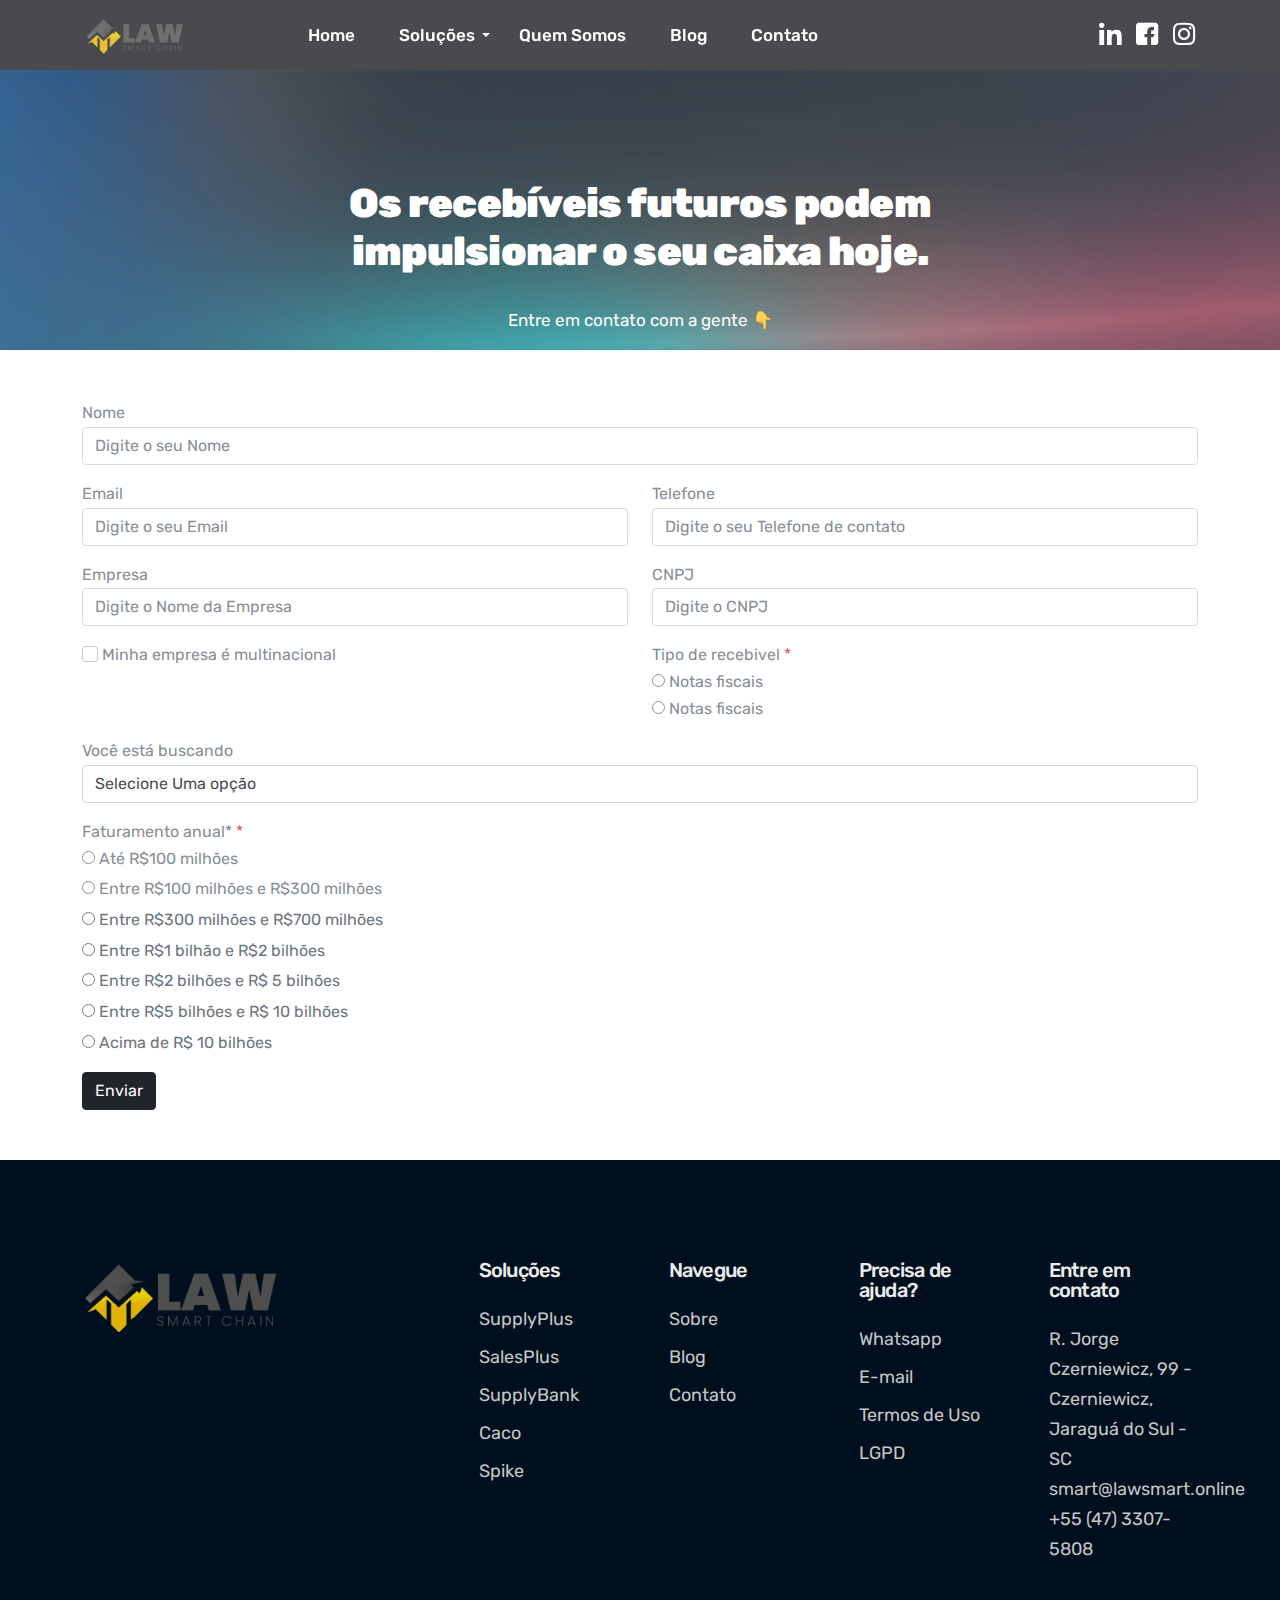
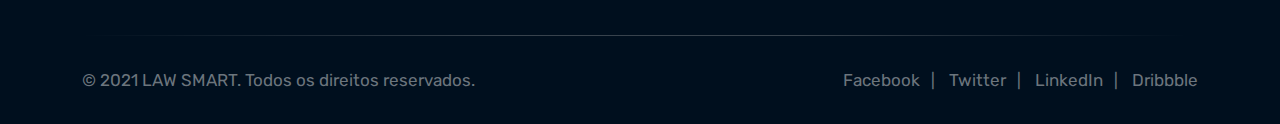
<file: form.html>
<!DOCTYPE html>
<!-- OLMO - Software, App, SaaS & Startup Landing Pages Pack design by DSAThemes (http://www.dsathemes.com) -->
<!--[if lt IE 7 ]><html class="ie ie6" lang="en"> <![endif]-->
<!--[if IE 7 ]><html class="ie ie7" lang="en"> <![endif]-->
<!--[if IE 8 ]><html class="ie ie8" lang="en"> <![endif]-->
<!--[if (gte IE 9)|!(IE)]><!-->
<html lang="en">


	<head>

		<meta charset="utf-8">
		<meta http-equiv="X-UA-Compatible" content="IE=edge"/>
		<meta name="author" content="DSAThemes"/>	
		<meta name="description" content="OLMO - Software, App, SaaS & Startup Landing Pages Pack"/>
		<meta name="keywords" content="Responsive, HTML5, DSAThemes, One Page, Landing, Software, Mobile App, SaaS, Startup, Creative, Freelancers, Digital Product">	
		<meta name="viewport" content="width=device-width, initial-scale=1.0"/>
				
  		<!-- SITE TITLE -->
		<title>LAW Smart</title>
							
		<!-- FAVICON AND TOUCH ICONS -->
		<link rel="shortcut icon" href="images/favicon.ico" type="image/x-icon">
		<link rel="icon" href="images/favicon.ico" type="image/x-icon">
		<link rel="" sizes="192x192" href="images/android-chrome-192x192.png">
		<link rel="" sizes="512x512" href="images/android-chrome-512x512.png">
		<link rel="" sizes="16x16" href="images/favicon-16x16.png">
		<link rel="" sizes="32x32" href="images/favicon-32x32.png">
		

		<!-- GOOGLE FONTS -->
		<link href="https://fonts.googleapis.com/css2?family=Rubik:wght@300;400;500;700&display=swap" rel="stylesheet">

		<!-- BOOTSTRAP CSS -->
		<link href="css/bootstrap.min.css" rel="stylesheet">
				
		<!-- FONT ICONS -->
		<link href="css/flaticon.css" rel="stylesheet">

		<!-- PLUGINS STYLESHEET -->
		<link href="css/menu.css" rel="stylesheet">	
		<link id="effect" href="css/dropdown-effects/fade-down.css" media="all" rel="stylesheet">
		<link href="css/magnific-popup.css" rel="stylesheet">	
		<link href="css/owl.carousel.min.css" rel="stylesheet">
		<link href="css/owl.theme.default.min.css" rel="stylesheet">

		<!-- ON SCROLL ANIMATION -->
		<link href="css/animate.css" rel="stylesheet">

		<!-- TEMPLATE CSS -->
		<link href="css/style.css" rel="stylesheet"> 
		
		<!-- RESPONSIVE CSS -->
		<link href="css/responsive.css" rel="stylesheet">

	</head>



	<body>




		<!-- PRELOADER SPINNER
		============================================= -->	
		<div id="loading" class="lue-loadin">
			<div id="loading-center">
				<div id="loading-center-absolute">
					<div class="object" id="object_one"></div>
					<div class="object" id="object_two"></div>
					<div class="object" id="object_three"></div>
					<div class="object" id="object_four"></div>
				</div>
			</div>
		</div>




		<!-- PAGE CONTENT
		============================================= -->	
		<div id="page" class="page">




					<!-- HEADER
			============================================= -->
			<header id="header" class="header-nav">
				<div class="header-wrapper">


					<!-- MOBILE HEADER -->
				    <div class="wsmobileheader clearfix">	  	
				    	<span class="smllogo"><img src="images/law-logo.png" alt="mobile-logo"/></span>
				    	<a id="wsnavtoggle" class="wsanimated-arrow"><span></span></a>	
				 	</div>
					

				 	<!-- NAVIGATION MENU -->
				  	<div class="wsmainfull menu clearfix">
	    				<div class="wsmainwp clearfix">


	    					<!-- HEADER LOGO -->
	    					<div class="desktoplogo"><a href="#hero-1" class="logo-white"><img src="images/law-logo.png" alt="header-logo"></a></div>


	    					<!-- MAIN MENU -->
	      					<nav class="wsmenu clearfix">
	        					<ul class="wsmenu-list nav-orange-red-hover">


	        						<!-- MEGAMENU -->
						          	<li aria-haspopup="true" class="link-menu" ><a href="./index.html" style="color: white;">Home</a>
	
								    </li>	<!-- END MEGAMENU -->


	        						<!-- DROPDOWN MENU -->
						          	<li aria-haspopup="true" class="link-menu"><a href="#" style="color: white;">Soluções<span class="wsarrow"></span></a>
										
	            						<ul class="sub-menu">
											
													<div class="menu-left"  >
														<li class="menu-title">
															Empresas
														</li>
														<li class="sub-item pb-20">
															<a href="./supplyPlus.html" class="menu-title-sub" >
																<div class="menu-icon1"></div>
																<div class="menu-link">
																	<p style="text-align: left;" >Tenha seu próprio programa de Risco Sacado</p>
																	<p class="menu-text-sub " style="text-align: left;">Contas a Pagar</p>
																</div>
																
															</a>
														</li>
														<li class="sub-item pb-20" >
															<a href="./salesPlus.html" class="menu-title-sub">
																<div class="menu-icon2"></div>
																<div class="menu-link">
																	<p style="text-align: left;" >Tenha seu próprio programa de antecipação de notas fiscais</p>
																	<p class="menu-text-sub " style="text-align: left;">Contas a Receber</p>
																</div>
																
															</a>
														</li>
														<li class="sub-item pb-20">
															<a href="./spike.html" class="menu-title-sub" >
																<div class="menu-icon3"></div>
																<div class="menu-link">
																	<p style="text-align: left;" >Tenha seu próprio programa de antecipações</p>
																	<p class="menu-text-sub " style="text-align: left;">Cartões de crédito</p>
																</div>
																
															</a>
														</li>
														<li class="sub-item pb-20">
															<a href="./caco.html" class="menu-title-sub" >
																<div class="menu-icon4"></div>
																<div class="menu-link">
																	<p style="text-align: left;">Controle seu fluxo de caixa</p>
																	<p class="menu-text-sub " style="text-align: left;">Seu financeiro,automatizado,prático e estratégico</p>
																</div>
																
															</a>
														</li>
														
														
														
													</div>
													<div class="menu-right">
														<li class="nav-item menu-title">
														   Instituições Financeiras                                        </li> 
																								<li class="nav-item sub-item">
															<a href="./form.html" class="menu-title-sub">
															<div class="menu-icon5"></div>
															<div class="menu-link menu-link-red">
																<p style="text-align: left;">Financie Antecipações</spap>
																<p class="menu-text-sub"></p>     
															</div>
															</a>
														</li>
																								<li class="nav-item sub-item">
															<a href="./supplyBank.html" class="menu-title-sub">
															<div class="menu-icon6"></div>
															<div class="menu-link menu-link-red">
																<p style="text-align: left;">Tenha seu próprio Programa de Risco Sacado</p>
																<p class="menu-text-sub"></p>     
															</div>
															</a>
														</li>
													</div>
									
											
										
						           		</ul>
										
								    </li>


							    	<!-- DROPDOWN MENU -->
						        	<li aria-haspopup="true" class="link-menu"><a href="./quemsomos.html" style="color: white;">Quem Somos</a></li>
						        
						          		<!-- END DROPDOWN MENU -->


						          	<!-- DROPDOWN MENU -->
						          	<li aria-haspopup="true" class="link-menu"><a href="./blog.html"  style="color: white;">Blog</a></li>
								    



								    <!-- HEADER BUTTON -->
								    <li class="nl-simple link-menu"  aria-haspopup="true">
								    	<a href="./form.html"  style="color: white;">Contato</a>
								    </li> 


	        					</ul>
	        				</nav>	<!-- END MAIN MENU -->
							<li class="nl-simple white-color header-socials ico-20 clearfix" aria-haspopup="true">
								<span><a href="#" class="ico-linkedin"><span class="flaticon-linkedin"></span></a></span>
								<span><a href="#" class="ico-facebook"><span class="flaticon-facebook"></span></a></span>
								<span><a href="#" class="ico-instagram"><span class="flaticon-instagram"></span></a></span>
								
							</li>

	    				</div>
	    			</div>	<!-- END NAVIGATION MENU -->


				</div>     <!-- End header-wrapper -->
			</header>	<!-- END HEADER -->



            <section class="form">

                <div class="container">
                    <div class="row wow fadeInLeft justify-content-center">
                        <div class="col-xl-8">
                            <div class="banner-content text-center mw-100">
                                <h1 class="title mb-30 text-white mt-40 f1000">Os recebíveis futuros podem impulsionar o seu caixa hoje.</h1>
                                <p class=" text-white text-center" style=" max-width: 100%;">Entre em contato com a gente 👇</p>
                            </div>
                        </div>
                    </div>
                </div>
            </section>
            <section class="section-form mb-50 mt-50">
                <div class="container mb-50 ">
                                    <form class="">
                                        <div class="row wow fadeInUp">
                                          <div class="col-lg-12 mb-3">
                                            <label for="inputNome">Nome</label>
                                            <input type="text" class="form-control" id="inputNome" placeholder="Digite o seu Nome">
                                          </div>
                                          <div class="col-lg-6 col-sm-6 col-12 mb-3">
                                            <label for="inputEmail">Email</label>
                                            <input type="email" class="form-control" id="inputEmail" placeholder="Digite o seu Email">
                                          </div>
                                        <div class="col-lg-6 col-sm-6 col-12 mb-3">
                                          <label for="inputTelefone">Telefone</label>
                                          <input type="tel" class="form-control" id="inputTelefone" placeholder="Digite o seu Telefone de contato">
                                        </div>
                                        <div class="col-lg-6 col-sm-6 col-12 mb-3">
                                          <label for="inputEmpresa">Empresa</label>
                                          <input type="text" class="form-control" id="inputEmpresa" placeholder="Digite o Nome da Empresa">
                                        </div>
                                        <div class="col-lg-6 col-sm-6 col-12 mb-3">
                                            <label for="inputCNPJ">CNPJ</label>
                                            <input type="text" class="form-control" id="inputCNPJ" placeholder="Digite o CNPJ">
                                        </div>
                                       
                                            <div class="col-lg-6 mb-3">
                                        
                                              <input class="form-check-input" type="checkbox" id="gridCheck">
                                              <label class="form-check-label" for="gridCheck">
                                                Minha empresa é multinacional
                                              </label>
                                            </div>
                                            
                                            <div class="col-lg-6 mb-3">
                                                <div class="row">
                                                <label>
                                                    <span>Tipo de recebivel</span>
                                                    <span class="text-danger">*</span>
                                                </label>
                                               </div>
                                                <div class="input">
                                                    <ul>
                                                        <li>
                                                            <input class="form-check-radio" type="radio" id="gridRadio1">            
                                                            <label class="form-check-radio1" for="gridRadio1">
                                                                Notas fiscais
                                                            </label>
                                                            
                                                            
                                                        </li>
                                                        <li>
                                                            <input class="form-check-radio" type="radio" id="gridRadio2">
                                                            <label class="form-check-radio2" for="gridRadio2">
                                                            Notas fiscais
                                                            </label>
                                                         
                                                        </li>
                                                    </ul>
                                                </div>
                                              </div>

                                     
                                          <div class="form-group col-lg-12 col-md-4 mb-3">
                                            <label for="inputState">Você está buscando</label>
                                            <select id="inputState" class="form-control">
                                              <option selected>Selecione Uma opção</option>
                                              <option>...</option>
                                            </select>
                                          </div>

                                          <div class="row">
                                            <label>
                                                <span>Faturamento anual*</span>
                                                <span class="text-danger">*</span>
                                            </label>
                                           </div>
                                           <div class="input">
                                            <ul class="mb-3">
                                                <li class="mb-1">
                                                    <input type="radio" id="gridRadio3">            
                                                    <label for="gridRadio3">
                                                        Até R$100 milhões
                                                    </label>

                                                </li>
                                                                                    
                                                <li class="mb-1">
                                                
                                                <input type="radio" id="gridRadio4">
                                                <label for="gridRadio4">
                                                    Entre R$100 milhões e R$300 milhões
                                                </label>
                                                 
                                                </li>
                                                <li class="mb-1">
                                                
                                                    <input type="radio" id="gridRadio5">
                                                    <label for="gridRadio5">
                                                    Entre R$300 milhões e R$700 milhões
                                                </label>
                                                     
                                                </li>
                                                <li class="mb-1">
                                                
                                                    <input type="radio" id="gridRadio6">
                                                    <label for="gridRadio6">
                                                    Entre R$1 bilhão e R$2 bilhões
                                                </label>
                                                     
                                                </li>
                                                <li class="mb-1">
                                                
                                                    <input type="radio" id="gridRadio7">
                                                    <label for="gridRadio7">
                                                    Entre R$2 bilhões e R$ 5 bilhões
                                                </label>
                                                     
                                                </li>
                                                <li class="mb-1">
                                                
                                                    <input type="radio" id="gridRadio8">
                                                    <label for="gridRadio8">
                                                    Entre R$5 bilhões e R$ 10 bilhões
                                                </label>
                                                     
                                                </li>
                                                <li class="mb-1">
                                                
                                                    <input type="radio" id="gridRadio9">
                                                    <label for="gridRadio9">
                                                    Acima de R$ 10 bilhões
                                                </label>
                                                     
                                                </li>
                                                    
                                            </ul>
                                        </div>
                                        
                                       
                                    </div>
                                        <button type="submit" class="btn btn-dark">Enviar</button>
                                    </form>

            </section>
            

		<!-- FOOTER-1
			============================================= -->
			<footer id="footer-1" class="footer division" style="background-color: #000F1E;">
				<div class="container">


					<!-- FOOTER CONTENT -->
					<div class="row">	


						<!-- FOOTER INFO -->
						<div class="col-lg-4">
							<div class="footer-info mb-40">

								<!-- Footer Logo -->	
								<img class="footer-logo mb-25" src="images/law-logo.png" alt="footer-logo">

								<!-- Text -->	
								

							</div>	
						</div>	


						<!-- FOOTER LINKS -->
						<div class="col-sm-6 col-md-3 col-lg-2">
							<div class="footer-links mb-40">
							
								<!-- Title -->
								<h6 class="h6-xl">Soluções</h6>

								<!-- Footer Links -->
								<ul class="foo-links text-secondary clearfix">
									<li><p class="p-md"><a href="./supplyPlus.html">SupplyPlus</a></p></li>
									<li><p class="p-md"><a href="./salesPlus.html">SalesPlus</a></p></li>
									<li><p class="p-md"><a href="./supplyBank.html">SupplyBank</a></p></li>
									<li><p class="p-md"><a href="./caco.html">Caco</a></p></li>	
									<li><p class="p-md"><a href="./spike.html">Spike</a></p></li>						
								</ul>

							</div>
						</div>


						<!-- FOOTER LINKS -->
						<div class="col-sm-6 col-md-3 col-lg-2">
							<div class="footer-links mb-40">
												
								<!-- Title -->
								<h6 class="h6-xl">Navegue</h6>

								<!-- Footer List -->
								<ul class="foo-links text-secondary clearfix">
									<li><p class="p-md "><a href="./quemsomos.html" >Sobre</a></p></li>
									<li><p class="p-md "><a href="./blog.html" >Blog</a></p></li>						
									<li><p class="p-md"><a href="./form.html" >Contato</a></p></li>				
								</ul>

							</div>	
						</div>


						<!-- FOOTER LINKS -->
						<div class="col-sm-6 col-md-3 col-lg-2">
							<div class="footer-links mb-40">
							
								<!-- Title -->
								<h6 class="h6-xl">Precisa de ajuda?</h6>

								<!-- Footer List -->
								<ul class="foo-links text-secondary clearfix">							
									<li><p class="p-md"><a href="#">Whatsapp</a></p></li>										
									<li><p class="p-md"><a href="#">E-mail</a></p></li>
									<li><p class="p-md"><a href="#">Termos de Uso</a></p></li>
									<li><p class="p-md"><a href="#">LGPD</a></p></li>					
								</ul>

							</div>
						</div>


						<!-- FOOTER LINKS -->
						<div class="col-sm-6 col-md-3 col-lg-2">
							<div class="footer-links mb-40">
							
								<!-- Title -->
								<h6 class="h6-xl">Entre em contato</h6>

								<!-- Footer Links -->
								<ul class="foo-links text-secondary clearfix">
									<li><p class="p-md"><a href="#">
										R. Jorge Czerniewicz, 99 - Czerniewicz, Jaraguá do Sul - SC
										smart@lawsmart.online
										+55 (47) 3307-5808</a></p></li>						
								</ul>

							</div>
						</div>


					</div>	<!-- END FOOTER CONTENT -->


					<hr>


					<!-- BOTTOM FOOTER -->
					<div class="bottom-footer">
						<div class="row row-cols-1 row-cols-md-2 d-flex align-items-center">


							<!-- FOOTER COPYRIGHT -->
							<div class="col">
								<div class="footer-copyright">
									<p>&copy;  2021 LAW SMART. Todos os direitos reservados.</p>
								</div>
							</div>


							<!-- BOTTOM FOOTER LINKS -->
							<div class="col">
								<ul class="bottom-footer-list text-secondary text-end">
									<li class="first-li"><p><a href="#">Facebook</a></p></li>
									<li><p><a href="#">Twitter</a></p></li>
									<li><p><a href="#">LinkedIn</a></p></li>	
									<li class="last-li"><p><a href="#">Dribbble</a></p></li>
								</ul>
							</div>


						</div>  <!-- End row -->
					</div>	<!-- BOTTOM FOOTER -->


				</div>
			</footer>	<!-- END FOOTER-1 -->


		</div>	<!-- END PAGE CONTENT -->	
			



		<!-- EXTERNAL SCRIPTS
		============================================= -->	
		<script src="js/jquery-3.6.0.min.js"></script>
		<script src="js/bootstrap.min.js"></script>	
		<script src="js/modernizr.custom.js"></script>
		<script src="js/jquery.easing.js"></script>
		<script src="js/jquery.appear.js"></script>
		<script src="js/jquery.scrollto.js"></script>	
		<script src="js/menu.js"></script>
		<script src="js/imagesloaded.pkgd.min.js"></script>
		<script src="js/isotope.pkgd.min.js"></script>
		<script src="js/owl.carousel.min.js"></script>
		<script src="js/jquery.magnific-popup.min.js"></script>
		<script src="js/quick-form.js"></script>	
		<script src="js/request-form.js"></script>	
		<script src="js/jquery.validate.min.js"></script>
		<script src="js/jquery.ajaxchimp.min.js"></script>	
		<script src="js/wow.js"></script>
				
		<!-- Custom Script -->		
		<script src="js/custom.js"></script>

		<!-- Google Analytics: Change UA-XXXXX-X to be your site's ID. Go to http://www.google.com/analytics/ for more information. -->															
		
		<script>
			var _gaq = _gaq || [];
			_gaq.push(['_setAccount', 'UA-XXXXX-X']);
			_gaq.push(['_trackPageview']);

			(function() {
				var ga = document.createElement('script'); ga.type = 'text/javascript'; ga.async = true;
				ga.src = ('https:' == document.location.protocol ? 'https://ssl' : 'http://www') + '.google-analytics.com/ga.js';
				var s = document.getElementsByTagName('script')[0]; s.parentNode.insertBefore(ga, s);
			})();
		</script>
		



	</body>



</html>
</file>
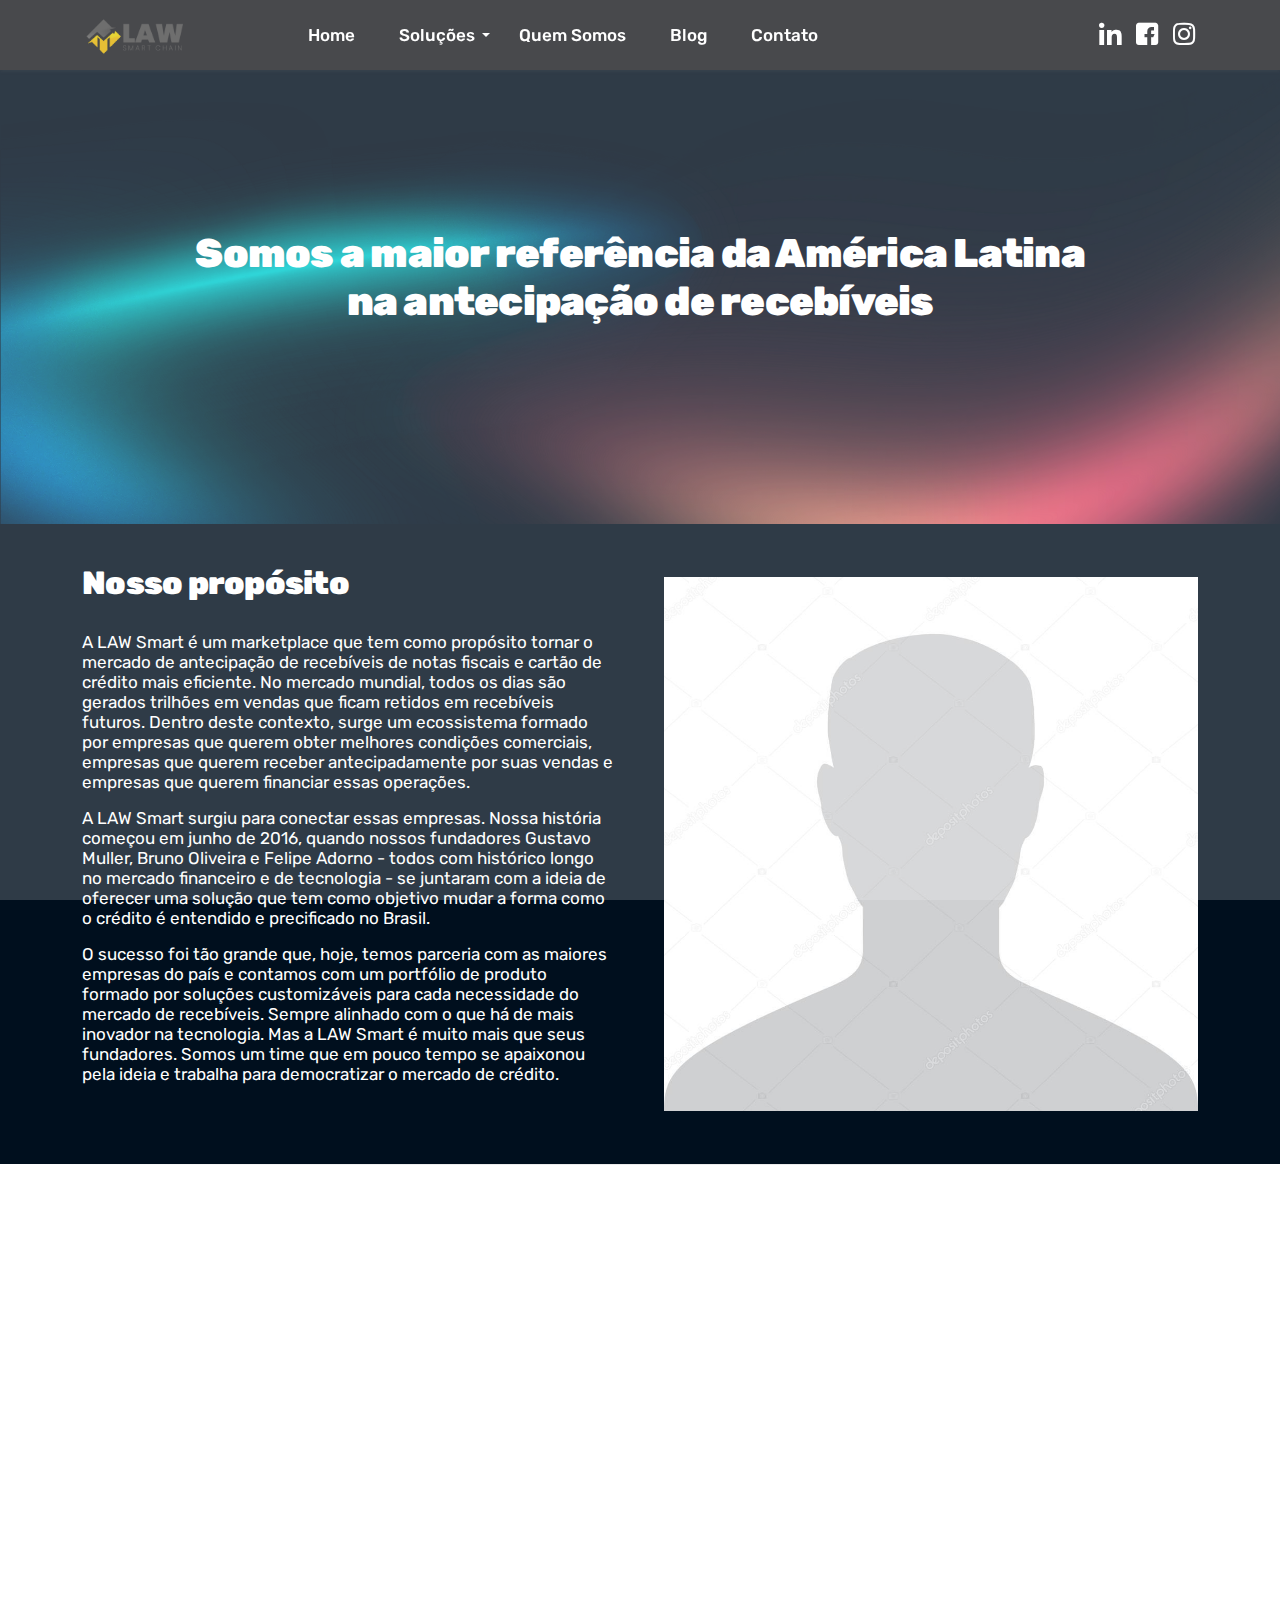
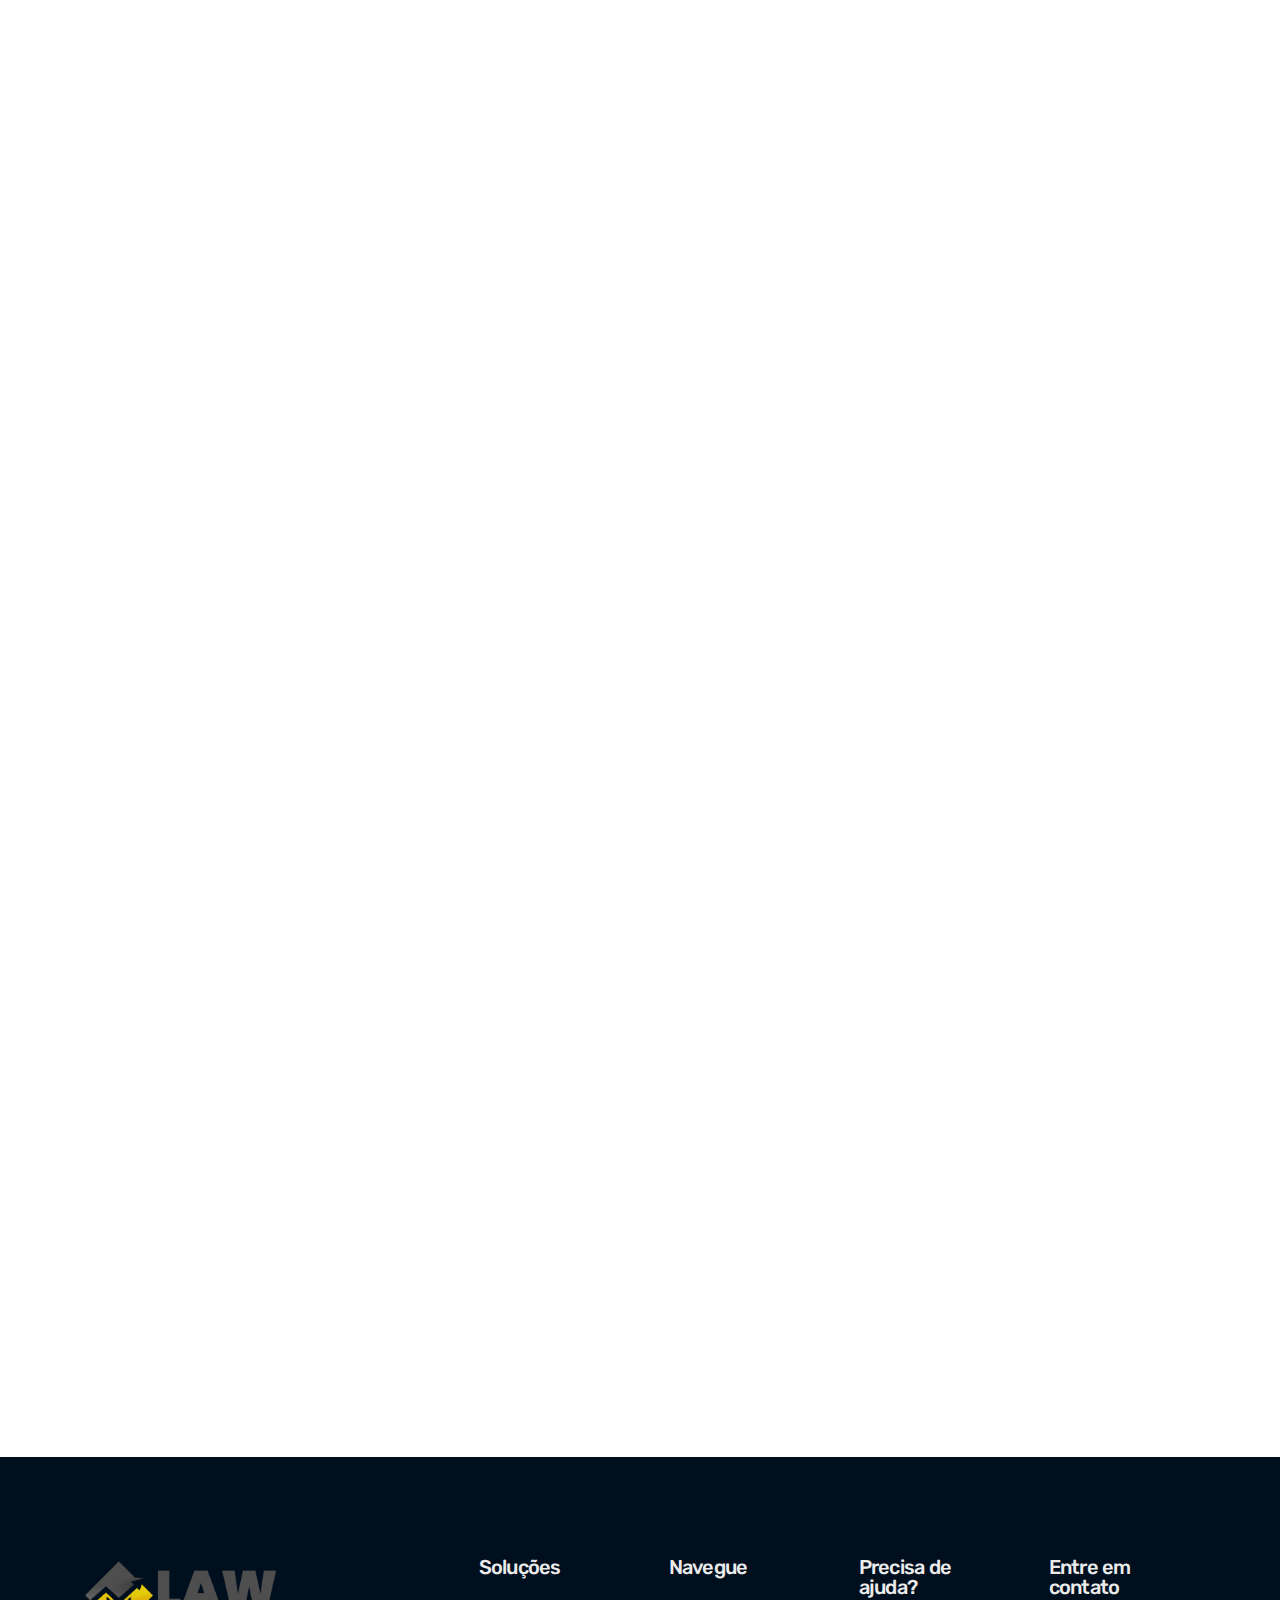
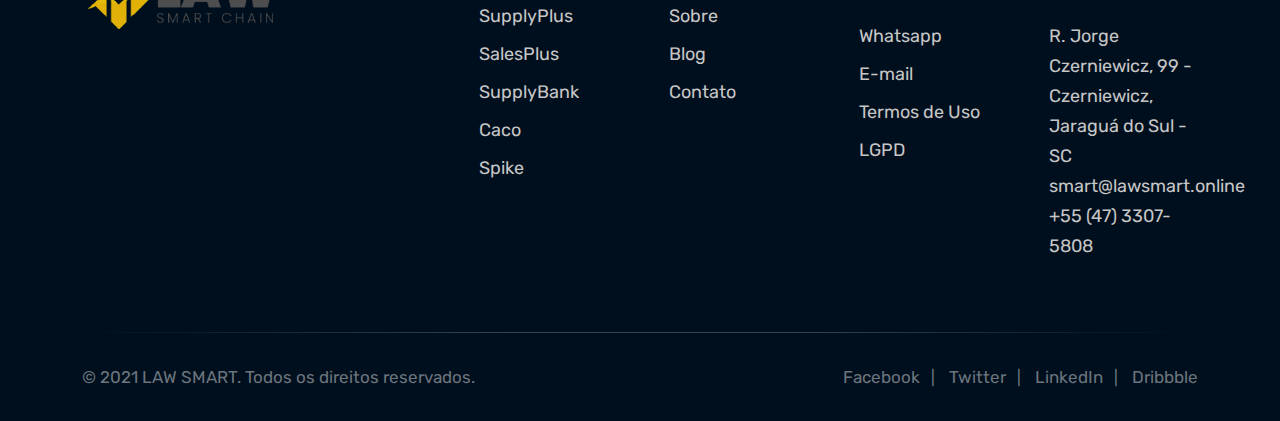
<file: quemsomos.html>
<!DOCTYPE html>
<!-- OLMO - Software, App, SaaS & Startup Landing Pages Pack design by DSAThemes (http://www.dsathemes.com) -->
<!--[if lt IE 7 ]><html class="ie ie6" lang="en"> <![endif]-->
<!--[if IE 7 ]><html class="ie ie7" lang="en"> <![endif]-->
<!--[if IE 8 ]><html class="ie ie8" lang="en"> <![endif]-->
<!--[if (gte IE 9)|!(IE)]><!-->
<html lang="en">


	<head>

		<meta charset="utf-8">
		<meta http-equiv="X-UA-Compatible" content="IE=edge"/>
		<meta name="author" content="DSAThemes"/>	
		<meta name="description" content="OLMO - Software, App, SaaS & Startup Landing Pages Pack"/>
		<meta name="keywords" content="Responsive, HTML5, DSAThemes, One Page, Landing, Software, Mobile App, SaaS, Startup, Creative, Freelancers, Digital Product">	
		<meta name="viewport" content="width=device-width, initial-scale=1.0"/>
				
  		<!-- SITE TITLE -->
		<title>LAW Smart</title>
							
		<!-- FAVICON AND TOUCH ICONS -->
		<link rel="shortcut icon" href="images/favicon.ico" type="image/x-icon">
		<link rel="icon" href="images/favicon.ico" type="image/x-icon">
		<link rel="" sizes="192x192" href="images/android-chrome-192x192.png">
		<link rel="" sizes="512x512" href="images/android-chrome-512x512.png">
		<link rel="" sizes="16x16" href="images/favicon-16x16.png">
		<link rel="" sizes="32x32" href="images/favicon-32x32.png">

		<!-- GOOGLE FONTS -->
		<link href="https://fonts.googleapis.com/css2?family=Rubik:wght@300;400;500;700&display=swap" rel="stylesheet">

		<!-- BOOTSTRAP CSS -->
		<link href="css/bootstrap.min.css" rel="stylesheet">
				
		<!-- FONT ICONS -->
		<link href="css/flaticon.css" rel="stylesheet">

		<!-- PLUGINS STYLESHEET -->
		<link href="css/menu.css" rel="stylesheet">	
		<link id="effect" href="css/dropdown-effects/fade-down.css" media="all" rel="stylesheet">
		<link href="css/magnific-popup.css" rel="stylesheet">	
		<link href="css/owl.carousel.min.css" rel="stylesheet">
		<link href="css/owl.theme.default.min.css" rel="stylesheet">

		<!-- ON SCROLL ANIMATION -->
		<link href="css/animate.css" rel="stylesheet">

		<!-- TEMPLATE CSS -->
		<link href="css/style.css" rel="stylesheet"> 
		
		<!-- RESPONSIVE CSS -->
		<link href="css/responsive.css" rel="stylesheet">

	</head>



	<body>




		<!-- PRELOADER SPINNER
		============================================= -->	
		<div id="loading" class="lue-loadin">
			<div id="loading-center">
				<div id="loading-center-absolute">
					<div class="object" id="object_one"></div>
					<div class="object" id="object_two"></div>
					<div class="object" id="object_three"></div>
					<div class="object" id="object_four"></div>
				</div>
			</div>
		</div>




		<!-- PAGE CONTENT
		============================================= -->	
		<div id="page" class="page">

			
			

					<!-- HEADER
			============================================= -->
			<header id="header" class="header-nav">
				<div class="header-wrapper">


					<!-- MOBILE HEADER -->
				    <div class="wsmobileheader clearfix">	  	
				    	<span class="smllogo"><img src="images/law-logo.png" alt="mobile-logo"/></span>
				    	<a id="wsnavtoggle" class="wsanimated-arrow"><span></span></a>	
				 	</div>
					

				 	<!-- NAVIGATION MENU -->
				  	<div class="wsmainfull menu clearfix">
	    				<div class="wsmainwp clearfix">


	    					<!-- HEADER LOGO -->
	    					<div class="desktoplogo"><a href="#hero-1" class="logo-white"><img src="images/law-logo.png" alt="header-logo"></a></div>


	    					<!-- MAIN MENU -->
	      					<nav class="wsmenu clearfix">
	        					<ul class="wsmenu-list nav-orange-red-hover">


	        						<!-- MEGAMENU -->
						          	<li aria-haspopup="true" class="link-menu" ><a href="./index.html" style="color: white;">Home</a>
	
								    </li>	<!-- END MEGAMENU -->


	        						<!-- DROPDOWN MENU -->
						          	<li aria-haspopup="true" class="link-menu"><a href="#" style="color: white;">Soluções<span class="wsarrow"></span></a>
										
	            						<ul class="sub-menu">
											
													<div class="menu-left"  >
														<li class="menu-title">
															Empresas
														</li>
														<li class="sub-item pb-20">
															<a href="./supplyPlus.html" class="menu-title-sub" >
																<div class="menu-icon1"></div>
																<div class="menu-link">
																	<p style="text-align: left;" >Tenha seu próprio programa de Risco Sacado</p>
																	<p class="menu-text-sub " style="text-align: left;">Contas a Pagar</p>
																</div>
																
															</a>
														</li>
														<li class="sub-item pb-20" >
															<a href="./salesPlus.html" class="menu-title-sub">
																<div class="menu-icon2"></div>
																<div class="menu-link">
																	<p style="text-align: left;" >Tenha seu próprio programa de antecipação de notas fiscais</p>
																	<p class="menu-text-sub " style="text-align: left;">Contas a Receber</p>
																</div>
																
															</a>
														</li>
														<li class="sub-item pb-20">
															<a href="./spike.html" class="menu-title-sub" >
																<div class="menu-icon3"></div>
																<div class="menu-link">
																	<p style="text-align: left;" >Tenha seu próprio programa de antecipações</p>
																	<p class="menu-text-sub " style="text-align: left;">Cartões de crédito</p>
																</div>
																
															</a>
														</li>
														<li class="sub-item pb-20">
															<a href="./caco.html" class="menu-title-sub" >
																<div class="menu-icon4"></div>
																<div class="menu-link">
																	<p style="text-align: left;">Controle seu fluxo de caixa</p>
																	<p class="menu-text-sub " style="text-align: left;">Seu financeiro,automatizado,prático e estratégico</p>
																</div>
																
															</a>
														</li>
														
														
														
													</div>
													<div class="menu-right">
														<li class="nav-item menu-title">
														   Instituições Financeiras                                        </li> 
																								<li class="nav-item sub-item">
															<a href="./form.html" class="menu-title-sub">
															<div class="menu-icon5"></div>
															<div class="menu-link menu-link-red">
																<p style="text-align: left;">Financie Antecipações</spap>
																<p class="menu-text-sub"></p>     
															</div>
															</a>
														</li>
																								<li class="nav-item sub-item">
															<a href="./supplyBank.html" class="menu-title-sub">
															<div class="menu-icon6"></div>
															<div class="menu-link menu-link-red">
																<p style="text-align: left;">Tenha seu próprio Programa de Risco Sacado</p>
																<p class="menu-text-sub"></p>     
															</div>
															</a>
														</li>
													</div>
									
											
										
						           		</ul>
										
								    </li>


							    	<!-- DROPDOWN MENU -->
						        	<li aria-haspopup="true" class="link-menu"><a href="./quemsomos.html" style="color: white;">Quem Somos</a></li>
						        
						          		<!-- END DROPDOWN MENU -->


						          	<!-- DROPDOWN MENU -->
						          	<li aria-haspopup="true" class="link-menu"><a href="./blog.html"  style="color: white;">Blog</a></li>
								    



								    <!-- HEADER BUTTON -->
								    <li class="nl-simple link-menu"  aria-haspopup="true">
								    	<a href="./form.html"  style="color: white;">Contato</a>
								    </li> 


	        					</ul>
	        				</nav>	<!-- END MAIN MENU -->
							<li class="nl-simple white-color header-socials ico-20 clearfix" aria-haspopup="true">
								<span><a href="#" class="ico-linkedin"><span class="flaticon-linkedin"></span></a></span>
								<span><a href="#" class="ico-facebook"><span class="flaticon-facebook"></span></a></span>
								<span><a href="#" class="ico-instagram"><span class="flaticon-instagram"></span></a></span>
								
							</li>

	    				</div>
	    			</div>	<!-- END NAVIGATION MENU -->


				</div>     <!-- End header-wrapper -->
			</header>	<!-- END HEADER -->





			<!-- HERO-1
			============================================= -->	
			<section class="section1-quemsomos">
				<div class="container">	
					<div class="row wow fadeInUp justify-content-center">


						<!-- HERO TEXT -->
						<div class="col-xl-10 col-md-10">
							<div class="hero-1-txt text-center white-color wow fadeInRight">

								<!-- Title -->
								<h1 style="font-weight: 900 !important; color: white;">Somos a maior referência da América Latina na antecipação de recebíveis</h2>


								<!-- Advantages List -->
                            </div>
						
						</div>	<!-- END HERO TEXT -->	


						<!-- HERO IMAGE -->
						
                  


					</div>      

               <!-- End row --> 	
				</div>	   <!-- End container --> 	


				


			</section>	<!-- END HERO-1 -->	




			<!-- FEATURES-2
			============================================= -->
			<section class="pt-40" style="background-color: #000F1E;">
                <div class="container">
                    <div class="row wow fadeInUp align-items-center gx-xl-5 pb-40">                
                        <div class="col-lg-6">
                            <div class="content-title mb-40 text-left box-clients-i">
                                <h2 class="title text-white mb-30 mt-0 f1000">Nosso propósito</h2>
                                <div class="content-text box-about text-white mb-10 mt-10">
                                    <p>A LAW Smart é um marketplace que tem como propósito tornar o mercado de antecipação de recebíveis de notas fiscais e cartão de crédito mais eficiente. No mercado mundial, todos os dias são gerados trilhões em vendas que ficam retidos em recebíveis futuros. Dentro deste contexto, surge um ecossistema formado por empresas que querem obter melhores condições comerciais, empresas que querem receber antecipadamente por suas vendas e empresas que querem financiar essas operações.</p>
        
        <p>A LAW Smart surgiu para conectar essas empresas. Nossa história começou em junho de 2016, quando nossos fundadores Gustavo Muller, Bruno Oliveira e Felipe Adorno - todos com histórico longo no mercado financeiro e de tecnologia - se juntaram com a ideia de oferecer uma solução que tem como objetivo mudar a forma como o crédito é entendido e precificado no Brasil.</p>
        
        <p>O sucesso foi tão grande que, hoje, temos parceria com as maiores empresas do país e contamos com um portfólio de produto formado por soluções customizáveis para cada necessidade do mercado de recebíveis. Sempre alinhado com o que há de mais inovador na tecnologia. Mas a LAW Smart é muito mais que seus fundadores. Somos um time que em pouco tempo se apaixonou pela ideia e trabalha para democratizar o mercado de crédito.</p>
                                </div>                 
                            </div>
                        </div>
                        <div class="col-lg-6">                                        
                                <div class="gallery">
                                    <img class="main-photo" id="mainPhoto" src="./images/img-perfil.jpg" alt="Sobre a Monkey">                            
                                   
                                </div>                                            
                        </div>
                    </div>
                    
                </div>
            </section>




			<!-- DIVIDER LINE -->
			<hr class="divider">




			<!-- CONTENT-2
			============================================= -->
			<section class=" pt-70 pb-40">
                <div class="container">
                    <div class="row wow fadeInUp">
                        <div class="col-12">
                            <div class="row justify-content-center">
                                <div class="col-md-6 col-lg-4 item box-founders mb-20 aos-init aos-animate" data-aos="fade-up">
                                        <img src="./images/img-perfil.jpg" class="lazyload" alt="Bruno Oliveira">
                                        <h3 class="mb-0 lh-1 mt-10 mb-10 tit-founders f1000 text-blue">Perfil 1</h3>
                                        <span class="text-blue">COO</span>
                                        <p>Co-fundador da LAW Smart - o maior marketplace de soluções financeiras da América Latina. Formado em Administração de Empresas pelo Insper–SP, Bruno possui mais de 15 anos de experiência em Finanças, Planejamento Estratégico, M&amp;A. Atualmente, como Co-Fundador da LAW Smart conecta toda a sua experiência ao desafiador mercado de tecnologia, com a missão de desenvolver soluções financeiras para todas as empresas.?</p>
        
                                    </div><div class="col-md-6 col-lg-4 item box-founders mb-20 aos-init aos-animate" data-aos="fade-up">
                                        <img src="./images/img-perfil.jpg" class="lazyload" alt="Gustavo Muller">
                                        <h3 class="mb-0 lh-1 mt-10 mb-10 tit-founders f1000 text-blue">Perfil 2</h3>
                                        <span class="text-blue">CEO</span>
                                        <p>Gustavo Muller é CEO e Co-fundador da LAW Smart, maior marketplace de soluções financeiras da América Latina, que conta com mais de 65 grandes clientes e 7.000 pequenas e médias empresas usando seus produtos. Com mais de 20 anos de experiência no mercado financeiro, atuou em grandes instituições financeiras como o Citibank, além de ter sido sócio da XP Investimentos e Co-founder da Fisher Venture Builder.</p>
        
                                    </div><div class="col-md-6 col-lg-4 item box-founders mb-20 aos-init aos-animate" data-aos="fade-up">
                                        <img src="./images/img-perfil.jpg" class="lazyload" alt="Felipe Adorno">
                                        <h3 class="mb-0 lh-1 mt-10 mb-10 tit-founders f1000 text-blue">Perfil 3</h3>
                                        <span class="text-blue">CTO</span>
                                        <p>Co-fundador da LAW Smart - +15 anos de experiência em Desenv. de Software, Design de Soluções e Gestão de Projetos. Experiência adquirida em startups de diferentes indústrias - Financeira, Produtos e E-commerce. Referência brasileira em back end e no desenvolvimento em plataforma Java e JVM.</p>
        
                                    </div>                       
                            </div>
                        </div>
                    </div>
                </div>
            </section>


            <section class="pt-40 pb-70">
                <div class="container">
                    <div class="row wow fadeInUp">
                        <div class="col-12">
                            <div class="section-title mb-50 text-center section-80 aos-init aos-animate" data-aos="fade-up">
                                <h2 class=" mb-15 f1000 fs-27r">Nossa Estrutura</h2>
                                <p>No nosso escritório, um espaço foi especialmente preparado para receber funcionários, colaboradores e clientes. É lá que fica o Estúdio LAW Smart, no qual desenvolvemos inúmeros conteúdos relacionados a nossa marca.</p>
                            </div>
                        </div>
                        <div class="col-12 mt-30">                  
                            <div class="row justify-content-center box-structure">
                                <div class="col-md-6 col-lg-6 item aos-init aos-animate" data-aos="fade-up">
                                    <iframe src="https://www.youtube.com" frameborder="0" allow="accelerometer; autoplay; clipboard-write; encrypted-media; gyroscope; picture-in-picture; web-share" allowfullscreen="" title="Monkey l Nossa casa" class="vid-structure" data-gtm-yt-inspected-6="true" id="630347353"></iframe>
                                </div>
                                <div class="col-md-6 col-lg-6 item aos-init aos-animate" data-aos="fade-up">
                                    <iframe src="https://www.youtube.com" frameborder="0" allow="accelerometer; autoplay; clipboard-write; encrypted-media; gyroscope; picture-in-picture; web-share" allowfullscreen="" title="Monkey l Banana Estúdio" class="vid-structure" data-gtm-yt-inspected-6="true" id="368505198"></iframe>
                                </div>                
                            </div>
                        </div>
                    </div>
                </div>
            </section>

			


			<section class="pt-40 pb-70">
                <div class="container">
                    <div class="row wow fadeInUp">
                        <div class="col-12">
                            <div class="section-title text-center mb-50">
                                 <h2 class=" mb-25 f1000 fs-27r">Nossa jornada</h2>
                                 <p>Para obter o mídia kit envie um e-mail para <strong>imprensa@LAW Smart</strong></p>
                            </div>
                        </div>
                        <div class="col-12">                    
                            <div class="row justify-content-center">
                                <div class="col-md-6 col-lg-3 item box-journey">
                                        <h3 class="mb-0 lh-1 mt-10 mb-10 f1000 text-blue fs-2r">Valor Econômico</h3>
                                        <p>Programa para antecipar faturas e dar liquidez à indústria atraiu 30 bancos e dois mil fornecedores.</p>
        
                                        <a href="https://valor.globo.com/empresas/noticia/2023/02/17/fornecedor-da-petrobras-antecipa-r-16-bi-em-2-anos.ghtml" target="_blank">Ler mais &gt;</a>
                                    </div><div class="col-md-6 col-lg-3 item box-journey">
                                        <h3 class="mb-0 lh-1 mt-10 mb-10 f1000 text-blue fs-2r">finsiders</h3>
                                        <p>LAW Smart Exchange prevê transacionar R$ 100 bilhões este ano.</p>
        
                                        <a href="https://finsidersbrasil.com.br/reportagem-exclusiva-fintechs/monkey-exchange-preve-transacionar-r-100-bilhoes-este-ano/" target="_blank">Ler mais &gt;</a>
                                    </div><div class="col-md-6 col-lg-3 item box-journey">
                                        <h3 class="mb-0 lh-1 mt-10 mb-10 f1000 text-blue fs-2r">Economia SP</h3>
                                        <p>Fintech que ultrapassou R$ 100 bilhões transacionados expande para México e EUA</p>
        
                                        <a href="https://economiasp.com/2024/09/30/fintech-que-ultrapassou-r-100-bilhoes-transacionados-expande-para-mexico-e-eua/" target="_blank">Ler mais &gt;</a>
                                    </div><div class="col-md-6 col-lg-3 item box-journey">
                                        <h3 class="mb-0 lh-1 mt-10 mb-10 f1000 text-blue fs-2r">finsiders</h3>
                                        <p>LAW Smart Exchange capta US$ 6 milhões no primeiro aporte do Kinea Ventures, do Itaú.</p>
        
                                        <a href="https://finsidersbrasil.com.br/negocios-em-fintechs/monkey-exchange-capta-us-6-milhoes-kinea-ventures-itau/" target="_blank">Ler mais &gt;</a>
                                    </div>                                                
                            </div>
                        </div>
                    </div>
                </div>
            </section>
<!-- FOOTER-1
			============================================= -->
			<footer id="footer-1" class="footer division" style="background-color: #000F1E;">
				<div class="container">


					<!-- FOOTER CONTENT -->
					<div class="row">	


						<!-- FOOTER INFO -->
						<div class="col-lg-4">
							<div class="footer-info mb-40">

								<!-- Footer Logo -->	
								<img class="footer-logo mb-25" src="images/law-logo.png" alt="footer-logo">

								<!-- Text -->	
								

							</div>	
						</div>	


						<!-- FOOTER LINKS -->
						<div class="col-sm-6 col-md-3 col-lg-2">
							<div class="footer-links mb-40">
							
								<!-- Title -->
								<h6 class="h6-xl">Soluções</h6>

								<!-- Footer Links -->
								<ul class="foo-links text-secondary clearfix">
									<li><p class="p-md"><a href="./supplyPlus.html">SupplyPlus</a></p></li>
									<li><p class="p-md"><a href="./salesPlus.html">SalesPlus</a></p></li>
									<li><p class="p-md"><a href="./supplyBank.html">SupplyBank</a></p></li>
									<li><p class="p-md"><a href="./caco.html">Caco</a></p></li>	
									<li><p class="p-md"><a href="./spike.html">Spike</a></p></li>						
								</ul>

							</div>
						</div>


						<!-- FOOTER LINKS -->
						<div class="col-sm-6 col-md-3 col-lg-2">
							<div class="footer-links mb-40">
												
								<!-- Title -->
								<h6 class="h6-xl">Navegue</h6>

								<!-- Footer List -->
								<ul class="foo-links text-secondary clearfix">
									<li><p class="p-md "><a href="./quemsomos.html" >Sobre</a></p></li>
									<li><p class="p-md "><a href="./blog.html" >Blog</a></p></li>						
									<li><p class="p-md"><a href="./form.html" >Contato</a></p></li>				
								</ul>

							</div>	
						</div>


						<!-- FOOTER LINKS -->
						<div class="col-sm-6 col-md-3 col-lg-2">
							<div class="footer-links mb-40">
							
								<!-- Title -->
								<h6 class="h6-xl">Precisa de ajuda?</h6>

								<!-- Footer List -->
								<ul class="foo-links text-secondary clearfix">							
									<li><p class="p-md"><a href="#">Whatsapp</a></p></li>										
									<li><p class="p-md"><a href="#">E-mail</a></p></li>
									<li><p class="p-md"><a href="#">Termos de Uso</a></p></li>
									<li><p class="p-md"><a href="#">LGPD</a></p></li>					
								</ul>

							</div>
						</div>


						<!-- FOOTER LINKS -->
						<div class="col-sm-6 col-md-3 col-lg-2">
							<div class="footer-links mb-40">
							
								<!-- Title -->
								<h6 class="h6-xl">Entre em contato</h6>

								<!-- Footer Links -->
								<ul class="foo-links text-secondary clearfix">
									<li><p class="p-md"><a href="#">
										R. Jorge Czerniewicz, 99 - Czerniewicz, Jaraguá do Sul - SC
										smart@lawsmart.online
										+55 (47) 3307-5808</a></p></li>						
								</ul>

							</div>
						</div>


					</div>	<!-- END FOOTER CONTENT -->


					<hr>


					<!-- BOTTOM FOOTER -->
					<div class="bottom-footer">
						<div class="row row-cols-1 row-cols-md-2 d-flex align-items-center">


							<!-- FOOTER COPYRIGHT -->
							<div class="col">
								<div class="footer-copyright">
									<p>&copy;  2021 LAW SMART. Todos os direitos reservados.</p>
								</div>
							</div>


							<!-- BOTTOM FOOTER LINKS -->
							<div class="col">
								<ul class="bottom-footer-list text-secondary text-end">
									<li class="first-li"><p><a href="#">Facebook</a></p></li>
									<li><p><a href="#">Twitter</a></p></li>
									<li><p><a href="#">LinkedIn</a></p></li>	
									<li class="last-li"><p><a href="#">Dribbble</a></p></li>
								</ul>
							</div>


						</div>  <!-- End row -->
					</div>	<!-- BOTTOM FOOTER -->


				</div>
			</footer>	<!-- END FOOTER-1 -->


		</div>	<!-- END PAGE CONTENT -->	
			



		<!-- EXTERNAL SCRIPTS
		============================================= -->	
		<script src="js/jquery-3.6.0.min.js"></script>
		<script src="js/bootstrap.min.js"></script>	
		<script src="js/modernizr.custom.js"></script>
		<script src="js/jquery.easing.js"></script>
		<script src="js/jquery.appear.js"></script>
		<script src="js/jquery.scrollto.js"></script>	
		<script src="js/menu.js"></script>
		<script src="js/imagesloaded.pkgd.min.js"></script>
		<script src="js/isotope.pkgd.min.js"></script>
		<script src="js/owl.carousel.min.js"></script>
		<script src="js/jquery.magnific-popup.min.js"></script>
		<script src="js/quick-form.js"></script>	
		<script src="js/request-form.js"></script>	
		<script src="js/jquery.validate.min.js"></script>
		<script src="js/jquery.ajaxchimp.min.js"></script>	
		<script src="js/wow.js"></script>
				
		<!-- Custom Script -->		
		<script src="js/custom.js"></script>

		<!-- Google Analytics: Change UA-XXXXX-X to be your site's ID. Go to http://www.google.com/analytics/ for more information. -->															
		
		<script>
			var _gaq = _gaq || [];
			_gaq.push(['_setAccount', 'UA-XXXXX-X']);
			_gaq.push(['_trackPageview']);

			(function() {
				var ga = document.createElement('script'); ga.type = 'text/javascript'; ga.async = true;
				ga.src = ('https:' == document.location.protocol ? 'https://ssl' : 'http://www') + '.google-analytics.com/ga.js';
				var s = document.getElementsByTagName('script')[0]; s.parentNode.insertBefore(ga, s);
			})();
		</script>
		



	</body>



</html>
</file>
<file: css/flaticon.css>
@font-face {
    font-family: "flaticon";
    src: url("../fonts/flaticon.ttf?de8b2f631cc16167293f53219e16ed40") format("truetype"),
url("../fonts/flaticon.woff?de8b2f631cc16167293f53219e16ed40") format("woff"),
url("../fonts/flaticon.woff2?de8b2f631cc16167293f53219e16ed40") format("woff2"),
url("../fonts/flaticon.eot?de8b2f631cc16167293f53219e16ed40#iefix") format("embedded-opentype"),
url("../fonts/flaticon.svg?de8b2f631cc16167293f53219e16ed40#flaticon") format("svg");
}

span[class^="flaticon-"]:before, span[class*=" flaticon-"]:before {
    font-family: flaticon !important;
    font-style: normal;
    font-weight: normal !important;
    font-variant: normal;
    text-transform: none;
    font-size: 20px;
    line-height: 1!important;
    -webkit-font-smoothing: antialiased;
    -moz-osx-font-smoothing: grayscale;
}

.flaticon-251:before {
    content: "\f101";
}
.flaticon-placeholder:before {
    content: "\f102";
}
.flaticon-map:before {
    content: "\f103";
}
.flaticon-dollar:before {
    content: "\f104";
}
.flaticon-chat:before {
    content: "\f105";
}
.flaticon-user:before {
    content: "\f106";
}
.flaticon-analytics:before {
    content: "\f107";
}
.flaticon-analytics-1:before {
    content: "\f108";
}
.flaticon-analytics-2:before {
    content: "\f109";
}
.flaticon-analytics-3:before {
    content: "\f10a";
}
.flaticon-analytics-4:before {
    content: "\f10b";
}
.flaticon-analytics-5:before {
    content: "\f10c";
}
.flaticon-chat-1:before {
    content: "\f10d";
}
.flaticon-chat-2:before {
    content: "\f10e";
}
.flaticon-chat-3:before {
    content: "\f10f";
}
.flaticon-chat-4:before {
    content: "\f110";
}
.flaticon-credit-card:before {
    content: "\f111";
}
.flaticon-credit-card-1:before {
    content: "\f112";
}
.flaticon-voice-message:before {
    content: "\f113";
}
.flaticon-rotation-lock:before {
    content: "\f114";
}
.flaticon-ballot:before {
    content: "\f115";
}
.flaticon-email:before {
    content: "\f116";
}
.flaticon-email-1:before {
    content: "\f117";
}
.flaticon-wireframe:before {
    content: "\f118";
}
.flaticon-wireframe-1:before {
    content: "\f119";
}
.flaticon-wireframe-2:before {
    content: "\f11a";
}
.flaticon-dashboard:before {
    content: "\f11b";
}
.flaticon-inside:before {
    content: "\f11c";
}
.flaticon-outside:before {
    content: "\f11d";
}
.flaticon-menu:before {
    content: "\f11e";
}
.flaticon-search:before {
    content: "\f11f";
}
.flaticon-trash:before {
    content: "\f120";
}
.flaticon-bulleye:before {
    content: "\f121";
}
.flaticon-graph:before {
    content: "\f122";
}
.flaticon-graph-1:before {
    content: "\f123";
}
.flaticon-command:before {
    content: "\f124";
}
.flaticon-home:before {
    content: "\f125";
}
.flaticon-double-click:before {
    content: "\f126";
}
.flaticon-box:before {
    content: "\f127";
}
.flaticon-paperclip:before {
    content: "\f128";
}
.flaticon-font:before {
    content: "\f129";
}
.flaticon-search-1:before {
    content: "\f12a";
}
.flaticon-paint-roller:before {
    content: "\f12b";
}
.flaticon-active:before {
    content: "\f12c";
}
.flaticon-alarm:before {
    content: "\f12d";
}
.flaticon-calendar:before {
    content: "\f12e";
}
.flaticon-calendar-1:before {
    content: "\f12f";
}
.flaticon-stopwatch:before {
    content: "\f130";
}
.flaticon-book:before {
    content: "\f131";
}
.flaticon-hashtag:before {
    content: "\f132";
}
.flaticon-speech-bubble:before {
    content: "\f133";
}
.flaticon-algorithm:before {
    content: "\f134";
}
.flaticon-cloud-network:before {
    content: "\f135";
}
.flaticon-hierarchy:before {
    content: "\f136";
}
.flaticon-shift:before {
    content: "\f137";
}
.flaticon-social-media:before {
    content: "\f138";
}
.flaticon-web-programming:before {
    content: "\f139";
}
.flaticon-smartphone:before {
    content: "\f13a";
}
.flaticon-web-browser:before {
    content: "\f13b";
}
.flaticon-web-browser-1:before {
    content: "\f13c";
}
.flaticon-add:before {
    content: "\f13d";
}
.flaticon-internet:before {
    content: "\f13e";
}
.flaticon-desktop:before {
    content: "\f13f";
}
.flaticon-web-programming-1:before {
    content: "\f140";
}
.flaticon-web-search-engine:before {
    content: "\f141";
}
.flaticon-line-graph:before {
    content: "\f142";
}
.flaticon-line-graph-1:before {
    content: "\f143";
}
.flaticon-increase:before {
    content: "\f144";
}
.flaticon-back-camera:before {
    content: "\f145";
}
.flaticon-smartphone-1:before {
    content: "\f146";
}
.flaticon-rotate:before {
    content: "\f147";
}
.flaticon-smartphone-2:before {
    content: "\f148";
}
.flaticon-calculator:before {
    content: "\f149";
}
.flaticon-key:before {
    content: "\f14a";
}
.flaticon-office-building:before {
    content: "\f14b";
}
.flaticon-folder:before {
    content: "\f14c";
}
.flaticon-add-1:before {
    content: "\f14d";
}
.flaticon-folder-1:before {
    content: "\f14e";
}
.flaticon-graphs:before {
    content: "\f14f";
}
.flaticon-alarm-clock:before {
    content: "\f150";
}
.flaticon-hosting-servers:before {
    content: "\f151";
}
.flaticon-upload:before {
    content: "\f152";
}
.flaticon-download:before {
    content: "\f153";
}
.flaticon-copy:before {
    content: "\f154";
}
.flaticon-image:before {
    content: "\f155";
}
.flaticon-wishlist:before {
    content: "\f156";
}
.flaticon-menu-1:before {
    content: "\f157";
}
.flaticon-phone-call:before {
    content: "\f158";
}
.flaticon-reload:before {
    content: "\f159";
}
.flaticon-chat-5:before {
    content: "\f15a";
}
.flaticon-reward:before {
    content: "\f15b";
}
.flaticon-command-line:before {
    content: "\f15c";
}
.flaticon-arrow:before {
    content: "\f15d";
}
.flaticon-add-2:before {
    content: "\f15e";
}
.flaticon-book-1:before {
    content: "\f15f";
}
.flaticon-love-message:before {
    content: "\f160";
}
.flaticon-new-window:before {
    content: "\f161";
}
.flaticon-video:before {
    content: "\f162";
}
.flaticon-share:before {
    content: "\f163";
}
.flaticon-folder-2:before {
    content: "\f164";
}
.flaticon-stop:before {
    content: "\f165";
}
.flaticon-coding:before {
    content: "\f166";
}
.flaticon-add-3:before {
    content: "\f167";
}
.flaticon-diamond:before {
    content: "\f168";
}
.flaticon-repeat:before {
    content: "\f169";
}
.flaticon-cloud-computing:before {
    content: "\f16a";
}
.flaticon-share-1:before {
    content: "\f16b";
}
.flaticon-translation:before {
    content: "\f16c";
}
.flaticon-airplay:before {
    content: "\f16d";
}
.flaticon-click:before {
    content: "\f16e";
}
.flaticon-resize:before {
    content: "\f16f";
}
.flaticon-slow-motion:before {
    content: "\f170";
}
.flaticon-shopping-bag:before {
    content: "\f171";
}
.flaticon-filter:before {
    content: "\f172";
}
.flaticon-list:before {
    content: "\f173";
}
.flaticon-equalizer:before {
    content: "\f174";
}
.flaticon-send:before {
    content: "\f175";
}
.flaticon-voice-search:before {
    content: "\f176";
}
.flaticon-server:before {
    content: "\f177";
}
.flaticon-server-1:before {
    content: "\f178";
}
.flaticon-color-palette:before {
    content: "\f179";
}
.flaticon-web-design:before {
    content: "\f17a";
}
.flaticon-target:before {
    content: "\f17b";
}
.flaticon-speech-bubble-1:before {
    content: "\f17c";
}
.flaticon-settings:before {
    content: "\f17d";
}
.flaticon-worldwide:before {
    content: "\f17e";
}
.flaticon-shuttle:before {
    content: "\f17f";
}
.flaticon-shield:before {
    content: "\f180";
}
.flaticon-wallet:before {
    content: "\f181";
}
.flaticon-cloud-computing-1:before {
    content: "\f182";
}
.flaticon-help:before {
    content: "\f183";
}
.flaticon-seo:before {
    content: "\f184";
}
.flaticon-click-1:before {
    content: "\f185";
}
.flaticon-flow-chart:before {
    content: "\f186";
}
.flaticon-pay-day:before {
    content: "\f187";
}
.flaticon-priority:before {
    content: "\f188";
}
.flaticon-speech-bubble-2:before {
    content: "\f189";
}
.flaticon-speech-bubble-3:before {
    content: "\f18a";
}
.flaticon-list-1:before {
    content: "\f18b";
}
.flaticon-faq:before {
    content: "\f18c";
}
.flaticon-settings-1:before {
    content: "\f18d";
}
.flaticon-binary-code:before {
    content: "\f18e";
}
.flaticon-click-2:before {
    content: "\f18f";
}
.flaticon-album:before {
    content: "\f190";
}
.flaticon-price:before {
    content: "\f191";
}
.flaticon-tool:before {
    content: "\f192";
}
.flaticon-time:before {
    content: "\f193";
}
.flaticon-shirt:before {
    content: "\f194";
}
.flaticon-puzzle:before {
    content: "\f195";
}
.flaticon-deadline:before {
    content: "\f196";
}
.flaticon-tv:before {
    content: "\f197";
}
.flaticon-negotiation:before {
    content: "\f198";
}
.flaticon-layers:before {
    content: "\f199";
}
.flaticon-idea:before {
    content: "\f19a";
}
.flaticon-record:before {
    content: "\f19b";
}
.flaticon-radar:before {
    content: "\f19c";
}
.flaticon-gamepad:before {
    content: "\f19d";
}
.flaticon-signal:before {
    content: "\f19e";
}
.flaticon-speech-bubble-4:before {
    content: "\f19f";
}
.flaticon-server-2:before {
    content: "\f1a0";
}
.flaticon-shield-1:before {
    content: "\f1a1";
}
.flaticon-firewall:before {
    content: "\f1a2";
}
.flaticon-process:before {
    content: "\f1a3";
}
.flaticon-24-hours:before {
    content: "\f1a4";
}
.flaticon-fingerprint-scan:before {
    content: "\f1a5";
}
.flaticon-folder-3:before {
    content: "\f1a6";
}
.flaticon-folder-4:before {
    content: "\f1a7";
}
.flaticon-tongue:before {
    content: "\f1a8";
}
.flaticon-secure:before {
    content: "\f1a9";
}
.flaticon-increase-1:before {
    content: "\f1aa";
}
.flaticon-gift:before {
    content: "\f1ab";
}
.flaticon-browser:before {
    content: "\f1ac";
}
.flaticon-shield-2:before {
    content: "\f1ad";
}
.flaticon-keyboard:before {
    content: "\f1ae";
}
.flaticon-filter-1:before {
    content: "\f1af";
}
.flaticon-click-3:before {
    content: "\f1b0";
}
.flaticon-download-1:before {
    content: "\f1b1";
}
.flaticon-file:before {
    content: "\f1b2";
}
.flaticon-pantone:before {
    content: "\f1b3";
}
.flaticon-avatar:before {
    content: "\f1b4";
}
.flaticon-left-quote:before {
    content: "\f1b5";
}
.flaticon-heart:before {
    content: "\f1b6";
}
.flaticon-half-star-shape:before {
    content: "\f1b7";
}
.flaticon-star-half-empty:before {
    content: "\f1b8";
}
.flaticon-star:before {
    content: "\f1b9";
}
.flaticon-star-1:before {
    content: "\f1ba";
}
.flaticon-heart-shape-outline:before {
    content: "\f1bb";
}
.flaticon-reply-arrow:before {
    content: "\f1bc";
}
.flaticon-play-button:before {
    content: "\f1bd";
}
.flaticon-play:before {
    content: "\f1be";
}
.flaticon-right-arrow:before {
    content: "\f1bf";
}
.flaticon-magnifying-glass:before {
    content: "\f1c0";
}
.flaticon-plus-black-symbol:before {
    content: "\f1c1";
}
.flaticon-minus-symbol:before {
    content: "\f1c2";
}
.flaticon-left-arrow:before {
    content: "\f1c3";
}
.flaticon-right-arrow-1:before {
    content: "\f1c4";
}
.flaticon-down-arrow:before {
    content: "\f1c5";
}
.flaticon-instagram:before {
    content: "\f1c6";
}
.flaticon-telegram:before {
    content: "\f1c7";
}
.flaticon-whatsapp:before {
    content: "\f1c8";
}
.flaticon-linkedin:before {
    content: "\f1c9";
}
.flaticon-viber:before {
    content: "\f1ca";
}
.flaticon-spotify:before {
    content: "\f1cb";
}
.flaticon-vk:before {
    content: "\f1cc";
}
.flaticon-facebook:before {
    content: "\f1cd";
}
.flaticon-kakao-talk:before {
    content: "\f1ce";
}
.flaticon-youtube:before {
    content: "\f1cf";
}
.flaticon-line:before {
    content: "\f1d0";
}
.flaticon-twitter:before {
    content: "\f1d1";
}
.flaticon-behance:before {
    content: "\f1d2";
}
.flaticon-google-play:before {
    content: "\f1d3";
}
.flaticon-snapchat:before {
    content: "\f1d4";
}
.flaticon-google-plus:before {
    content: "\f1d5";
}
.flaticon-odnoklassniki:before {
    content: "\f1d6";
}
.flaticon-messenger:before {
    content: "\f1d7";
}
.flaticon-skype:before {
    content: "\f1d8";
}
.flaticon-google-drive:before {
    content: "\f1d9";
}
.flaticon-slack:before {
    content: "\f1da";
}
.flaticon-open-source:before {
    content: "\f1db";
}
.flaticon-twitter-1:before {
    content: "\f1dc";
}
.flaticon-vimeo:before {
    content: "\f1dd";
}
.flaticon-evernote:before {
    content: "\f1de";
}
.flaticon-blogger:before {
    content: "\f1df";
}
.flaticon-google-hangouts:before {
    content: "\f1e0";
}
.flaticon-yelp:before {
    content: "\f1e1";
}
.flaticon-dropbox:before {
    content: "\f1e2";
}
.flaticon-stack-overflow:before {
    content: "\f1e3";
}
.flaticon-github:before {
    content: "\f1e4";
}
.flaticon-codepen:before {
    content: "\f1e5";
}
.flaticon-github-1:before {
    content: "\f1e6";
}
.flaticon-envato:before {
    content: "\f1e7";
}
.flaticon-delicious:before {
    content: "\f1e8";
}
.flaticon-pinterest-round-logo:before {
    content: "\f1e9";
}
.flaticon-linkedin-logo:before {
    content: "\f1ea";
}
.flaticon-dribble-big-logo:before {
    content: "\f1eb";
}
.flaticon-linux-platform:before {
    content: "\f1ec";
}
.flaticon-python:before {
    content: "\f1ed";
}
.flaticon-sketch:before {
    content: "\f1ee";
}
.flaticon-diamond-1:before {
    content: "\f1ef";
}
.flaticon-wordpress-logo:before {
    content: "\f1f0";
}
.flaticon-adobe:before {
    content: "\f1f1";
}
.flaticon-html-5:before {
    content: "\f1f2";
}
.flaticon-css-3:before {
    content: "\f1f3";
}
.flaticon-back:before {
    content: "\f1f4";
}
.flaticon-next:before {
    content: "\f1f5";
}
.flaticon-slack-1:before {
    content: "\f1f6";
}
.flaticon-steam:before {
    content: "\f1f7";
}
.flaticon-git:before {
    content: "\f1f8";
}
.flaticon-bookmark:before {
    content: "\f1f9";
}
.flaticon-check:before {
    content: "\f1fa";
}
.flaticon-cancel:before {
    content: "\f1fb";
}
.flaticon-hidden:before {
    content: "\f1fc";
}
.flaticon-visible:before {
    content: "\f1fd";
}
</file>
<file: css/menu.css>
/*
 * Plugin: Web Slide Navigation System
 * Demo Link: https://uxwing.com/webslide/
 * Author: UXWing
 * License: http://codecanyon.net/licenses/standard
*/


/*------------------------------------------*/
/*  Desktop Base CSS
--------------------------------------------*/

.wsmenu html,
.wsmenu body,
.wsmenu iframe,
.wsmenu h1,
.wsmenu h2,
.wsmenu h3,
.wsmenu h4,
.wsmenu h5,
.wsmenu h6 {
  -webkit-font-smoothing: subpixel-antialiased;
  font-smoothing: antialiased;
  font-smooth: antialiased;
  -webkit-text-size-adjust: 100%;
  -ms-text-size-adjust: 100%;
  -webkit-font-smoothing: subpixel-antialiased;
  font-smoothing: subpixel-antialiased;
  font-smooth: subpixel-antialiased;
}

.wsmenu .cl {
  clear: both;
}

.wsmenu img {
  border: 0 none;
  max-width: 100%;
}

.wsmenu a:focus {
  outline: none;
}

.wsmenu:before,
.wsmenu:after {
  content: "";
  display: table;
}

.wsmenu:after {
  clear: both;
}

/*------------------------------------------*/
/*  Desktop Main Menu CSS
--------------------------------------------*/

.wsmenucontainer {
  background-size: cover;
  overflow: hidden;
  background-attachment: fixed;
  background-position: 50% 0;
  background-repeat: no-repeat;
}

.wsmainfull {
  width: 100%;
  height: auto;
  background-color: #1F2024!important;
  z-index: 999;
  -webkit-box-shadow: 0 2px 3px rgba(96, 96, 96, .1);
  -moz-box-shadow: 0 2px 3px rgba(96, 96, 96, .1);
  box-shadow: 0 2px 3px rgba(96, 96, 96, .1);
  -webkit-transition: all 450ms ease-in-out;
  -moz-transition: all 450ms ease-in-out;
  -o-transition: all 450ms ease-in-out;
  -ms-transition: all 450ms ease-in-out;
  transition: all 450ms ease-in-out; 
}

.wsmainwp {
  margin: 0 auto;
  max-width: 1140px;
  padding: 0 15px;
  position: relative;

}

/* Header Logo */
.desktoplogo {
  padding: 0;
  margin: 0;
  float: left;
  line-height: 70px;
}

.desktoplogo img {
  vertical-align: middle;
}

/* Navigation Menu */
.wsmenu {
  padding: 0;
  float: left;
  display: block;
  transition: 0.5s;
}

.wsmenu > .wsmenu-list {
  text-align: left;
  margin: 0 auto 0 auto;
  width: 100%;
  display: block;
  padding: 0;
  margin-left:100px
}

.wsmenu > .wsmenu-list > li {
  text-align: center;
  display: block;
  padding: 0;
  margin: 0;
  float: left;
}

.wsmenu > .wsmenu-list > li > a {
  display: block;
  color: #666;
  font-size: 15px;
  font-weight: 700;
  letter-spacing: 0.5px;
  padding: 10px 32px 10px 18px;
  line-height: 50px;
  text-decoration: none;
  position: relative;
}

.wsmenu > .wsmenu-list > li > a.last-link {
  padding: 10px 0px 10px 0;
}

.wsmenu > .wsmenu-list > li > a.callusbtn {
  font-size: 15px;
}

.wsmenu > .wsmenu-list > li > a.callusbtn i {
  font-size: 13px;
  margin-top: 1px;
  margin-right: 1px;
}

.tra-menu .wsmenu > .wsmenu-list > li > a,
.aqua-menu .wsmenu > .wsmenu-list > li > a,
.blue-menu .wsmenu > .wsmenu-list > li > a {
  color: #fff;
}

.white-menu .wsmenu > .wsmenu-list > li > a {
  color: #444;
}

.tra-menu .wsmenu.dark-txt > .wsmenu-list > li > a {
  color: #333;
}

.wsmenu > .wsmenu-list > li:hover > a {
  color: #f0f0f0;
}

.white-menu .wsmenu > .wsmenu-list > li:hover > a {
  color: #171819;
}

.wsmenu > .wsmenu-list > li a.menuhomeicon {
  padding-left: 29px;
  padding-right: 29px;
}

.wsmenu > .wsmenu-list > li > a i {
  display: inline-block;
  font-size: 16px;
  line-height: inherit;
  margin-right: 12px;
  vertical-align: top;
}

.wsmenu > .wsmenu-list > li > a.menuhomeicon i {
  margin-right: 0px;
  font-size: 15px;
}

.wsmenu > .wsmenu-list > li > a .wsarrow:after {
  border-left: 4px solid rgba(0, 0, 0, 0);
  border-right: 4px solid rgba(0, 0, 0, 0);
  border-top: 4px solid;
  content: "";
  float: right;
  right: 15px;
  height: 0;
  margin: 0 0 0 14px;
  position: absolute;
  text-align: right;
  top: 33px;
  width: 0;
}

/* Desktop Search Bar */
.wsmenu > .wsmenu-list > li.rightmenu {
  float: right;
}

.wsmenu > .wsmenu-list > li.rightmenu a {
  padding: 0px 30px 0px 20px;
  border-right: none;
}

.wsmenu > .wsmenu-list > li.rightmenu a i {
  font-size: 15px;
}

.wsmenu > .wsmenu-list > li.rightmenu {
  float: right;
}

.wsmenu > .wsmenu-list > li.rightmenu:before,
.wsmenu-list > li.rightmenu:after {
  content: "";
  display: table;
}

.wsmenu > .wsmenu-list > li.rightmenu:after {
  clear: both;
}

.wsmenu > .wsmenu-list > li.rightmenu > .topmenusearch {
  float: right;
  width: 210px;
  height: 39px;
  position: relative;
  margin: 16px 0px 0px 0px;
}

.wsmenu > .wsmenu-list > li.rightmenu > .topmenusearch .searchicon {
  -webkit-transition: all 0.7s ease 0s;
  -moz-transition: all 0.7s ease 0s;
  -o-transition: all 0.7s ease 0s;
  transition: all 0.7s ease 0s;
}

.wsmenu > .wsmenu-list > li.rightmenu > .topmenusearch input {
  width: 100%;
  position: relative;
  float: right;
  top: 0;
  right: 0;
  bottom: 0;
  width: 100%;
  border: 0;
  padding: 0;
  margin: 0;
  text-indent: 15px;
  height: 39px;
  z-index: 2;
  outline: none;
  color: #333;
  background-color: #efefef;
  -webkit-transition: all 0.7s ease 0s;
  -moz-transition: all 0.7s ease 0s;
  -o-transition: all 0.7s ease 0s;
  transition: all 0.7s ease 0s;
  font-size: 12px;
}

.wsmenu > .wsmenu-list > li.rightmenu > .topmenusearch input::placeholder {
  color: #a9a9a9;
}

.wsmenu > .wsmenu-list > li.rightmenu > .topmenusearch input:focus {
  color: #333;
  width: 220px;
}

.wsmenu > .wsmenu-list > li.rightmenu > .topmenusearch input:focus~.btnstyle i {
  color: #000;
  opacity: 1;
}

.wsmenu > .wsmenu-list > li.rightmenu > .topmenusearch input:focus~.searchicon {
  opacity: 1;
  z-index: 3;
  color: #FFFFFF;
}

.wsmenu > .wsmenu-list > li.rightmenu > .topmenusearch .btnstyle {
  top: 0px;
  position: absolute;
  right: 0;
  bottom: 0;
  width: 40px;
  line-height: 30px;
  z-index: 1;
  cursor: pointer;
  opacity: 0.3;
  color: #333;
  z-index: 1000;
  background-color: transparent;
  border: solid 0px;
  -webkit-transition: all 0.7s ease 0s;
  -moz-transition: all 0.7s ease 0s;
  -o-transition: all 0.7s ease 0s;
  transition: all 0.7s ease 0s;
}

.wsmenu > .wsmenu-list > li.rightmenu > .topmenusearch .btnstyle i {
  line-height: 37px;
  margin: 0;
  padding: 0;
  text-align: center;
}

.wsmenu > .wsmenu-list > li.rightmenu > .topmenusearch .btnstyle:hover i {
  opacity: 1;
}

.wsmenu > .wsmenu-list > li.rightmenu {
  zoom: 1;
}

/*------------------------------------------*/
/*  Desktop Drop Down Menu CSS
--------------------------------------------*/

.wsmenu > .wsmenu-list > li > ul.sub-menu {
  position: absolute;
  top: 70px;
  z-index: 1000;
  margin: 0px;
  padding: 12px;
  min-width: 200px;
  background-color: #1F2024;
  border: solid 1px #292828;
  -webkit-border-radius: 4px;
  -moz-border-radius: 4px;
  border-radius: 4px;
}


.menu-title-sub {
 
  font-size: 18px !important;
  font-style: normal !important;
  font-weight: 400 !important;
  line-height: 28px !important;
  letter-spacing: 0.6px !important;
  color: #FFF;
}
.wsmenu > .wsmenu-list > li > ul.sub-menu.last-sub-menu {
  min-width: 160px;
}

.wsmenu > .wsmenu-list > li > ul.sub-menu > li {
  position: relative;
  margin: 0px;
  padding: 0px;
  display: block;
}

.wsmenu > .wsmenu-list > li > ul.sub-menu > li > a {
  position: relative;
  background-image: none;  
  border-right: 0 none;
  text-align: left;
  display: block;
  padding: 9px;
  text-transform: none;
  color: #888;
  font-size: 15px;
  line-height: 22px;
  font-weight: 400;
  letter-spacing: 0;
  border-right: 0px solid;
  -webkit-border-radius: 4px;
  -moz-border-radius: 4px;
  border-radius: 4px; 
  -webkit-transition: all 400ms ease-in-out;
  -moz-transition: all 400ms ease-in-out;
  -o-transition: all 400ms ease-in-out;
  -ms-transition: all 400ms ease-in-out;
  transition: all 400ms ease-in-out;
}

.wsmenu > .wsmenu-list > li > ul.sub-menu.last-sub-menu > li > a {
  padding: 11px 0;  
}

.wsmenu > .wsmenu-list > li > ul.sub-menu > li > a:hover {
  padding: 9px 9px 9px 10px;
}

.wsmenu > .wsmenu-list > li > ul.sub-menu.last-sub-menu > li > a:hover {
  padding: 11px 0 11px 8px;
}

.wsmenu > .wsmenu-list > li > ul.sub-menu > li > a > i {
  position: absolute;
  top: 12px;
  right: 0;
}

.wsmenu > .wsmenu-list > li > ul.sub-menu > li > ul.sub-menu {
  min-width: 200px;
  position: absolute;
  left: 100%;
  top: 0;
  margin: 0;
  padding: 0 15px;
  list-style: none;
  background-color: #fff;
  border: solid 1px #eee;
  -webkit-border-radius: 4px;
  -moz-border-radius: 4px;
  border-radius: 4px;
}

.wsmenu > .wsmenu-list > li > ul.sub-menu > li > ul.sub-menu > li {
  position: relative;
  margin: 0px;
  padding: 0px;
  display: block;
  border-bottom: 1px dashed #c0c0c0;
}

.wsmenu > .wsmenu-list > li > ul.sub-menu > li > ul.sub-menu > li:last-child {
  border-bottom: none;
}

.wsmenu > .wsmenu-list > li > ul.sub-menu > li > ul.sub-menu > li > a {
  position: relative;
  background-image: none;
  border-right: 0 none;
  text-align: left;
  display: block;
  padding: 9px;
  text-transform: none;
  color: #888;
  font-size: 16px;
  line-height: 22px;
  font-weight: 400;
  letter-spacing: normal;
  border-right: 0px solid;
  -webkit-transition: all 400ms ease-in-out;
  -moz-transition: all 400ms ease-in-out;
  -o-transition: all 400ms ease-in-out;
  -ms-transition: all 400ms ease-in-out;
  transition: all 400ms ease-in-out;
}

.wsmenu > .wsmenu-list > li > ul.sub-menu > li > ul.sub-menu > li > a:hover {
  padding: 8px 15px 8px 23px;
}

.wsmenu > .wsmenu-list > li > ul.sub-menu > li > ul.sub-menu > li > a > i {
  position: absolute;
  top: 12px;
  right: 12px;
}

.wsmenu > .wsmenu-list > li > ul.sub-menu > li > ul.sub-menu > li > ul.sub-menu {
  min-width: 200px;
  position: absolute;
  left: 100%;
  top: 0;
  margin: 0px;
  list-style: none;
  padding: 0px;
  background-color: #fff;
  border: solid 1px #eee;
  -webkit-border-radius: 4px;
  -moz-border-radius: 4px;
  border-radius: 4px;
}

.wsmenu > .wsmenu-list > li > ul.sub-menu > li > ul.sub-menu > li > ul.sub-menu > li {
  position: relative;
  margin: 0px;
  padding: 0px;
  display: block;
}

.wsmenu > .wsmenu-list > li > ul.sub-menu > li > ul.sub-menu > li > ul.sub-menu > li > a {
  background-image: none;
  border-right: 0 none;
  text-align: left;
  display: block;
  padding: 9px;
  text-transform: none;
  color: #888;
  font-size: 16px;
  font-family: 'Roboto', sans-serif; 
  line-height: 22px;
  font-weight: 400;
  letter-spacing: normal;
  border-right: 0px solid;
  -webkit-transition: all 400ms ease-in-out;
  -moz-transition: all 400ms ease-in-out;
  -o-transition: all 400ms ease-in-out;
  -ms-transition: all 400ms ease-in-out;
  transition: all 400ms ease-in-out;
}

.wsmenu > .wsmenu-list > li > ul.sub-menu > li > ul.sub-menu > li > ul.sub-menu > li > a:hover {
  padding: 9px 9px 9px 20px;
}

.wsmenu > .wsmenu-list > li > ul.sub-menu > li > ul.sub-menu > li > ul.sub-menu > li > a > i {
  margin-left: 9px;
}

/*------------------------------------------*/
/*  Desktop Mega Menus CSS
--------------------------------------------*/

.wsmenu > .wsmenu-list > li > .wsmegamenu {
  width: 100%;
  left: 0px;
  position: absolute;
  top: 70px;
  color: #000;
  z-index: 1000;
  margin: 0px;
  text-align: left;
  padding: 20px 30px;
  border: solid 1px #eee;
  background-color: #fff;
  -webkit-border-radius: 4px;
  -moz-border-radius: 4px;
  border-radius: 4px;
}

.wsmenu > .wsmenu-list > li > .wsmegamenu.halfmenu {
  padding: 20px 20px;
}

.wsmenu > .wsmenu-list > li > .wsmegamenu .carousel-control-next {
  opacity: 0.8;
}

.wsmenu > .wsmenu-list > li > .wsmegamenu .carousel-control-prev {
  opacity: 0.8;
}

.wsmenu > .wsmenu-list > li > .wsmegamenu .carousel-caption {
  bottom: 0px;
  background-color: rgba(0, 0, 0, 0.7);
  font-size: 13px;
  height: 31px;
  left: 0;
  padding: 7px 0;
  right: 0;
  width: 100%;
}

.wsmenu > .wsmenu-list > li > .wsmegamenu .wsmwnutxt {
  width: 100%;
  color: #888;
  font-size: 16px;
  font-weight: 400;
  text-align: justify;
  margin-top: 0;
}

.wsmenu > .wsmenu-list > li > .wsmegamenu .link-list li {
  display: block;
  text-align: center;
  text-align: left;
  border-bottom: 1px dashed #c0c0c0;
}

.wsmenu > .wsmenu-list > li > .wsmegamenu .link-list li.title,
.wsmenu > .wsmenu-list > li > .wsmegamenu .link-list li:last-child {
  border-bottom: none;
}

.wsmenu > .wsmenu-list > li > .wsmegamenu .link-list li a {
  line-height: 22px;
  border-right: none;
  text-align: left;
  padding: 13px 0px;
  background: #fff;
  background-image: none;
  border-right: 0 none;
  display: block;
  background-color: #fff;
  color: #888;
  font-size: 16px;
  font-weight: 400;
  -webkit-transition: all 400ms ease-in-out;
  -moz-transition: all 400ms ease-in-out;
  -o-transition: all 400ms ease-in-out;
  -ms-transition: all 400ms ease-in-out;
  transition: all 400ms ease-in-out;
}

.wsmenu > .wsmenu-list > li > .wsmegamenu .mrgtop {
  margin-top: 15px;
}

.wsmenu > .wsmenu-list > li > .wsmegamenu .show-grid div {
  padding-bottom: 10px;
  padding-top: 10px;
  background-color: #dbdbdb;
  border: 1px solid #e7e7e7;
  color: #6a6a6a;
  margin: 2px 0px;
  font-size: 13px;
}

/*= Desktop Half Menu CSS =*/
.wsmenu > .wsmenu-list > li > .wsmegamenu.halfmenu {
  width: 40%;
  right: auto;
  left: auto;
}

.wsmenu > .wsmenu-list > li > .wsmegamenu.halfmenu.ext-halfmenu {
  width: 50%;
}

.wsmenu > .wsmenu-list > li > .wsmegamenu.halfdiv {
  width: 35%;
  right: auto;
  left: auto;
}

/*= Desktop HTML Form Menu CSS =*/
.wsmenu > .wsmenu-list > li > .wsmegamenu .menu_form {
  width: 100%;
  display: block;
}

.wsmenu > .wsmenu-list > li > .wsmegamenu .menu_form input[type="text"] {
  width: 100%;
  border: 1px solid #e2e2e2;
  color: #000;
  font-size: 13px;
  padding: 8px 5px;
  margin-bottom: 8px;
}

.wsmenu > .wsmenu-list > li > .wsmegamenu .menu_form textarea {
  width: 100%;
  border: 1px solid #e2e2e2;
  color: #000;
  font-size: 13px;
  padding: 8px 5px;
  margin-bottom: 8px;
  min-height: 122px;
}

.wsmenu > .wsmenu-list > li > .wsmegamenu .menu_form input[type="submit"] {
  width: 25%;
  display: block;
  height: 32px;
  float: right;
  border: none;
  margin-right: 15px;
  cursor: pointer;
  background-color: #e1e1e1;
  -webkit-border-radius: 2px;
  -moz-border-radius: 2px;
  border-radius: 2px;
}

.wsmenu > .wsmenu-list > li > .wsmegamenu .menu_form input[type="button"] {
  width: 25%;
  display: block;
  height: 32px;
  float: right;
  border: none;
  cursor: pointer;
  background-color: #e1e1e1;
  -webkit-border-radius: 2px;
  -moz-border-radius: 2px;
  border-radius: 2px;
}

.wsmenu > .wsmenu-list > li > .wsmegamenu .carousel-inner .item img {
  width: 100%;
}

.wsmenu > .wsmenu-list > li > .wsmegamenu .carousel-caption {
  bottom: 0px;
  background-color: rgba(0, 0, 0, 0.7);
  font-size: 13px;
  height: 31px;
  left: 0;
  padding: 7px 0;
  right: 0;
  width: 100%;
}

.wsmenu > .wsmenu-list > li > .wsmegamenu .typography-text {
  padding: 0px 0px;
  font-size: 14px;
}

.wsmenu > .wsmenu-list > li > .wsmegamenu .typography-text ul {
  padding: 0px 0px;
  margin: 0px;
}

.wsmenu > .wsmenu-list > li > .wsmegamenu .typography-text p {
  text-align: justify;
  line-height: 24px;
  color: #656565;
}

.wsmenu > .wsmenu-list > li > .wsmegamenu .typography-text ul li {
  display: block;
  padding: 2px 0px;
  line-height: 22px;
}

.wsmenu > .wsmenu-list > li > .wsmegamenu .typography-text ul li a {
  color: #656565;
}

/*------------------------------------------*/
/*  Desktop Extra CSS
--------------------------------------------*/

.wsmobileheader {
  display: none;
  background-color: white;
}


.wsmenu .wsmenu-click {
  display: none;
}

.wsmenu .wsmenu-click02 {
  display: none;
}

.hometext {
  display: none;
}

/*==============================================================================
                              Start Mobile CSS
===============================================================================*/

/* ================== Mobile Menu Change Brake Point ================== */

@media only screen and (max-width: 991px) {

/* ================== Mobile Base CSS ================== */

html {
  overflow: hidden;
  height: 100%;
  -webkit-overflow-scrolling: touch;
}

body {
  height: 100%;
  overflow-y: auto;
  overflow-x: hidden;
}

body.wsactive {
  overflow: hidden;
}

/* ================== Mobile Main Menu CSS ================== */

.desktoplogo {
  display: none;
}

.wsmainfull {
  height: 0;
}

.wsmenu {
  width: 0px;
  background: rgba(0, 0, 0, 0) none repeat scroll 0 0;
  right: 0;
  overflow-y: hidden;
  padding: 0;
  top: 0;
  visibility: hidden;
  position: fixed;
  margin: 0px;
  height: 0px;
}

.wsmenu > .wsmenu-list {
  height: auto;
  min-height: 100%;
  background: #1F2024;
  padding-bottom: 0;
  margin-right: -350px;
  display: block;
  text-align: center;
  -webkit-transition: all 0.25s ease-in-out;
  -moz-transition: all 0.25s ease-in-out;
  -o-transition: all 0.25s ease-in-out;
  -ms-transition: all 0.25s ease-in-out;
  transition: all 0.25s ease-in-out;
}

.wsmenu > .wsmenu-list > li {
  width: 100%;
  display: block;
  border-right: none;
  background-color: #1F2024;
  position: relative;
  white-space: inherit;
  clear: right;
}

@supports (-webkit-overflow-scrolling: touch) {
  .wsmenu > .wsmenu-list > li:last-child {
    padding-bottom: 110px;
  }
}

.wsmenu > .wsmenu-list > li >a {
  padding: 12px 32px 12px 17px;
  font-size: 15px;
  text-align: left;
  border-right: solid 0px;
  color: #666666;
  line-height: 25px;
  border-bottom: 1px solid;
  border-bottom-color: rgba(0, 0, 0, 0.13);
  position: static;
}

.wsmenu > .wsmenu-list > li a.menuhomeicon {
  padding-left: 17px;
  padding-right: 17px;
  border-top: solid 1px rgba(0, 0, 0, 0.13);
}

.wsmenu > .wsmenu-list > li >a.menuhomeicon i {
  margin-right: 2px;
  font-size: 13px;
}

.wsmenu > .wsmenu-list > li > a >i {
  font-size: 14px;
  color: #bfbfbf;
}

.wsmenu > .wsmenu-list > li >a .wsarrow:after {
  display: none;
}

.wsmenu > .wsmenu-list > li:hover>a {
  background-color: rgba(0, 0, 0, 0.08);
  text-decoration: none;
}

.wsmenu > .wsmenu-list > li > a > .hometext {
  display: inline-block;
}

/* ================== Mobile Slide Down Links CSS ================== */

.wsmenu > .wsmenu-list > li > ul.sub-menu {
  display: none;
  position: relative;
  top: 0px;
  background-color: #fff;
  border: none;
  padding: 0px;
  opacity: 1;
  visibility: visible;
  -webkit-transform: none;
  -moz-transform: none;
  -ms-transform: none;
  -o-transform: none;
  transform: none;
  -webkit-transition: inherit;
  -moz-transition: inherit;
  transition: inherit;
  -webkit-transform-style: flat;
}

.wsmenu > .wsmenu-list > li > ul.sub-menu > li > a {
  line-height: 20px;
  font-size: 13px;
  padding: 10px 0px 10px 16px;
  color: #383838;
}

.wsmenu > .wsmenu-list > li > ul.sub-menu > li span + a {
  padding-right: 30px;
}

.wsmenu > .wsmenu-list > li > ul.sub-menu > li > a > i {
  display: none;
}

.wsmenu > .wsmenu-list > li > ul.sub-menu > li > a:hover {
  background-color: #e7e7e7;
  text-decoration: underline;
}

.wsmenu > .wsmenu-list > li > ul.sub-menu li:hover > a {
  background-color: #e7e7e7;
  color: #666666;
}

.wsmenu > .wsmenu-list > li > ul.sub-menu > li > ul.sub-menu {
  width: 100%;
  position: static;
  left: 100%;
  top: 0;
  display: none;
  margin: 0px;
  padding: 0px;
  border: solid 0px;
  transform: none;
  opacity: 1;
  visibility: visible;
  -webkit-transform: none;
  -moz-transform: none;
  -ms-transform: none;
  -o-transform: none;
  transform: none;
  -webkit-transition: inherit;
  -moz-transition: inherit;
  transition: inherit;
  -webkit-transform-style: flat;
}

.wsmenu > .wsmenu-list > li > ul.sub-menu > li > ul.sub-menu > li {
  margin: 0px 0px 0px 0px;
  padding: 0px;
  position: relative;
}

.wsmenu > .wsmenu-list > li > ul.sub-menu > li > ul.sub-menu > li > a {
  line-height: 20px;
  font-size: 13px;
  padding: 10px 0px 10px 26px;
  color: #383838;
}

.wsmenu > .wsmenu-list > li > ul.sub-menu > li > ul.sub-menu > li span + a {
  padding-right: 30px;
}

.wsmenu > .wsmenu-list > li > ul.sub-menu > li > ul.sub-menu > li > a > i {
  display: none;
}

.wsmenu > .wsmenu-list > li > ul.sub-menu > li > ul.sub-menu > li > a:hover {
  background-color: #e7e7e7;
  color: #666666;
  text-decoration: underline;
}

.wsmenu > .wsmenu-list > li > ul.sub-menu > li > ul.sub-menu > li > a.active {
  color: #000;
}

.wsmenu > .wsmenu-list > li > ul.sub-menu > li > ul.sub-menu > li:hover > a {
  color: #000;
}

.wsmenu > .wsmenu-list > li > ul.sub-menu > li > ul.sub-menu > li > ul.sub-menu {
  width: 100%;
  position: static;
  left: 100%;
  top: 0;
  display: none;
  margin: 0px;
  padding: 0px;
  border: solid 0px;
  transform: none;
  opacity: 1;
  visibility: visible;
  -webkit-transform: none;
  -moz-transform: none;
  -ms-transform: none;
  -o-transform: none;
  transform: none;
  -webkit-transition: inherit;
  -moz-transition: inherit;
  transition: inherit;
  -webkit-transform-style: flat;
}

.wsmenu > .wsmenu-list > li > ul.sub-menu > li > ul.sub-menu > li > ul.sub-menu > li {
  margin: 0px 0px 0px 0px;
}

.wsmenu > .wsmenu-list > li > ul.sub-menu > li > ul.sub-menu > li > ul.sub-menu > li >a {
  line-height: 20px;
  font-size: 13px;
  padding: 10px 0px 10px 34px;
  color: #383838;
}

.wsmenu > .wsmenu-list > li > ul.sub-menu > li > ul.sub-menu > li > ul.sub-menu > li span+a {
  padding-right: 30px;
}

.wsmenu > .wsmenu-list > li > ul.sub-menu > li > ul.sub-menu > li > ul.sub-menu > li > a >i {
  display: none;
}

.wsmenu > .wsmenu-list > li > ul.sub-menu > li > ul.sub-menu > li > ul.sub-menu > li >a:hover {
  background-color: #e7e7e7;
  color: #666666;
  text-decoration: underline;
}

.wsmenu > .wsmenu-list > li > ul.sub-menu > li > ul.sub-menu > li > ul.sub-menu > li >a.active {
  color: #000;
}

/* ================== Mobile Mega Menus CSS  ================== */

.wsmenu > .wsmenu-list > li > .wsmegamenu {
  color: #666666;
  display: none;
  position: relative;
  top: 0px;
  padding: 10px 0px;
  border: solid 0px;
  transform: none;
  opacity: 1;
  visibility: visible;
  -webkit-transform: none;
  -moz-transform: none;
  -ms-transform: none;
  -o-transform: none;
  transform: none;
  -webkit-transition: inherit;
  -moz-transition: inherit;
  transition: inherit;
  border-bottom: 1px solid rgba(0, 0, 0, 0.13);
  -webkit-transform-style: flat;
}

.wsmenu > .wsmenu-list > li > .wsmegamenu.halfmenu {
  width: 100%;
  margin: 0px;
  padding: 5px 0px 10px 0px;
}

.wsmenu > .wsmenu-list > li > .wsmegamenu .title {
  color: #666666;
  font-size: 15px;
  padding: 10px 8px 10px 0px;
}

.wsmenu > .wsmenu-list > li > .wsmegamenu> ul {
  width: 100%;
  margin: 0px;
  padding: 0px;
  font-size: 15px;
}

.wsmenu > .wsmenu-list > li > .wsmegamenu> ul > li > a {
  padding: 9px 14px;
  line-height: normal;
  font-size: 13px;
  background-color: #e7e7e7;
  color: #666666;
}

.wsmenu > .wsmenu-list > li > .wsmegamenu> ul> li >a:hover {
  background-color: #000000;
}

.wsmenu > .wsmenu-list > li > .wsmegamenu ul li.title {
  line-height: 26px;
  color: #666666;
  margin: 0px;
  font-size: 15px;
  padding: 7px 0px;
  background-color: transparent;
}

.wsmenu > .wsmenu-list > li > .wsmegamenu.halfdiv {
  width: 100%;
}

.wsmenu > .wsmenu-list > li > .wsmegamenu .menu_form {
  padding: 5px 0px 62px 0px;
}

.wsmenu > .wsmenu-list > li > .wsmegamenu .show-grid div {
  margin: 0px;
}

.wsmenu > .wsmenu-list > li > .wsmegamenu .menu_form input[type="button"] {
  width: 46%;
}

.wsmenu > .wsmenu-list > li > .wsmegamenu .menu_form input[type="submit"] {
  width: 46%;
}

.wsmenu > .wsmenu-list > li > .wsmegamenu .menu_form textarea {
  min-height: 100px;
}

/* ================== Mobile Header CSS ================== */

.wsmobileheader {
  width: 100%;
  display: block;
  position: fixed;
  top: 0;
  right: 0;
  z-index: 10002;
  height: 54px;
  -webkit-transition: all 0.25s ease-in-out;
  -moz-transition: all 0.25s ease-in-out;
  -o-transition: all 0.25s ease-in-out;
  -ms-transition: all 0.25s ease-in-out;
  transition: all 0.25s ease-in-out;
  box-shadow: 0 0 1px rgba(0, 0, 0, .3);
}

.wsactive .wsmobileheader {
  -webkit-transition: all 0.25s ease-in-out;
  -moz-transition: all 0.25s ease-in-out;
  -o-transition: all 0.25s ease-in-out;
  -ms-transition: all 0.25s ease-in-out;
  transition: all 0.25s ease-in-out;
}

.wsmobileheader .smllogo {
  display: inline-block;
  margin-top: 12px;
  padding-left: 18px;
}

/* Mobile Search Bar*/
.wsmenu > .wsmenu-list > li.rightmenu > .topmenusearch {
  width: 86%;
  margin: 7% 7%;
  padding: 0px;
}

.wsmenu > .wsmenu-list > li.rightmenu > .topmenusearch input {
  border-radius: 50px
}

.wsmenu > .wsmenu-list > li.rightmenu > .topmenusearch input:focus {
  width: 100%;
}

.callusbtn {
  color: #a9a9a9;
  font-size: 18px;
  position: absolute;
  right: 5px;
  top: 0px;
  transition: all 0.4s ease-in-out 0s;
  z-index: 102;
  padding: 12px 14px;
}

.callusbtn i {
  vertical-align: top;
  margin-top: 4px;
}

.callusbtn:hover i {
  color: #a9a9a9;
}

/* Mobile Toggle Menu icon (X ICON) */
.wsanimated-arrow {
  position: absolute;
  right: 0;
  top: 0;
  z-index: 102;
  -webkit-transition: all 0.4s ease-in-out;
  -moz-transition: all 0.4s ease-in-out;
  -o-transition: all 0.4s ease-in-out;
  -ms-transition: all 0.4s ease-in-out;
  transition: all 0.4s ease-in-out;
}

.wsanimated-arrow {
  cursor: pointer;
  padding: 16px 35px 16px 0px;
  margin: 7px 0 0 15px;
}

.wsanimated-arrow span,
.wsanimated-arrow span:before,
.wsanimated-arrow span:after {
  cursor: pointer;
  height: 3px;
  width: 22px;
  background: #a9a9a9;
  position: absolute;
  display: block;
  content: '';
}

.wsanimated-arrow span:before {
  top: -7px;
  width: 26px;
}

.wsanimated-arrow span:after {
  bottom: -7px;
  width: 20px;
}

.wsanimated-arrow span,
.wsanimated-arrow span:before,
.wsanimated-arrow span:after {
  transition: all 500ms ease-in-out;
}

.wsactive .wsanimated-arrow span:after {
  width: 23px;
}

.wsactive .wsanimated-arrow span {
  background-color: transparent;
}

.wsactive .wsanimated-arrow span:before,
.wsactive .wsanimated-arrow.active span:after {
  top: 7px;
}

.wsactive .wsanimated-arrow span:before {
  transform: rotate(45deg);
  -moz-transform: rotate(45deg);
  -ms-transform: rotate(45deg);
  -o-transform: rotate(45deg);
  -webkit-transform: rotate(45deg);
  bottom: 0px;
}

.wsactive .wsanimated-arrow span:after {
  transform: rotate(-45deg);
  -moz-transform: rotate(-45deg);
  -ms-transform: rotate(-45deg);
  -o-transform: rotate(-45deg);
  -webkit-transform: rotate(-45deg);
}

/* ================== Mobile Overlay/Drawer CSS ================== */



.wsactive .wsmenu  {
  opacity: 1;
  visibility: visible;
  -webkit-transition: opacity 1.5s ease-in-out;
  -moz-transition: opacity 1.5s ease-in-out;
  -ms-transition: opacity 1.5s ease-in-out;
  -o-transition: opacity 1.5s ease-in-out;
  z-index: 8888!important;
  
}

.wsmenucontainer {
  -webkit-transition: all 0.25s ease-in-out;
  -moz-transition: all 0.25s ease-in-out;
  -o-transition: all 0.25s ease-in-out;
  -ms-transition: all 0.25s ease-in-out;
  transition: all 0.25s ease-in-out;
}

.wsactive .wsmenucontainer {
  -webkit-transition: all 0.25s ease-in-out;
  -moz-transition: all 0.25s ease-in-out;
  -o-transition: all 0.25s ease-in-out;
  -ms-transition: all 0.25s ease-in-out;
  transition: all 0.25s ease-in-out;
}

.wsactive .wsmenu {
  overflow-y: scroll;
  -webkit-overflow-scrolling: touch;
  visibility: visible;
  z-index: 1000;
  top: 0;
  width: 100%;
  transition: 0.5s;
}

.wsactive .wsmenu > .wsmenu-list {
  -webkit-transition: all 0.25s ease-in-out;
  -moz-transition: all 0.25s ease-in-out;
  -o-transition: all 0.25s ease-in-out;
  -ms-transition: all 0.25s ease-in-out;
  transition: all 0.25s ease-in-out;
  margin-right: 0;
}

/* ================== Mobile Sub Menu Expander Arrows  ================== */

.wsmenu > .wsmenu-list > li > .wsmenu-click {
  height: 49px;
  position: absolute;
  top: 0;
  right: 0;
  display: block;
  cursor: pointer;
  width: 100%;
}

.wsmenu > .wsmenu-list > li .wsmenu-click.ws-activearrow > i {
  transform: rotate(-45deg);
  margin-top: 23px;
}

.wsmenu > .wsmenu-list > li > .wsmenu-click > i {
  display: block;
  height: 8px;
  width: 8px;
  float: right;
  transform: rotate(-225deg);
  margin: 18px 18px 0px 0px;
}

.wsmenu > .wsmenu-list > li > .wsmenu-click > i:before {
  content: "";
  width: 100%;
  height: 100%;
  border-width: 1.5px 1.5px 0 0;
  border-style: solid;
  border-color: rgba(0, 0, 0, 0.40);
  transition: 0.2s ease;
  display: block;
  transform-origin: 100% 0;
}

.wsmenu > .wsmenu-list > li > ul.sub-menu > li .wsmenu-click02 {
  height: 41px;
  position: absolute;
  top: 0;
  right: 0;
  display: block;
  cursor: pointer;
  width: 100%;
}

.wsmenu > .wsmenu-list > li > ul.sub-menu > li .wsmenu-click02>i {
  display: block;
  height: 8px;
  width: 8px;
  float: right;
  transform: rotate(-225deg);
  margin: 14px 18px 0px 0px;
}

.wsmenu > .wsmenu-list > li > ul.sub-menu > li .wsmenu-click02 > i:before {
  content: "";
  width: 100%;
  height: 100%;
  border-width: 1.5px 1.5px 0 0;
  border-style: solid;
  border-color: rgba(0, 0, 0, 0.40);
  transition: 0.2s ease;
  display: block;
  transform-origin: 100% 0;
}

.wsmenu > .wsmenu-list > li > ul.sub-menu > li .wsmenu-click02>i.wsmenu-rotate {
  transform: rotate(-45deg);
  margin-top: 19px;
}

/*End Media Query*/
}

/* Extra @Media Query*/
@media only screen and (min-width: 992px) and (max-width:1162px) {
.desktoplogo {
  margin-left: 12px;
}

.wsmenu > .wsmenu-list > li > a {
  padding-left: 16px;
  padding-right: 16px;
}

.wsmenu > .wsmenu-list > li a.menuhomeicon {
  padding-left: 22px;
  padding-right: 22px;
}
}
</file>
<file: css/dropdown-effects/fade-down.css>
.wsmenu > .wsmenu-list > li > ul.sub-menu {
  opacity: 0;
  visibility: hidden;
  -o-transform-origin: 0% 0%;
  -ms-transform-origin: 0% 0%;
  -moz-transform-origin: 0% 0%;
  -webkit-transform-origin: 0% 0%;
  -o-transition: -o-transform 0.3s, opacity 0.3s;
  -ms-transition: -ms-transform 0.3s, opacity 0.3s;
  -moz-transition: -moz-transform 0.3s, opacity 0.3s;
  -webkit-transition: -webkit-transform 0.3s, opacity 0.3s;
  transform-style: preserve-3d;
  -o-transform-style: preserve-3d;
  -moz-transform-style: preserve-3d;
  -webkit-transform-style: preserve-3d;
  transform: rotateX(-75deg);
  -o-transform: rotateX(-75deg);
  -moz-transform: rotateX(-75deg);
  -webkit-transform: rotateX(-75deg);
}

.wsmenu > .wsmenu-list > li:hover > ul.sub-menu {
  opacity: 1;
  visibility: visible;
  transform: rotateX(0deg);
  -o-transform: rotateX(0deg);
  -moz-transform: rotateX(0deg);
  -webkit-transform: rotateX(0deg);
}

.wsmenu > .wsmenu-list > li  > ul.sub-menu > li > ul.sub-menu {
  opacity: 0;
  visibility: hidden;
  transform-style: preserve-3d;
  -o-transform-style: preserve-3d;
  -moz-transform-style: preserve-3d;
  -webkit-transform-style: preserve-3d;
  transform: rotateX(-75deg);
  -o-transform: rotateX(-75deg);
  -moz-transform: rotateX(-75deg);
  -webkit-transform: rotateX(-75deg);
}

.wsmenu > .wsmenu-list > li > ul.sub-menu > li:hover > ul.sub-menu {
opacity: 1;
visibility: visible;
-o-transform-origin: 0% 0%;
-ms-transform-origin: 0% 0%;
-moz-transform-origin: 0% 0%;
-webkit-transform-origin: 0% 0%;
-o-transition: -o-transform 0.4s, opacity 0.4s;
-ms-transition: -ms-transform 0.4s, opacity 0.4s;
-moz-transition: -moz-transform 0.4s, opacity 0.4s;
-webkit-transition: -webkit-transform 0.4s, opacity 0.4s;
transform: rotateX(0deg);
-o-transform: rotateX(0deg);
-moz-transform: rotateX(0deg);
-webkit-transform: rotateX(0deg);
}

.wsmenu > .wsmenu-list > li > ul.sub-menu > li > ul.sub-menu > li > ul.sub-menu {
  opacity: 0;
  visibility: hidden;
  -o-transform-origin: 0% 0%;
  -ms-transform-origin: 0% 0%;
  -moz-transform-origin: 0% 0%;
  -webkit-transform-origin: 0% 0%;
  -o-transition: -o-transform 0.4s, opacity 0.4s;
  -ms-transition: -ms-transform 0.4s, opacity 0.4s;
  -moz-transition: -moz-transform 0.4s, opacity 0.4s;
  -webkit-transition: -webkit-transform 0.4s, opacity 0.4s;
  transform-style: preserve-3d;
  -o-transform-style: preserve-3d;
  -moz-transform-style: preserve-3d;
  -webkit-transform-style: preserve-3d;
  transform: rotateX(-75deg);
  -o-transform: rotateX(-75deg);
  -moz-transform: rotateX(-75deg);
  -webkit-transform: rotateX(-75deg);
}

.wsmenu > .wsmenu-list > li > ul.sub-menu > li > ul.sub-menu > li:hover > ul.sub-menu {
  opacity: 1;
  visibility: visible;
  transform: rotateX(0deg);
  -o-transform: rotateX(0deg);
  -moz-transform: rotateX(0deg);
  -webkit-transform: rotateX(0deg);
}

.wsmenu > .wsmenu-list > li > .wsmegamenu {
  opacity: 0;
  visibility: hidden;
  -o-transform-origin: 0% 0%;
  -ms-transform-origin: 0% 0%;
  -moz-transform-origin: 0% 0%;
  -webkit-transform-origin: 0% 0%;
  -o-transition: -o-transform 0.3s, opacity 0.3s;
  -ms-transition: -ms-transform 0.3s, opacity 0.3s;
  -moz-transition: -moz-transform 0.3s, opacity 0.3s;
  -webkit-transition: -webkit-transform 0.3s, opacity 0.3s;
  transform-style: preserve-3d;
  -o-transform-style: preserve-3d;
  -moz-transform-style: preserve-3d;
  -webkit-transform-style: preserve-3d;
  transform: rotateX(-75deg);
  -o-transform: rotateX(-75deg);
  -moz-transform: rotateX(-75deg);
  -webkit-transform: rotateX(-75deg);
}

.wsmenu > .wsmenu-list > li:hover > .wsmegamenu {
  opacity: 1;
  visibility: visible;
  transform: rotateX(0deg);
  -o-transform: rotateX(0deg);
  -moz-transform: rotateX(0deg);
  -webkit-transform: rotateX(0deg);
}
</file>
<file: css/style.css>
/*
  Template Name: OLMO - Software, App, SaaS & Startup Landing Pages Pack
  Theme URL: https://themeforest.net/user/dsathemes
  Description: OLMO - Software, App, SaaS & Startup Landing Pages Pack
  Author: DSAThemes
  Author URL: https://themeforest.net/user/dsathemes
  Version: 1.4.0
  Website: www.dsathemes.com
  Tags: Responsive, HTML5, DSAThemes, One Page, Landing, Software, Mobile App, SaaS, Startup, Creative, Freelancers, Digital Product
*/




/* ==========================================================================
  01. GENERAL & BASIC STYLES
  =========================================================================== */

html {
  -webkit-font-smoothing: antialiased;
  font-size: 16px;
} 

body {
  font-family: 'Rubik', 'Helvetica Neue', Helvetica, Arial, sans-serif;
  color: #6c757d;
  line-height: 1.6666;
  font-weight: 400;
}

.container {
  position: relative;
  z-index: 3;
}

.rtl-direction {
  text-align: right!important;
}

/*------------------------------------------*/
/*  PAGE CONTENT
/*------------------------------------------*/

#page { overflow: hidden; }

/*------------------------------------------*/
/*  SPACING & INDENTS
/*------------------------------------------*/

.wide-100 { padding-top: 100px; padding-bottom: 100px; }
.wide-90 { padding-top: 100px; padding-bottom: 90px; }
.wide-80 { padding-top: 100px; padding-bottom: 80px; }
.wide-70 { padding-top: 100px; padding-bottom: 70px; }
.wide-60 { padding-top: 100px; padding-bottom: 60px; }
.wide-50 { padding-top: 100px; padding-bottom: 50px; }
.wide-40 { padding-top: 100px; padding-bottom: 40px; }
.wide-30 { padding-top: 100px; padding-bottom: 30px; }
.wide-20 { padding-top: 100px; padding-bottom: 20px; }

/*------------------------------------------*/
/*  Margin Top
/*------------------------------------------*/

.mt-100 { margin-top: 100px; }
.mt-95 { margin-top: 95px; }
.mt-90 { margin-top: 90px; }
.mt-85 { margin-top: 85px; }
.mt-80 { margin-top: 80px; }
.mt-75 { margin-top: 75px; }
.mt-70 { margin-top: 70px; }
.mt-65 { margin-top: 65px; }
.mt-60 { margin-top: 60px; }
.mt-55 { margin-top: 55px; }
.mt-50 { margin-top: 50px; }
.mt-45 { margin-top: 45px; }
.mt-40 { margin-top: 40px; }
.mt-35 { margin-top: 35px; }
.mt-30 { margin-top: 30px; }
.mt-25 { margin-top: 25px; }
.mt-20 { margin-top: 20px; }
.mt-15 { margin-top: 15px; }
.mt-10 { margin-top: 10px; }
.mt-5 { margin-top: 5px!important; }
.mt-0 { margin-top: 0; }

/*------------------------------------------*/
/*  Margin Top Inverse
/*------------------------------------------*/

.mt-inverse-150 { margin-top: -150px; }
.mt-inverse-140 { margin-top: -140px; }
.mt-inverse-130 { margin-top: -130px; }
.mt-inverse-120 { margin-top: -120px; }
.mt-inverse-110 { margin-top: -110px; }
.mt-inverse-100 { margin-top: -100px; }
.mt-inverse-90 { margin-top: -90px; }
.mt-inverse-80 { margin-top: -80px; }
.mt-inverse-70 { margin-top: -70px; }
.mt-inverse-60 { margin-top: -60px; }
.mt-inverse-50 { margin-top: -50px; }
.mt-inverse-40 { margin-top: -40px; }
.mt-inverse-30 { margin-top: -30px; }
.mt-inverse-20 { margin-top: -20px; }

/*------------------------------------------*/
/*  Margin Bottom
/*------------------------------------------*/

.mb-100 { margin-bottom: 100px; }
.mb-95 { margin-bottom: 95px; }
.mb-90 { margin-bottom: 90px; }
.mb-85 { margin-bottom: 85px; }
.mb-80 { margin-bottom: 80px; }
.mb-75 { margin-bottom: 75px; }
.mb-70 { margin-bottom: 70px; }
.mb-65 { margin-bottom: 65px; }
.mb-60 { margin-bottom: 60px; }
.mb-55 { margin-bottom: 55px; }
.mb-50 { margin-bottom: 50px; }
.mb-45 { margin-bottom: 45px; }
.mb-40 { margin-bottom: 40px; }
.mb-35 { margin-bottom: 35px; }
.mb-30 { margin-bottom: 30px; }
.mb-25 { margin-bottom: 25px; }
.mb-20 { margin-bottom: 20px; }
.mb-15 { margin-bottom: 15px; }
.mb-10 { margin-bottom: 10px; }
.mb-5 { margin-bottom: 5px!important; }
.mb-0 { margin-bottom: 0; }

/*------------------------------------------*/
/*  Margin Left
/*------------------------------------------*/

.ml-100 { margin-left: 100px; }
.ml-95 { margin-left: 95px; }
.ml-90 { margin-left: 90px; }
.ml-85 { margin-left: 85px; }
.ml-80 { margin-left: 80px; }
.ml-75 { margin-left: 75px; }
.ml-70 { margin-left: 70px; }
.ml-60 { margin-left: 60px; }
.ml-55 { margin-left: 55px; }
.ml-50 { margin-left: 50px; }
.ml-45 { margin-left: 45px; }
.ml-40 { margin-left: 40px; }
.ml-35 { margin-left: 35px; }
.ml-30 { margin-left: 30px; }
.ml-25 { margin-left: 25px; }
.ml-20 { margin-left: 20px; }
.ml-15 { margin-left: 15px; }
.ml-10 { margin-left: 10px; }
.ml-5 { margin-left: 5px!important; }

/*------------------------------------------*/
/*  Margin Right
/*------------------------------------------*/

.mr-100 { margin-right: 100px; }
.mr-95 { margin-right: 95px; }
.mr-90 { margin-right: 90px; }
.mr-85 { margin-right: 85px; }
.mr-80 { margin-right: 80px; }
.mr-75 { margin-right: 75px; }
.mr-70 { margin-right: 70px; }
.mr-65 { margin-right: 65px; }
.mr-60 { margin-right: 60px; }
.mr-55 { margin-right: 55px; }
.mr-50 { margin-right: 50px; }
.mr-45 { margin-right: 45px; }
.mr-40 { margin-right: 40px; }
.mr-35 { margin-right: 35px; }
.mr-30 { margin-right: 30px; }
.mr-25 { margin-right: 25px; }
.mr-20 { margin-right: 20px; }
.mr-15 { margin-right: 15px; }
.mr-10 { margin-right: 10px; }
.mr-5 { margin-right: 5px!important; }

/*------------------------------------------*/
/*  Padding Top
/*------------------------------------------*/

.pt-100 { padding-top: 100px; }
.pt-95 { padding-top: 95px; }
.pt-90 { padding-top: 90px; }
.pt-85 { padding-top: 85px; }
.pt-80 { padding-top: 80px; }
.pt-75 { padding-top: 75px; }
.pt-70 { padding-top: 70px; }
.pt-65 { padding-top: 65px; }
.pt-60 { padding-top: 60px; }
.pt-55 { padding-top: 55px; }
.pt-50 { padding-top: 50px; }
.pt-45 { padding-top: 45px; }
.pt-40 { padding-top: 40px; }
.pt-35 { padding-top: 35px; }
.pt-30 { padding-top: 30px; }
.pt-25 { padding-top: 25px; }
.pt-20 { padding-top: 20px; }
.pt-15 { padding-top: 15px; }
.pt-10 { padding-top: 10px; }
.pt-5 { padding-top: 5px!important; }

/*------------------------------------------*/
/*  Padding Bottom
/*------------------------------------------*/

.pb-200 { padding-bottom: 200px; }
.pb-190 { padding-bottom: 190px; }
.pb-180 { padding-bottom: 180px; }
.pb-170 { padding-bottom: 170px; }
.pb-160 { padding-bottom: 160px; }
.pb-150 { padding-bottom: 150px; }
.pb-100 { padding-bottom: 100px; }
.pb-95 { padding-bottom: 95px; }
.pb-90 { padding-bottom: 90px; }
.pb-85 { padding-bottom: 85px; }
.pb-80 { padding-bottom: 80px; }
.pb-75 { padding-bottom: 75px; }
.pb-70 { padding-bottom: 70px; }
.pb-65 { padding-bottom: 65px; }
.pb-60 { padding-bottom: 60px; }
.pb-55 { padding-bottom: 55px; }
.pb-50 { padding-bottom: 50px; }
.pb-45 { padding-bottom: 45px; }
.pb-40 { padding-bottom: 40px; }
.pb-35 { padding-bottom: 35px; }
.pb-30 { padding-bottom: 30px; }
.pb-25 { padding-bottom: 25px; }
.pb-20 { padding-bottom: 20px; }
.pb-15 { padding-bottom: 15px; }
.pb-10 { padding-bottom: 10px; }
.pb-5 { padding-bottom: 5px!important; }

/*------------------------------------------*/
/*  Padding Left
/*------------------------------------------*/

.pl-100 { padding-left: 100px; }
.pl-95 { padding-left: 95px; }
.pl-90 { padding-left: 90px; }
.pl-85 { padding-left: 85px; }
.pl-80 { padding-left: 80px; }
.pl-75 { padding-left: 75px; }
.pl-70 { padding-left: 70px; }
.pl-65 { padding-left: 65px; }
.pl-60 { padding-left: 60px; }
.pl-55 { padding-left: 55px; }
.pl-50 { padding-left: 50px; }
.pl-45 { padding-left: 45px; }
.pl-40 { padding-left: 40px; }
.pl-35 { padding-left: 35px; }
.pl-30 { padding-left: 30px; }
.pl-25 { padding-left: 25px; }
.pl-20 { padding-left: 20px; }
.pl-15 { padding-left: 15px; }
.pl-10 { padding-left: 10px; }
.pl-5 { padding-left: 5px!important; }

/*------------------------------------------*/
/*  Padding Right
/*------------------------------------------*/

.pr-100 { padding-right: 100px; }
.pr-95 { padding-right: 95px; }
.pr-90 { padding-right: 90px; }
.pr-85 { padding-right: 85px; }
.pr-80 { padding-right: 80px; }
.pr-75 { padding-right: 75px; }
.pr-70 { padding-right: 70px; }
.pr-65 { padding-right: 65px; }
.pr-60 { padding-right: 60px; }
.pr-55 { padding-right: 55px; }
.pr-50 { padding-right: 50px; }
.pr-45 { padding-right: 45px; }
.pr-40 { padding-right: 40px; }
.pr-35 { padding-right: 35px; }
.pr-30 { padding-right: 30px; }
.pr-25 { padding-right: 25px; }
.pr-20 { padding-right: 20px; }
.pr-15 { padding-right: 15px; }
.pr-10 { padding-right: 10px; }
.pr-5 { padding-right: 5px!important; }

/*------------------------------------------*/
/*  Padding Centered
/*------------------------------------------*/

.pc-70 { padding-right: 70px; padding-left: 70px; } 
.pc-65 { padding-right: 65px; padding-left: 65px; } 
.pc-60 { padding-right: 60px; padding-left: 60px; } 
.pc-55 { padding-right: 55px; padding-left: 55px; } 
.pc-50 { padding-right: 50px; padding-left: 50px; } 
.pc-45 { padding-right: 45px; padding-left: 45px; } 
.pc-40 { padding-right: 40px; padding-left: 40px; }
.pc-35 { padding-right: 35px; padding-left: 35px; }
.pc-30 { padding-right: 30px; padding-left: 30px; }
.pc-25 { padding-right: 25px; padding-left: 25px; }
.pc-20 { padding-right: 20px; padding-left: 20px; }
.pc-15 { padding-right: 15px; padding-left: 15px; }
.pc-10 { padding-right: 10px; padding-left: 10px; }

/*------------------------------------------*/
/*  BACKGROUND SETTINGS
/*------------------------------------------*/

.rel { 
  position: relative!important; 
  z-index: 3; 
}

.bg-fixed,
.bg-scroll {
  width: 100%;
  background-repeat: no-repeat;
  background-position: center center;   
  background-size: cover;
}

.bg-scroll {
  background-attachment: fixed!important;
}

/*------------------------------------------*/
/*  Background Colors
/*------------------------------------------*/

.bg-dark { background-color: #282B38!important; }
.bg-deepdark { background-color: #222d3d; }
.bg-white { background-color: #fff!important; }
.bg-lightgrey { background-color: #f6f7f8; }
.bg-grey { background-color: #f3f4f5; }
.bg-whitesmoke { background-color: #f4f4f9; }
.bg-lavender { background-color: #ecf1f4; }
.bg-snow { background-color: #fbfbfd; }
.bg-blue { background-color: #0f53fa; }
.bg-indigo { background-color: #62147e; }
.bg-skyblue { background-color: #0195ff; }
.bg-stateblue { background-color: #6064e3; }
.bg-green { background-color: #0fbc49; }
.bg-magenta { background-color: #562d57; }
.bg-orange-red { background-color: #ff523d; }
.bg-pink { background-color: #eb1561; }
.bg-plum { background-color: #e8daf5; }
.bg-purple { background-color: #6a26da; }
.bg-red { background-color: #f6412d; }
.bg-salmon { background-color: #ff523d; }
.bg-violet { background-color: #9400d3; }
.bg-violet-red { background-color: #c73e9b; }
.bg-deepyellow { background-color: #ffa755; }

/*------------------------------------------*/
/*  Transparent Background Colors
/*------------------------------------------*/

.bg-tra { background-color: transparent; border: 1px solid #aaa;  }
.bg-tra-dark { background-color: rgba(10, 10, 10, .15); }
.bg-tra-white { background-color: rgba(255, 255, 255, .15); }
.bg-tra-grey { background-color: rgba(17, 36, 70, .04); }
.bg-tra-blue { background-color: rgba(37, 138, 255, .08); } 
.bg-tra-skyblue { background: rgba(13, 135, 231, .08); }
.bg-tra-green { background-color: rgba(15, 188, 73, .08); }
.bg-tra-orange { background: rgba(255, 107, 15, .08); }
.bg-tra-purple { background-color: rgba(106, 38, 218, .08); }
.bg-tra-teal { background: rgba(0, 128, 128, .08); }
.bg-tra-red { background-color: rgba(240, 64, 55, .08); } 
.bg-tra-paleviolet { background: rgba(199, 62, 155, .08); }
.bg-tra-salmon { background-color: rgba(255, 82, 61, .08); } 
.bg-tra-violet { background: rgba(148, 0, 211, .08); }
.bg-tra-yellow { background: rgba(255, 179, 12, .08); }

/*------------------------------------------*/
/*  Gradient Background Colors
/*------------------------------------------*/

.bg-dark-gradient {
  background-image: linear-gradient(180deg, #1d293f, #282B38);
}

.bg-whitesmoke-gradient {
  background-image: linear-gradient(180deg, rgba(244, 244, 249, .8) 50%, rgba(244, 244, 249, .05) 100%);
}

.bg-lavender-gradient {
  background-image: linear-gradient(180deg, rgba(236, 241, 244, .5) 50%, rgba(236, 241, 244, .05) 100%);
}

.bg-plum-gradient {
  background-image: linear-gradient(180deg, rgba(232, 218, 245, .5) 50%, rgba(236, 241, 244, .05) 100%);
}

.bg-skyblue-gradient {
  background: linear-gradient(140deg, #1b78e0, #004899);
}

.bg-stateblue-gradient {
  background-image: linear-gradient(180deg, rgba(65, 62, 101, 1), rgba(76, 72, 119, 1));
}

.bg-purple-gradient {
  background-image: linear-gradient(-48deg, #8731e8 0%, #4528dc 100%); 
}

/*------------------------------------------*/
/*  Image Background
/*------------------------------------------*/

.bg-01, .bg-02, .bg-03, .bg-04, .bg-05, .bg-06, .bg-07, .bg-08 {
  background-repeat: no-repeat;
  background-position: center center;   
  background-size: cover;
  background-attachment: fixed!important;
}

.bg-01 { background-image: url(../images/bg-01.jpg); }
.bg-02 { background-image: url(../images/bg-02.jpg); }
.bg-03 { background-image: url(../images/bg-03.jpg); }
.bg-04 { background-image: url(../images/bg-04.jpg); }
.bg-05 { background-image: url(../images/bg-05.jpg); }
.bg-06 { background-image: url(../images/bg-06.jpg); }
.bg-07 { background-image: url(../images/bg-07.jpg); }
.bg-08 { background-image: url(../images/bg-08.jpg); }

/*------------------------------------------*/
/*  WAVE SHAPE BOTTOM
/*------------------------------------------*/

.wave-shape-bottom {
  position: absolute;
  bottom: 0;
  left: 0;
  width: 100%;
}

.wave-shape-top {
  position: absolute;
  top: 0;
  left: 0;
  width: 100%;
}

/*------------------------------------------*/
/*  SECTION DIVIDER
/*------------------------------------------*/

.section-divider {
  display: inline-block;
  max-width: 1150px;
  position: relative;
  top: -15px;
  width: 100%;
  border: 0;
  height: 2px;
  background-image: linear-gradient(90deg,white 0%,#f1f1f1 12%,#dedede 50%,#f4f4f4 88%,white 100%);
}

.section-divider:before {
  position: absolute;
  content: "";
  display: inline-block;
  width: 30px;
  height: 30px;
  transform: rotate(45deg);
  border-bottom: 2px solid #dedede;
  border-right: 2px solid #dedede;
  top: -14px;
  left: 49%;
  background: #fff;
  z-index: 2;
}

.bg-lightgrey .section-divider:before {
  background: #f6f7f8;
}

.newsletter-section hr {
  background-color: transparent;
  background-image: linear-gradient(90deg, rgba(206,211,246,0) 0, #bbb 38%, #bbb 64%, rgba(206,211,246,0) 99%);
  opacity: .3;
  margin: 30px 0 0;
}

.newsletter-section.bg-dark hr {
  background-image: linear-gradient(90deg, rgba(206,211,246,0) 0, #ced3f6 38%, #ced3f6 64%, rgba(206,211,246,0) 99%);
}

hr.divider {
  background-color: transparent;
  background-image: linear-gradient(90deg, rgba(206,211,246,0) 0, #bbb 38%, #bbb 64%, rgba(206,211,246,0) 99%);
  opacity: .3;
  margin: 0;
}




/* ==========================================================================
  02. TYPOGRAPHY
  =========================================================================== */

/*------------------------------------------*/
/*  HEADERS
/*------------------------------------------*/

h1, h2, h3, h4, h5, h6 {  
  color: #2f353e;
  font-family: 'Rubik', sans-serif;
  font-weight: 500;
  letter-spacing: -0.75px;
}

h4, h5, h6 {  
  line-height: 1.3;
}

/* Header H6 */
h6.h6-xs { font-size: 1rem; }        /* 16px */
h6.h6-sm { font-size: 1.0625rem; }   /* 17px */
h6.h6-md { font-size: 1.125rem; }    /* 18px */
h6.h6-lg { font-size: 1.1875rem; }   /* 19px */
h6.h6-xl { font-size: 1.25rem; }     /* 20px */

/* Header H5 */
h5.h5-xs { font-size: 1.3125rem; }  /* 21px */
h5.h5-sm { font-size: 1.375rem; }   /* 22px */
h5.h5-md { font-size: 1.5rem; }     /* 24px */
h5.h5-lg { font-size: 1.625rem; }   /* 26px */
h5.h5-xl { font-size: 1.75rem; }    /* 28px */

/* Header H4 */
h4.h4-xs { font-size: 1.875rem; }   /* 30px */
h4.h4-sm { font-size: 2rem; }       /* 32px */
h4.h4-md { font-size: 2.125rem; }   /* 34px */
h4.h4-lg { font-size: 2.25rem; }    /* 36px */
h4.h4-xl { font-size: 2.375rem; }   /* 38px */

h3.h3-xs { font-size: 2.5rem; }     /* 40px */
h3.h3-sm { font-size: 2.625rem; }   /* 42px */
h3.h3-md { font-size: 2.75rem; }    /* 44px */
h3.h3-lg { font-size: 2.875rem; }   /* 46px */
h3.h3-xl { font-size: 3rem; }       /* 48px */

/* Header H2 */
h2.h2-xs { font-size: 3.125rem; }   /* 50px */
h2.h2-sm { font-size: 3.25rem; }    /* 52px */
h2.h2-md { font-size: 3.375rem; }   /* 54px */
h2.h2-lg { font-size: 3.5rem; }     /* 56px */ 
h2.h2-xl { font-size: 3.75rem; }    /* 60px */

h2.h2-title-xs { font-size: 4.0625rem; letter-spacing: -1.5px; } /* 65px */
h2.h2-title-sm { font-size: 4.375rem; letter-spacing: -1.5px; }  /* 70px */
h2.h2-title-md { font-size: 4.6875rem; letter-spacing: -1.5px; } /* 75px */
h2.h2-title-lg { font-size: 5rem; letter-spacing: -1.5px; }      /* 80px */
h2.h2-title-xl { font-size: 5.3125rem; letter-spacing: -1.5px; } /* 85px */

.rtl-direction h5.h5-xs { font-size: 1.5rem; }     /* 24px */
.rtl-direction h5.h5-sm { font-size: 1.625rem; }   /* 26px */
.rtl-direction h5.h5-md { font-size: 1.625rem; }   /* 26px */
.rtl-direction h5.h5-lg { font-size: 1.625rem; }   /* 26px */
.rtl-direction h5.h5-xl { font-size: 1.75rem; }    /* 28px */

/*------------------------------------------*/
/*  PARAGRAPHS
/*------------------------------------------*/

p.p-sm { font-size: 1rem; }       /* 16px */
p { font-size: 1.0625rem; }       /* 17px */
p.p-md { font-size: 1.125rem; }   /* 18px */
p.p-lg { font-size: 1.1875rem; }  /* 19px */
p.p-xl { font-size: 1.25rem; }    /* 20px */

p.p-title-xs { font-size: 1.3125rem; }  /* 21px */
p.p-title-sm { font-size: 1.375rem; }   /* 22px */
p.p-title-md { font-size: 1.4375rem; }  /* 23px */
p.p-title-lg { font-size: 1.5rem; }     /* 24px */
p.p-title-xl { font-size: 1.5625rem; }  /* 25px */

.rtl-direction p.p-md { font-size: 1.25rem; }  
.rtl-direction p.p-lg { font-size: 1.3125rem; } 
.rtl-direction p.p-xl { font-size: 1.375rem; } 

/*------------------------------------------*/
/*  LINK SETTINGS
/*------------------------------------------*/

a {
  color: #6c757d;
  text-decoration: none;
  -webkit-transition: all 400ms ease-in-out;
  -moz-transition: all 400ms ease-in-out;
  -o-transition: all 400ms ease-in-out;
  -ms-transition: all 400ms ease-in-out;
  transition: all 400ms ease-in-out; 
}

a:hover {
  color: #666;
  text-decoration: none;
}

.cadetblue-color a:hover {
  color: #f2f3f4;
}

a:focus {
  outline: none;
  text-decoration: none;
}

/*------------------------------------------*/
/*  LISTS
/*------------------------------------------*/

ul {
  margin: 0;
  padding: 0;
  list-style: none;
} 

/*------------------------------------------*/
/*  TEXT LIST
/*------------------------------------------*/

.txt-list li i {
  position: relative;
  font-size: 1.05rem;
  line-height: 1.5rem;
  float: left;
  margin-right: 10px;
  top: 2px;
}

.txt-list li p {
  overflow: hidden;
  margin-bottom: 10px;
}

ul.simple-list {
  list-style: disc;
  margin-left: 15px;
}

.rtl-direction ul.simple-list {
  direction: rtl;
  margin-left: 0;
  margin-right: 15px;
}

/*------------------------------------------*/
/*  NUMBER LIST
/*------------------------------------------*/

ol.num-list {
  margin-left: -20px;
}

ol.num-list li p {
  padding-left: 5px;
  margin-bottom: 5px;
}

ol.digit-list {
  padding: 0;
  margin-left: 15px;
}

ol.digit-list p {
  margin-bottom: 8px;
}

/*------------------------------------------*/
/*  BOX LIST
/*------------------------------------------*/


.form{
  padding-top: 140px;
  background: #000F1E url(../images/bg-form.webp) center center no-repeat !important;
  background-size: cover !important;
}
@media (max-width: 601px) {
  .pricing-area {
      padding-top: 60px;
  }
}
.pricing-area {
  position: relative;
  overflow: hidden;
}
.footer .store {
  text-align: right;
  display: block;
  float: none;
  margin-right: 0;
  margin-bottom: 15px;
}
.store img {
  width: auto;
  max-width: inherit;
  max-height: 50px;
}

.store.header-store img {
  max-height: 44px;
}

.footer .store img {
  display: inline-block;
  max-height: 45px;
}

span.os-version {
  display: block;
  font-size: 1.0625rem;
  line-height: 1; 
  margin-top: 15px; 
}

/*------------------------------------------*/
/*  VECTOR ICONS
/*------------------------------------------*/

.ico-10 [class*="flaticon-"]:before, .ico-10 [class*="flaticon-"]:after { font-size: 0.75rem; }     /* 15px */
.ico-15 [class*="flaticon-"]:before, .ico-15 [class*="flaticon-"]:after { font-size: 0.9375rem; }   /* 15px */
.ico-20 [class*="flaticon-"]:before, .ico-20 [class*="flaticon-"]:after { font-size: 1.25rem; }     /* 20px */
.ico-25 [class*="flaticon-"]:before, .ico-25 [class*="flaticon-"]:after { font-size: 1.5625rem; }   /* 25px */
.ico-30 [class*="flaticon-"]:before, .ico-30 [class*="flaticon-"]:after { font-size: 1.875rem; }    /* 30px */
.ico-35 [class*="flaticon-"]:before, .ico-35 [class*="flaticon-"]:after { font-size: 2.1875rem; }   /* 35px */
.ico-40 [class*="flaticon-"]:before, .ico-40 [class*="flaticon-"]:after { font-size: 2.5rem; }      /* 40px */
.ico-45 [class*="flaticon-"]:before, .ico-45 [class*="flaticon-"]:after { font-size: 2.8125rem; }   /* 45px */
.ico-50 [class*="flaticon-"]:before, .ico-50 [class*="flaticon-"]:after { font-size: 3.125rem; }    /* 50px */
.ico-55 [class*="flaticon-"]:before, .ico-55 [class*="flaticon-"]:after { font-size: 3.4375rem; }   /* 55px */
.ico-60 [class*="flaticon-"]:before, .ico-60 [class*="flaticon-"]:after { font-size: 3.75rem; }     /* 60px */
.ico-65 [class*="flaticon-"]:before, .ico-65 [class*="flaticon-"]:after { font-size: 4.0625rem; }   /* 65px */
.ico-70 [class*="flaticon-"]:before, .ico-70 [class*="flaticon-"]:after { font-size: 4.375rem; }    /* 70px */
.ico-75 [class*="flaticon-"]:before, .ico-75 [class*="flaticon-"]:after { font-size: 4.6875rem; }   /* 75px */
.ico-80 [class*="flaticon-"]:before, .ico-80 [class*="flaticon-"]:after { font-size: 5rem; }        /* 80px */
.ico-85 [class*="flaticon-"]:before, .ico-85 [class*="flaticon-"]:after { font-size: 5.3125rem; }   /* 85px */
.ico-90 [class*="flaticon-"]:before, .ico-90 [class*="flaticon-"]:after { font-size: 5.625rem; }    /* 90px */
.ico-95 [class*="flaticon-"]:before, .ico-95 [class*="flaticon-"]:after { font-size: 5.9375rem; }   /* 95px */
.ico-100 [class*="flaticon-"]:before, .ico-100 [class*="flaticon-"]:after { font-size: 6.25rem; }   /* 100px */
.ico-105 [class*="flaticon-"]:before, .ico-105 [class*="flaticon-"]:after { font-size: 6.5625rem; } /* 105px */
.ico-110 [class*="flaticon-"]:before, .ico-110 [class*="flaticon-"]:after { font-size: 6.875rem; }  /* 110px */
.ico-115 [class*="flaticon-"]:before, .ico-115 [class*="flaticon-"]:after { font-size: 7.1875rem; } /* 115px */
.ico-120 [class*="flaticon-"]:before, .ico-120 [class*="flaticon-"]:after { font-size: 7.5rem; }    /* 120px */
.ico-125 [class*="flaticon-"]:before, .ico-125 [class*="flaticon-"]:after { font-size: 7.8125rem; } /* 125px */

/*------------------------------------------*/
/*  VECTOR ROUNDED ICONS
/*------------------------------------------*/ 

.ico-rounded-xs,
.ico-rounded-sm,
.ico-rounded-md,
.ico-rounded-lg,
.ico-rounded-xl {
  display: inline-block;
  text-align: center;
  -webkit-border-radius: 100%;
  -moz-border-radius: 100%;
  -o-border-radius: 100%;
  border-radius: 100%;
}

.ico-rounded-xs { width: 70px; height: 70px; }
.ico-rounded-sm { width: 80px; height: 80px; }
.ico-rounded-md { width: 90px; height: 90px; }
.ico-rounded-lg { width: 95px; height: 95px; }
.ico-rounded-xl { width: 110px; height: 110px; }

.ico-rounded-xs [class*="flaticon-"]:before, .ico-rounded-xs [class*="flaticon-"]:after { line-height: 70px!important; }
.ico-rounded-sm [class*="flaticon-"]:before, .ico-rounded-sm [class*="flaticon-"]:after { line-height: 80px!important; }
.ico-rounded-md [class*="flaticon-"]:before, .ico-rounded-md [class*="flaticon-"]:after { line-height: 90px!important; }
.ico-rounded-lg [class*="flaticon-"]:before, .ico-rounded-lg [class*="flaticon-"]:after { line-height: 95px!important; }
.ico-rounded-xl [class*="flaticon-"]:before, .ico-rounded-xl [class*="flaticon-"]:after { line-height: 110px!important; }

/*------------------------------------------*/
/*   PNG ICONS SETTINGS
/*------------------------------------------*/ 

.ico-125 img { width: 125px; height: 125px; }
.ico-120 img { width: 120px; height: 120px; }
.ico-115 img { width: 115px; height: 115px; }
.ico-110 img { width: 110px; height: 110px; }
.ico-105 img { width: 105px; height: 105px; }
.ico-100 img { width: 100px; height: 100px; }
.ico-95 img { width: 95px; height: 95px; }
.ico-90 img { width: 90px; height: 90px; }
.ico-85 img { width: 85px; height: 85px; }
.ico-80 img { width: 80px; height: 80px; }
.ico-75 img { width: 75px; height: 75px; }
.ico-70 img { width: 70px; height: 70px; }
.ico-65 img { width: 65px; height: 65px; }
.ico-60 img { width: 60px; height: 60px; }
.ico-55 img { width: 55px; height: 55px; }
.ico-50 img { width: 50px; height: 50px; }
.ico-45 img { width: 45px; height: 45px; }
.ico-40 img { width: 40px; height: 40px; }
.ico-35 img { width: 35px; height: 35px; }
.ico-30 img { width: 30px; height: 30px; }
.ico-25 img { width: 25px; height: 25px; }
.ico-20 img { width: 20px; height: 20px; }
.ico-15 img { width: 15px; height: 15px; }

/*------------------------------------------*/
/*   SECTION ID
/*------------------------------------------*/

.section-id {
  display: block;
  font-size: 1.1875rem;
  font-weight: 500;
  letter-spacing: 0.5px;
  margin-bottom: 35px;   
}

.section-title .section-id,
.section-title-left .section-id {
  margin-bottom: 25px;   
}

.section-id.grey-color {
  color: #998da0;
  opacity: .65;
}

.section-id.rounded-id {
  display: inline-block;
  padding: 6px 24px;
  font-size: 1.05rem;
  text-transform: uppercase;
  -webkit-border-radius: 100px;
  -moz-border-radius: 100px;
  border-radius: 100px;
}

.section-id.txt-upcase {
  font-size: 0.975rem;
}

.rtl-direction .section-id.txt-upcase { font-size: 1.15rem; } 

/*------------------------------------------*/
/*  SECTION TITLE
/*------------------------------------------*/

.title-01, 
.title-02,
.title-03 {
  text-align: center;
}

.title-01 h2 {
  letter-spacing: -1px;
}

.title-01 p {
  padding: 0 3%; 
  margin-top: 20px;
  margin-bottom: 0;
}

.title-02 p {
  margin-top: 20px;
  margin-bottom: 0;
}

.section-title .btn {
  margin-top: 25px;
}

/*------------------------------------------*/
/*  FONT SETTINGS
/*------------------------------------------*/

.txt-300 { font-weight: 300; }
.txt-400 { font-weight: 400; }
.txt-500 { font-weight: 500; }
.txt-600 { font-weight: 600; }
.txt-700 { font-weight: 700; }
.txt-900 { font-weight: 900; }

.txt-upcase { text-transform: uppercase }

/*------------------------------------------*/
/*  TEXT COLORS
/*------------------------------------------*/

.white-color,
.white-color h2, 
.white-color h3, 
.white-color h4, 
.white-color h5, 
.white-color h6, 
.white-color p, 
.white-color a, 
.white-color li,
.white-color i, 
.white-color span { color: #fff; }

.dark-color,
.dark-color h2, 
.dark-color h3, 
.dark-color h4, 
.dark-color h5, 
.dark-color h6, 
.dark-color p, 
.dark-color a,
.dark-color li, 
.dark-color i, 
.dark-color span,
.white-color .dark-color { color: #1d293f; }

.grey-color,
.grey-color h2, 
.grey-color h3, 
.grey-color h4, 
.grey-color h5, 
.grey-color h6, 
.grey-color p, 
.grey-color a,
.grey-color li, 
.grey-color i,
.grey-color span, 
.white-color .grey-color { color: #757575; }

.blue-color,
.blue-color h2, 
.blue-color h3, 
.blue-color h4, 
.blue-color h5, 
.blue-color h6, 
.blue-color p, 
.blue-color a, 
.blue-color li,
.blue-color i, 
.blue-color span,
.white-color .blue-color { color: #0f53fa; }

.skyblue-color,
.skyblue-color h2, 
.skyblue-color h3, 
.skyblue-color h4, 
.skyblue-color h5, 
.skyblue-color h6, 
.skyblue-color p, 
.skyblue-color a, 
.skyblue-color li,
.skyblue-color i, 
.skyblue-color span,
.white-color .skyblue-color { color: #0195ff; }

.cadetblue-color,
.cadetblue-color h2, 
.cadetblue-color h3, 
.cadetblue-color h4, 
.cadetblue-color h5, 
.cadetblue-color h6, 
.cadetblue-color p, 
.cadetblue-color a,
.cadetblue-color li, 
.cadetblue-color i, 
.cadetblue-color span,
.white-color .cadetblue-color { color: #83889c; }

.stateblue-color,
.stateblue-color h2, 
.stateblue-color h3, 
.stateblue-color h4, 
.stateblue-color h5, 
.stateblue-color h6, 
.stateblue-color p, 
.stateblue-color a, 
.stateblue-color li,
.stateblue-color i, 
.stateblue-color span,
.white-color .stateblue-color { color: #6064e3; }

.green-color,
.green-color h2, 
.green-color h3, 
.green-color h4, 
.green-color h5, 
.green-color h6, 
.green-color p, 
.green-color a, 
.green-color li,
.green-color i, 
.green-color span,
.white-color .green-color { color: #0fbc49; }

.indigo-color,
.indigo-color h2, 
.indigo-color h3, 
.indigo-color h4, 
.indigo-color h5, 
.indigo-color h6, 
.indigo-color p, 
.indigo-color a, 
.indigo-color li,
.indigo-color i, 
.indigo-color span,
.white-color .indigo-color { color: #62147e; }

.orange-color,
.orange-color h2, 
.orange-color h3, 
.orange-color h4, 
.orange-color h5, 
.orange-color h6, 
.orange-color p, 
.orange-color a, 
.orange-color li,
.orange-color i, 
.orange-color span,
.white-color .orange-color { color: #ff6b0f; }

.orange-red-color,
.orange-red-color h2, 
.orange-red-color h3, 
.orange-red-color h4, 
.orange-red-color h5, 
.orange-red-color h6, 
.orange-red-color p, 
.orange-red-color a, 
.orange-red-color li,
.orange-red-color i, 
.orange-red-color span,
.white-color .orange-red-color { color: #ff523d; }

.pink-color,
.pink-color h2, 
.pink-color h3, 
.pink-color h4, 
.pink-color h5, 
.pink-color h6, 
.pink-color p, 
.pink-color a, 
.pink-color li,
.pink-color i, 
.pink-color span,
.white-color .pink-color { color: #eb1561; }

.purple-color,
.purple-color h2, 
.purple-color h3, 
.purple-color h4, 
.purple-color h5, 
.purple-color h6, 
.purple-color p, 
.purple-color a, 
.purple-color li,
.purple-color i, 
.purple-color span,
.white-color .purple-color { color: #6a26da; }

.red-color,
.red-color h2, 
.red-color h3, 
.red-color h4, 
.red-color h5, 
.red-color h6, 
.red-color p, 
.red-color a, 
.red-color li,
.red-color i, 
.red-color span,
.white-color .red-color { color: #f6412d; }

.violet-red-color,
.violet-red-color h2, 
.violet-red-color h3, 
.violet-red-color h4, 
.violet-red-color h5, 
.violet-red-color h6, 
.violet-red-color p, 
.violet-red-color a, 
.violet-red-color li,
.violet-red-color i, 
.violet-red-color span,
.white-color .violet-red-color { color: #c73e9b; }

.violet-color,
.violet-color h2, 
.violet-color h3, 
.violet-color h4, 
.violet-color h5, 
.violet-color h6, 
.violet-color p, 
.violet-color a, 
.violet-color li,
.violet-color i, 
.violet-color span,
.white-color .violet-color { color: #9400d3; }

.yellow-color,
.yellow-color h2, 
.yellow-color h3, 
.yellow-color h4, 
.yellow-color h5, 
.yellow-color h6, 
.yellow-color p, 
.yellow-color a, 
.yellow-color li,
.yellow-color i, 
.yellow-color span,
.white-color .yellow-color { color: #ffb30c; }

/*------------------------------------------*/
/*  TEXT BLOCK
/*------------------------------------------*/ 

.tabs-section .img-block.left-column,
.tabs-section .txt-block.left-column,
.content-section .img-block.left-column,
.content-section .txt-block.left-column {
  padding-left: 5px;
  padding-right: 20px;
  margin-bottom: 40px;
}

.tabs-section .img-block.right-column,
.tabs-section .txt-block.right-column,
.content-section .img-block.right-column,
.content-section .txt-block.right-column {
  padding-left: 20px;
  padding-right: 5px;
  margin-bottom: 40px;
}

.content-5.content-section .txt-block.left-column,
.content-5.content-section .content-section .img-block.left-column {
  padding-left: 0;
}

.content-5.content-section .txt-block.right-column,
.content-5.content-section .content-section .img-block.right-column {
  padding-right: 0;
}

/*------------------------------------------*/
/*  TEXT BLOCK TYPOGRAPHY
/*------------------------------------------*/ 

.txt-block h3,
.txt-block h2,
.content-14-txt h4,
.content-14-txt h3 {
  margin-bottom: 26px;
}

.txt-block h5 {
  margin-bottom: 20px;
}

h5.sm-title {
  margin-top: 20px;
  margin-bottom: 20px;
}

.txt-block .btn,
.txt-block .stores-badge,
.content-14-txt .btn {
  margin-top: 20px;
}

.txt-block hr {
  margin-top: 30px;
  margin-bottom: 30px;
}

/*------------------------------------------*/
/*  ADVANTAGES LIST
/*------------------------------------------*/

.advantages li {
  width: auto!important;
  display: inline-block!important;
  vertical-align: top;
  clear: none !important;
  padding-left: 5px; 
}

.advantages li.first-li {
  padding-left: 0; 
}

.advantages li:after { 
  content: "|"; 
  padding-left: 7px; 
  position: relative;
  top: 1px;
}

.advantages li.last-li:after { 
  content: " "; 
  padding-left: 0; 
}

.advantages li p {
  display: inline-block;
  float: left;
  margin-bottom: 0;
}

/*------------------------------------------*/
/*  TERMS TEXT
/*------------------------------------------*/

p.terms-txt {
  margin-bottom: 0;
}

p.terms-txt a,
.advantages li p a {
  text-decoration: underline;
}

/*------------------------------------------*/
/*  TOOLS LIST
/*------------------------------------------*/

.tools-list h6 {
  margin-bottom: 25px;
}

.tools-list span {
  line-height: 1;
  padding-right: 6px;
}

/*------------------------------------------*/
/*  RATING STARS
/*------------------------------------------*/ 

.txt-block-rating {
  margin-top: 20px;
}

.stars-rating,
.stars-rating p {
  font-size: 1.05rem;
  margin-bottom: 0;
}

.txt-block-rating [class*="flaticon-"]:before, 
.txt-block-rating [class*="flaticon-"]:after { 
  font-size: 0.95rem; 
  line-height: 1;
  margin-left: 1px;  
} 

.txt-block-rating.ico-15 [class*="flaticon-"]:before, 
.txt-block-rating.ico-15 [class*="flaticon-"]:after { 
  font-size: 1.05rem; 
} 

.stars-rating span {
  color: #ffc832;
} 

.stars-rating.grey-stars span {
  color: #757575;
} 

/*------------------------------------------*/
/*  QUOTE
/*------------------------------------------*/ 

.quote p.p-xl {
  color: #666;
  border-left: 3px solid #0195ff;
  font-style: italic;
  padding-left: 20px;
  margin-top: 25px;
  margin-bottom: 20px;
}
/*------------------------------------------*/
/*  Quote Avatar 
/*------------------------------------------*/ 

.quote-avatar {
  display: inline-block;
  margin: 0 auto; 
}

.quote-avatar img {
  width: 60px;
  height: 60px;
  -webkit-border-radius: 100%;
  -moz-border-radius: 100%;
  -o-border-radius: 100%;
  border-radius: 100%;
}

/*------------------------------------------*/
/*  Quote Author 
/*------------------------------------------*/ 

.quote-author {
  display: inline-block;
  padding: 0 0 0 15px;
  text-align: left;
  position: relative;
  top: 14px;
} 
   
.quote-author h5,
.quote-author p {
  margin-bottom: 0;
}

/*------------------------------------------*/
/*  IMG BLOCK IMAGE
/*------------------------------------------*/ 

.img-block {
  text-align: center;
}




/* ==========================================================================
  03. PRELOAD ANIMATION
  ========================================================================== */

#loading {
  background-color: #fff;
  height: 100%;
  width: 100%;
  position: fixed;
  z-index: 1;
  margin-top: 0px;
  top: 0px;
  z-index: 99999999;
}

#loading-center {
  width: 100%;
  height: 100%;
  position: relative;
}

#loading-center-absolute {
  position: absolute;
  left: 50%;
  top: 50%;
  height: 60px;
  width: 60px;
  margin-top: -30px;
  margin-left: -30px;
  -webkit-animation: loading-center-absolute 1s infinite;
  animation: loading-center-absolute 1s infinite;
}

.object {
  width: 20px;
  height: 20px;
  background-color: #0195ff;
  float: left;
  -moz-border-radius: 50% 50% 50% 50%;
  -webkit-border-radius: 50% 50% 50% 50%;
  border-radius: 50% 50% 50% 50%;
  margin-right: 20px;
  margin-bottom: 20px;  
}

.lue-loading .object { background-color: #0f53fa; }
.skyblue-loading .object { background-color: #0195ff; }
.stateblue-loading .object { background-color: #6064e3; }
.green-loading .object { background-color: #0fbc49; }
.indigo-loading .object { background-color: #62147e; }
.orange-red-loading .object { background-color: #ff523d; }
.pink-loading .object { background-color: #eb1561; }
.purple-loading .object { background-color: #6a26da; }
.red-loading .object { background-color: #f6412d; }
.violet-red-loading .object { background-color: #c73e9b; }
.violet-loading .object { background-color: #9400d3; }

.object:nth-child(2n+0) {
  margin-right: 0px;
}

#object_one {
  -webkit-animation: object_one 1s infinite;
  animation: object_one 1s infinite;
}

#object_two {
  -webkit-animation: object_two 1s infinite;
  animation: object_two 1s infinite;
} 

#object_three {
  -webkit-animation: object_three 1s infinite;
  animation: object_three 1s infinite;
}  

#object_four {
  -webkit-animation: object_four 1s infinite;
  animation: object_four 1s infinite;
}   
  
@-webkit-keyframes loading-center-absolute{
100% {
    -ms-transform: rotate(360deg); 
    -webkit-transform: rotate(360deg); 
    transform: rotate(360deg); 
  }     
}  

@keyframes loading-center-absolute{
100% {
    -ms-transform: rotate(360deg); 
    -webkit-transform: rotate(360deg); 
    transform: rotate(360deg); 
  }
} 
  
@-webkit-keyframes object_one{
50% {
    -ms-transform: translate(20px,20px); 
    -webkit-transform: translate(20px,20px);
    transform: translate(20px,20px);
  }
}  

@keyframes object_one{
50% {
     -ms-transform: translate(20px,20px); 
    -webkit-transform: translate(20px,20px);
    transform: translate(20px,20px);
  }
}

@-webkit-keyframes object_two{
50% {
    -ms-transform: translate(-20px,20px); 
    -webkit-transform: translate(-20px,20px);
    transform: translate(-20px,20px);
  }
}  

@keyframes object_two{
50% {
    -ms-transform: translate(-20px,20px); 
    -webkit-transform: translate(-20px,20px);
    transform: translate(-20px,20px);
  }
}

@-webkit-keyframes object_three{
50% {
    -ms-transform: translate(20px,-20px); 
    -webkit-transform: translate(20px,-20px);
    transform: translate(20px,-20px);
  }
}   

@keyframes object_three{
50% {
    -ms-transform: translate(20px,-20px); 
    -webkit-transform: translate(20px,-20px);
    transform: translate(20px,-20px);
  }
}

@-webkit-keyframes object_four{
50% {
    -ms-transform: translate(-20px,-20px); 
    -webkit-transform: translate(-20px,-20px);
    transform: translate(-20px,-20px);
  }
}   
@keyframes object_four{
50% {
    -ms-transform: translate(-20px,-20px); 
    -webkit-transform: translate(-20px,-20px);
    transform: translate(-20px,-20px);
  }
}




/* ==========================================================================
  04. HEADER & NAVIGATION
  =========================================================================== */

#header {
  width: 100%;
  display: block;
  padding-top: 0px;
}

.header-wrapper {
  position: fixed;
  top: 0;
  right: 0;
  left: 0;
  z-index: 1030;
}

.headerwp {
  max-width: 1140px;
  margin: 0 auto;
  padding: 0;
}

.posrlt {
  position: relative;
}

#header.hiddden-header {
  display: none;
}

.hidden-nav .wsmainfull {
  margin-top: -100px;
  -webkit-box-shadow: 0 2px 3px rgba(96, 96, 96, .1);
  -moz-box-shadow: 0 2px 3px rgba(96, 96, 96, .1);
  box-shadow: 0 2px 3px rgba(96, 96, 96, .1);
  -webkit-transition: all 400ms ease-in-out;
  -moz-transition: all 400ms ease-in-out;
  -o-transition: all 400ms ease-in-out;
  -ms-transition: all 400ms ease-in-out;
  transition: all 400ms ease-in-out;
}

.hidden-nav .wsmainfull.scroll {
  margin-top: 0;
}



/*------------------------------------------*/
/*  HEADER LOGO
/*------------------------------------------*/

.desktoplogo img {
  width: auto;
  max-width: inherit;
  max-height: 38px;
}

/*------------------------------------------*/
/*   NAVIGATION MENU
/*------------------------------------------*/

.wsmainfull {
  width: 100%;
  height: auto;
  z-index: 1031;
  -webkit-transition: all 450ms ease-in-out;
  -moz-transition: all 450ms ease-in-out;
  -o-transition: all 450ms ease-in-out;
  -ms-transition: all 450ms ease-in-out;
  transition: all 450ms ease-in-out; 
}

.tra-menu .wsmainfull {
  background-color: transparent!important;
  padding: 20px 0;
  -webkit-box-shadow: none;
  -moz-box-shadow: none;
  box-shadow: none;
}

.white-menu .wsmainfull {
  background-color: #fff!important;
  padding: 5px 0;
  -webkit-box-shadow: 0 2px 3px rgba(96, 96, 96, .1);
  -moz-box-shadow: 0 2px 3px rgba(96, 96, 96, .1);
  box-shadow: 0 2px 3px rgba(96, 96, 96, .1);
}

.dark-menu .wsmainfull {
  background-color: #222227!important;
  padding: 5px 0;
  -webkit-box-shadow: 0 2px 3px rgba(96, 96, 96, .1);
  -moz-box-shadow: 0 2px 3px rgba(96, 96, 96, .1);
  box-shadow: 0 2px 3px rgba(96, 96, 96, .1);
}

/*------------------------------------------*/
/*  HEADER LINK
/*------------------------------------------*/

.wsmenu > .wsmenu-list > li > a {
  display: block;
  font-size: 17px;
  font-weight: 500;
  letter-spacing: 0;
  margin: 0 7px;
  padding: 10px 15px;
  line-height: 50px;
  text-decoration: none;  
}

.rtl-direction .wsmenu > .wsmenu-list > li > a {
  font-size: 22px;
  text-align: right!important;
}

.navbar-dark .wsmenu > .wsmenu-list > li > a {
  color: #2c3e50;
}

.navbar-light .wsmenu > .wsmenu-list > li > a {
  color: #fff;
}

.wsmenu > .wsmenu-list > li > a.last-link {
  padding: 10px 0px;
  margin: 0 0 0 7px;
}

.wsmenu > .wsmenu-list > li > a .wsarrow:after {
  border-left: 4px solid rgba(0, 0, 0, 0);
  border-right: 4px solid rgba(0, 0, 0, 0);
  border-top: 4px solid;
  content: "";
  float: right;
  right: 0;
  height: 0;
  margin: 0 0 0 14px;
  position: absolute;
  text-align: right;
  top: 33px;
  width: 0;
}

/*------------------------------------------*/
/*  HEADER BUTTONS
/*------------------------------------------*/

.wsmenu > .wsmenu-list > li a.btn {
  font-size: 16.5px;
  line-height: 30px;
  font-weight: 500;
  text-transform: none;
  letter-spacing: 0;
  margin-top: 14px;
  margin-left: 12px;
  padding: 5px 30px;
}

.rtl-direction .wsmenu > .wsmenu-list > li a.btn {
  font-size: 20px;
}

.wsmenu > .wsmenu-list > li a.header-store {
  margin: 8px 0 0 12px;
  padding: 0;
}

/*------------------------------------------*/
/*  HEADER SOCIAL LINKS  
/*------------------------------------------*/

.header-socials {
  margin: 0;
  display: inline-block; 
  text-align: center;
  float: right;
}

.header-socials span {
  float: left;
  width: auto !important;
  display: inline-block !important;
  vertical-align: top;
  clear: none !important;
  margin: 0;
}

.header-socials a {
  display: block;
  line-height: 70px!important;   
  margin-left: 15px;
}

.header-socials a span {
  position: relative;
  top: 5px;
}

.header-socials.ico-20 [class*="flaticon-"]:before, 
.header-socials.ico-20 [class*="flaticon-"]:after { font-size: 1.4rem; } 

/*------------------------------------------*/
/*  HEADER SUBMENU
/*------------------------------------------*/

.wsmenu > .wsmenu-list > li > ul.sub-menu {
  padding: 12px 20px;
  width: auto;
  min-width: 200px;
  top: 65px;
  -webkit-border-radius: 8px;
  -moz-border-radius: 8px;
  -o-border-radius: 8px;
  -webkit-box-shadow: 0 2px 3px rgba(96, 96, 96, .1);
  -moz-box-shadow: 0 2px 3px rgba(96, 96, 96, .1);
  box-shadow: 0 2px 3px rgba(96, 96, 96, .1);
}



.wsmenu > .wsmenu-list > li > ul.sub-menu > li > a {
  color: #2c3e50;
  font-size: 16px;
  font-weight: 500;
  padding: 8px 0;
  transition: all 0.3s ease-in-out;
}
.sub-menu
.wsmenu > .wsmenu-list > li > ul.sub-menu > li > a span {
  color: #ff523d;
  font-size: 0.6rem;
  position: relative;
  top: -8px;
  left: 1px;
}

.rtl-direction .wsmenu > .wsmenu-list > li > ul.sub-menu > li > a {
  font-size: 19px;
  text-align: right!important;
}

.wsmenu > .wsmenu-list > li > ul.sub-menu > li > a:hover {
  padding: 8px 0 8px 8px;
}

.rtl-direction .wsmenu > .wsmenu-list > li > ul.sub-menu > li > a:hover {
  padding: 8px 8px 8px 0;
}

/*------------------------------------------*/
/*   HALFMENU
/*------------------------------------------*/

.wsmenu > .wsmenu-list > li > .wsmegamenu {
  top: 65px;
}

.wsmenu > .wsmenu-list > li > .wsmegamenu.halfmenu {
  width: 36%;
  padding: 15px 10px;
  -webkit-border-radius: 8px;
  -moz-border-radius: 8px;
  -o-border-radius: 8px;
  -webkit-box-shadow: 0 2px 3px rgba(96, 96, 96, .1);
  -moz-box-shadow: 0 2px 3px rgba(96, 96, 96, .1);
  box-shadow: 0 2px 3px rgba(96, 96, 96, .1);
}

.wsmenu > .wsmenu-list > li > .wsmegamenu.halfmenu:before {
  content: "";
  background-color: #fff;
  position: absolute;
  top: -8px;
  left: 40px;
  height: .9375rem;
  width: .9375rem;
  border-top: solid 1px #eee;
  border-left: solid 1px #eee;
  -webkit-transform: rotate(45deg);
  -ms-transform: rotate(45deg);
  transform: rotate(45deg);
  z-index: -2;
}

.wsmenu > .wsmenu-list > li > .wsmegamenu .link-list li {
  border-bottom: none;
}

.wsmenu > .wsmenu-list > li > .wsmegamenu.w-75 ul.link-list > li > a,
.wsmenu > .wsmenu-list > li > .wsmegamenu.halfmenu ul.link-list > li > a {
  color: #2c3e50;
  font-size: 16px;
  font-weight: 500;
  padding: 8px 0;
  transition: all 0.3s ease-in-out;
}

.rtl-direction .wsmenu > .wsmenu-list > li > .wsmegamenu.w-75 ul.link-list > li > a,
.rtl-direction .wsmenu > .wsmenu-list > li > .wsmegamenu.halfmenu ul.link-list > li > a {
  font-size: 19px;
  text-align: right!important;
}

.wsmenu > .wsmenu-list > li > .wsmegamenu.w-75 ul.link-list > li > a:hover,
.wsmenu > .wsmenu-list > li > .wsmegamenu.halfmenu ul.link-list > li > a:hover {
  padding: 8px 0 8px 8px;
}

.rtl-direction .wsmenu > .wsmenu-list > li > .wsmegamenu.w-75 ul.link-list > li > a:hover,
.rtl-direction .wsmenu > .wsmenu-list > li > .wsmegamenu.halfmenu ul.link-list > li > a:hover {
  padding: 8px 8px 8px 0;
}

/*------------------------------------------*/
/*   MEGAMENU
/*------------------------------------------*/

.wsmenu > .wsmenu-list > li > .wsmegamenu {
  padding: 15px 10px;
  -webkit-border-radius: 8px;
  -moz-border-radius: 8px;
  -o-border-radius: 8px;
  -webkit-box-shadow: 0 2px 3px rgba(96, 96, 96, .1);
  -moz-box-shadow: 0 2px 3px rgba(96, 96, 96, .1);
  box-shadow: 0 2px 3px rgba(96, 96, 96, .1);
}

.wsmenu > .wsmenu-list > li.mg_link:hover > a:after {
  content: "";
  background-color: #fff;
  position: absolute;
  bottom: -2px;
  left: 34%;
  height: .9375rem;
  width: .9375rem;
  border-top: solid 1px #eee;
  border-left: solid 1px #eee;
  -webkit-transform: rotate(45deg);
  -ms-transform: rotate(45deg);
  transform: rotate(45deg);
  z-index: 9990;
  transition: all 1.4s ease-in-out;
}

.wsmenu > .wsmenu-list > li > .wsmegamenu.w-75 {
  width: 76%!important;
  left: 22%;
  padding: 20px 10px;
}

.wsmenu > .wsmenu-list > li > .wsmegamenu .title p,
.wsmenu > .wsmenu-list > li > .wsmegamenu.halfmenu .title p {
  font-size: 18px;
  line-height: 1;
  font-weight: 500;
  margin: 10px 0 10px 0;
  letter-spacing: 0;
}

.rtl-direction .wsmenu > .wsmenu-list > li > .wsmegamenu .title p,
.rtl-direction .wsmenu > .wsmenu-list > li > .wsmegamenu.halfmenu .title p {
  font-size: 22px;
  text-align: right!important;
}

/*------------------------------------------*/
/*  NAVBAR HOVER
/*------------------------------------------*/

.wsmenu > .wsmenu-list.nav-blue-hover > li > ul.sub-menu > li > a:hover,
.wsmenu > .wsmenu-list.nav-blue-hover > li > .wsmegamenu.w-75 ul.link-list > li > a:hover,
.wsmenu > .wsmenu-list.nav-blue-hover > li > .wsmegamenu.halfmenu ul.link-list > li > a:hover {
  color: #0f53fa!important;
}

.wsmenu > .wsmenu-list.nav-skyblue-hover > li > ul.sub-menu > li > a:hover,
.wsmenu > .wsmenu-list.nav-skyblue-hover > li > .wsmegamenu.w-75 ul.link-list > li > a:hover,
.wsmenu > .wsmenu-list.nav-skyblue-hover > li > .wsmegamenu.halfmenu ul.link-list > li > a:hover {
  color: #0195ff!important;
}

.wsmenu > .wsmenu-list.nav-stateblue-hover > li > ul.sub-menu > li > a:hover,
.wsmenu > .wsmenu-list.nav-stateblue-hover > li > .wsmegamenu.w-75 ul.link-list > li > a:hover,
.wsmenu > .wsmenu-list.nav-stateblue-hover > li > .wsmegamenu.halfmenu ul.link-list > li > a:hover {
  color: #6064e3!important;
}

.wsmenu > .wsmenu-list.nav-green-hover > li > ul.sub-menu > li > a:hover,
.wsmenu > .wsmenu-list.nav-green-hover > li > .wsmegamenu.w-75 ul.link-list > li > a:hover,
.wsmenu > .wsmenu-list.nav-green-hover > li > .wsmegamenu.halfmenu ul.link-list > li > a:hover {
  color: #0fbc49!important;
}

.wsmenu > .wsmenu-list.nav-indigo-hover > li > ul.sub-menu > li > a:hover,
.wsmenu > .wsmenu-list.nav-indigo-hover > li > .wsmegamenu.w-75 ul.link-list > li > a:hover,
.wsmenu > .wsmenu-list.nav-indigo-hover > li > .wsmegamenu.halfmenu ul.link-list > li > a:hover {
  color: #62147e!important;
}

.wsmenu > .wsmenu-list.nav-orange-red-hover > li > ul.sub-menu > li > a:hover,
.wsmenu > .wsmenu-list.nav-orange-red-hover > li > .wsmegamenu.w-75 ul.link-list > li > a:hover,
.wsmenu > .wsmenu-list.nav-orange-red-hover > li > .wsmegamenu.halfmenu ul.link-list > li > a:hover {
  color: #ff523d!important;
}

.wsmenu > .wsmenu-list.nav-pink-hover > li > ul.sub-menu > li > a:hover,
.wsmenu > .wsmenu-list.nav-pink-hover > li > .wsmegamenu.w-75 ul.link-list > li > a:hover,
.wsmenu > .wsmenu-list.nav-pink-hover > li > .wsmegamenu.halfmenu ul.link-list > li > a:hover {
  color: #eb1561!important;
}

.wsmenu > .wsmenu-list.nav-purple-hover > li > ul.sub-menu > li > a:hover,
.wsmenu > .wsmenu-list.nav-purple-hover > li > .wsmegamenu.w-75 ul.link-list > li > a:hover,
.wsmenu > .wsmenu-list.nav-purple-hover > li > .wsmegamenu.halfmenu ul.link-list > li > a:hover {
  color: #6a26da!important;
}

.wsmenu > .wsmenu-list.nav-red-hover > li > ul.sub-menu > li > a:hover,
.wsmenu > .wsmenu-list.nav-red-hover > li > .wsmegamenu.w-75 ul.link-list > li > a:hover,
.wsmenu > .wsmenu-list.nav-red-hover > li > .wsmegamenu.halfmenu ul.link-list > li > a:hover {
  color: #f6412d!important;
}

.wsmenu > .wsmenu-list.nav-violet-red-hover > li > ul.sub-menu > li > a:hover,
.wsmenu > .wsmenu-list.nav-violet-red-hover > li > .wsmegamenu.w-75 ul.link-list > li > a:hover,
.wsmenu > .wsmenu-list.nav-violet-red-hover > li > .wsmegamenu.halfmenu ul.link-list > li > a:hover {
  color: #c73e9b!important;
}

.wsmenu > .wsmenu-list.nav-violet-hover > li > ul.sub-menu > li > a:hover,
.wsmenu > .wsmenu-list.nav-violet-hover > li > .wsmegamenu.w-75 ul.link-list > li > a:hover,
.wsmenu > .wsmenu-list.nav-violet-hover > li > .wsmegamenu.halfmenu ul.link-list > li > a:hover {
  color: #9400d3!important;
}

/*------------------------------------------*/
/*  NAVBAR SCROLL
/*------------------------------------------*/

.tra-menu .wsmainfull.scroll,
.white-menu .wsmainfull.scroll,
.dark-menu.dark-scroll .wsmainfull.scroll {
  background-color: #fff!important;
  padding: 0;
  -webkit-box-shadow: 0 2px 3px rgba(96, 96, 96, .1);
  -moz-box-shadow: 0 2px 3px rgba(96, 96, 96, .1);
  box-shadow: 0 2px 3px rgba(96, 96, 96, .1);
}



/*------------------------------------------*/
/*  Navigation Menu
/*------------------------------------------*/

.tra-menu.navbar-light .scroll .wsmenu > .wsmenu-list > li a {
  color: #463853;
}

.tra-menu.navbar-light.dark-scroll .scroll .wsmenu > .wsmenu-list > li a,
.tra-menu.navbar-dark.dark-scroll .scroll .wsmenu > .wsmenu-list > li a {
  color: #fff;
}

.tra-menu.navbar-light.dark-scroll .scroll .wsmenu > .wsmenu-list .sub-menu li a,
.tra-menu.navbar-dark.dark-scroll .scroll .wsmenu > .wsmenu-list .sub-menu li a,
.tra-menu.navbar-light.dark-scroll .scroll .wsmenu > .wsmenu-list li .wsmegamenu a,
.tra-menu.navbar-dark.dark-scroll .scroll .wsmenu > .wsmenu-list li .wsmegamenu a {
  color: #666;
}

/*------------------------------------------*/
/*  Logo Image
/*------------------------------------------*/

.logo-white, 
.logo-black {
  display: block;
}

.navbar-light .logo-black,
.navbar-dark .logo-white,
.tra-menu.navbar-light .scroll .logo-white,
.tra-menu.navbar-light.dark-scroll .scroll .logo-black,
.tra-menu.navbar-dark.dark-scroll .scroll .logo-black {
  display: none;
}

.tra-menu.navbar-light .scroll .logo-black,
.tra-menu.navbar-light.dark-scroll .scroll .logo-white,
.tra-menu.navbar-dark.dark-scroll .scroll .logo-white {
  display: block;
}




/* ==========================================================================
  05. HERO
  =========================================================================== */

.hero-section .container {
  position: relative;
  z-index: 3;
}

/*------------------------------------------*/
/*  HERO APP LOGO
/*------------------------------------------*/

.hero-logo img,
.hero-logo-sm img {
  width: auto;
  max-width: inherit;
  max-height: 70px;
}

.hero-logo-sm img {
  max-height: 30px;
}

.hero-logo-rounded {
  display: inline-block;
  padding: 5px 28px;
  border: 2px solid #2c3e50;
  border-radius: 100px;
}

.bg-grey.hero-logo-rounded {
  background-color: #f4f5f6;
  border: 2px solid #f2f2f2;
}

.bg-tra-white.hero-logo-rounded {
  background-color: rgba(255, 255, 255, .15);
  border: 2px solid rgba(255, 255, 255, .06);
}

.white-color.hero-logo-rounded {
  border: 2px solid #fff;
}

.grey-color.hero-logo-rounded {
  border: 2px solid #999;
}

.hero-logo-rounded span {
  position: relative;
  top: 1px;
  line-height: 20px;
  font-weight: 500;
}

.hero-logo-rounded img {
  width: auto;
  max-width: inherit;
  max-height: 20px;
  margin-right: 8px;
}

/*------------------------------------------*/
/*  HERO-1
/*------------------------------------------*/
/* inicio dos codigos que usei */
.section1-salesPlus{
  background: #000F1E url(../images/bg1-salesPlus.webp) center center no-repeat !important;
  background-size: cover !important;
  padding-top: 160px;

}
.carousel-indicators button {
  width: 10px;
  height: 10px;
  border-radius: 100%;  
}
.carousel-indicators [data-bs-target]{
  border-radius: 50%;
  width: 10px;
  height: 10px;
  
}
.carousel-img{
  width: 564px;
  height: 376px;
}
@media screen and (max-width:768px){
  .carousel-img{
    width: 696px;
    height: 391px;
  }
}
.blog-area {
  position: relative;
  overflow: hidden;
}
.pb-120 {
  padding-bottom: 120px;
}
.pt-120 {
  padding-top: 120px;
}
.label-assuntos {
  border: 1px solid #FFF;
  color: #0086C0;
  background: #F4F4F4;
  display: inline-block;
  padding: 5px 20px;
  border-radius: 20px;
  margin-bottom: 10px;
}
.tit-blog {
  color: #00101E;
  font-size: 30px;
  margin-top: 20px;
  font-weight: normal;
}
.duracao-blog {
  background: #DBDBDB;
  padding: 5px 10px;
  border-radius: 20px;
  margin-left: 20px;
}
.tit-destaque {
  margin-bottom: 50px;
}
.label-blog2 {
  color: #0086C0;
}
.label-blog {
  border: 1px solid #FFF;
  padding: 5px 10px;
  border-radius: 20px;
}
.link-video {
  color: #FFF;
  float: left;
}
.box-video p {
  text-align: left;
  margin-top: 10px;
}
.item-blog .tit-blog {
  margin-bottom: 20px;
  margin-top: 0px;
  font-size: 26px;
}
.item-blog {
  border-bottom: 1px solid #D8D8D8;
  padding-bottom: 30px;
  margin-bottom: 30px;
}
.box-blog {
  padding: 20px;
}
.section1-supplyBank{
  background: #000F1E url(../images/bg-supplybank.webp) center center no-repeat !important;
  background-size: cover !important;
  padding-top: 170px;
}
.section5-salesPlus{
  background: #000F1E url(../images/bg-section5-salesPlus.webp) center center no-repeat !important;
  background-size: cover !important;
}
.section7-salesPlus{
  background: #000F1E url(../images/bg-section7-salesPlus.webp) center center no-repeat !important;
  background-size: cover !important;
}
.tit-2{
    color: transparent !important;
    background: #0061C7;
    -webkit-background-clip: text;
    font-size: 32px;
    line-height: 1.1;

}
.btn-banner2 {
  color: #000F1E !important;
  border-color: #000F1E !important;
  width: 100% !important;
  margin: 50px 0;
  padding: 15px 30px;
  font-size: 14px;
  font-weight: 500;
  border-radius: 30px;
  background: none;
  box-shadow: none;
  border: 2px solid #FFF;
}
.btn-banner {
  margin: 50px 0;
  color: #FFF;
  padding: 15px 30px;
  font-size: 14px;
  font-weight: 500;
  border-radius: 30px;
  background: none;
  box-shadow: none;
  border: 2px solid #FFF;
}
.box-associates {
  background: #A6DEFA !important;
  color: #000F1E !important;
  border-radius: 30px;
 
  margin: 10px;
  padding: 30px;
  
  min-height: 200px;
}


.box-associates h3 {
  font-weight: normal;
  color: #000F1E !important;
  font-size: 30px;
}
@media (max-width: 600px) {
  .box-associates {
      border-radius: 30px;
      
      padding: 30px;
      
      min-height: 10px;
      margin-bottom: 30px;
  }
}
.tit-supplyBank{
  color: transparent !important;
  background: #6DCBF8;
  -webkit-background-clip: text;
  font-size: 2rem !important;
  font-weight: bold;
}
.section1-supplyPlus{
  background: #000F1E url(../images/BGsupplyplus.webp) center center no-repeat !important;
  background-size: cover !important;
  padding-top: 160px;
}
.section2-supplyPlus{
  background-color: #000F1E;
}
.section7{
    background: #000F1E url(../images/bg-supply-section7.webp) center center no-repeat !important;
    background-size: cover !important;
}
.vid-supply {
  width: 100%;
  max-width: 530px;
  height: 300px;
}
.text-dep {
  font-size: 22px;
  text-align: justify !important;
  color: #000F1E !important;
  margin-top: 50px;
}
@media (max-width: 601px) {
  .text-dep {
      font-size: 20px;
  }
}


.span-supply{
    font-size: 2rem !important;
    line-height: 2.6rem;
    color: transparent !important;
    background: linear-gradient(45deg, #00c7e5, #00add9, #009ad0);
    -webkit-background-clip: text;
}
.text-geral{
  color: white;
}
.tit-potential {
  font-weight: normal;
  font-size: 2rem !important;
  color: #fff !important;
}
.list-supply li {
  margin-bottom: 10px;
  color: #FFF !important;
}
.list-supply li img {
  margin-right: 10px;
}
#footer-form2{
  background-color: #000F1E;
}
.floating-image1 {
  animation: floatAnimation 1s infinite alternate, fadeAnimation 5s infinite alternate;
  animation-delay: 1s;
  width: 100%;
  
}
.floating-image2 {
  animation: floatAnimation 1s infinite alternate, fadeAnimation 5s infinite alternate;
  animation-delay: 3s;
  width: 100%;
}
.floating-image3 {
  animation: floatAnimation 1s infinite alternate, fadeAnimation 5s infinite alternate;
  animation-delay: 6s;
  width: 100%;
}
.floating-image4 {
  animation: floatAnimation 1s infinite alternate, fadeAnimation 5s infinite alternate;
  animation-delay: 9s;
  width: 100%;
}
@media (max-width: 601px) {
  .tit-cta {
      font-size: 20px;
  }
}
.tit-cta {
  font-size: 30px;
  font-weight: 450;
  color: white;
}
.tit-sales {
  font-size: 2.0rem !important;
  font-weight: 600;
  color: #FFF !important;
}
.tit-dep {
  padding-bottom: 2px;
  font-size: 36px;
  font-weight: 800;
  color: transparent !important;
  background: linear-gradient(43deg, rgba(215, 96, 90, 1) 35%, rgba(226, 80, 102, 1) 43%, rgba(162, 69, 149, 1) 49%, rgba(97, 46, 186, 1) 53%, rgba(47, 93, 223, 1) 59%, rgba(26, 99, 222, 1) 69%);
  margin-top: 0px;
  -webkit-background-clip: text;
}
.box-test{
  background-color: rgb(238, 238, 238);
  border-radius: 10px;
  margin: 20px;
  padding: 20px;
}
.section1-home{
    padding-top: 140px;
    background: #000F1E url(../images/bg-site1.webp) center center no-repeat !important;
    background-size: cover !important;
}

@media (max-width: 1200px) {
  .texti-1 {
      position: relative;
      float: left !important;
      max-width: 480px !important;
      margin-top: 60px;
      margin-left: -110px;
  }
}
@media (max-width: 1000px) {
  .texti-1 {
      display: none;
  }
}
.texti-1 {
  position: relative;
  float: left !important;
  width: 480px !important;
  margin-top: 60px;
  margin-left: 0px;
}
@media (max-width: 1200px) {
  .texti-2 {
      position: relative;
      float: right !important;
      max-width: 400px !important;
      margin-top: -10px;
  }
}
@media (max-width: 1000px) {
  .texti-2 {
      display: none;
  }
}
.texti-2 {
  position: relative;
  float: right !important;
  width: 400px !important;
  margin-top: -10px;
}
@media (max-width: 1200px) {
  .texti-3 {
      position: relative;
      float: right !important;
      max-width: 450px !important;
      margin-top: -10px;
      margin-right: 50px;
      z-index: 2;
  }
}
@media (max-width: 1000px) {
  .texti-3 {
      display: none;
  }
}
.texti-3 {
  position: relative;
  float: right !important;
  width: 450px !important;
  margin-top: -10px;
  margin-right: 180px;
  z-index: 2;
}
@media (max-width: 1200px) {
  .texti-4 {
      position: relative;
      float: left !important;
      max-width: 550px !important;
      margin-top: 10px;
      margin-left: 200px;
      z-index: 1;
      margin-bottom: 80px;
  }
}
@media (max-width: 1000px) {
  .texti-4 {
      display: none;
  }
}

.texti-4 {
  position: relative;
  float: left !important;
  width: 550px !important;
  margin-top: 40px;
  margin-left: 200px;
  z-index: 1;
  margin-bottom: 80px;
}
.content-3{
  background-color: #000F1E;
}
.texti-all {
  display: none !important;
}
@media (max-width: 1000px) {
  .texti-all {
      display: block !important;
      margin-top: 30px;
      
  }
}
@media (max-width: 1000px) {
  .box-test{
      padding: 20px;
      
  }
}
.bg-container-section4{
  background-color: #000F1E;
}

.btn-cta-home {
  margin: 50px 0;
  color: #4C4C4C;
  padding: 15px 40px;
  font-size: 14px;
  font-weight: bold;
  border-radius: 30px;
  background: #FFF;
  border: 0;
}


.blog-area .card img {
  transition: transform 0.3s ease-out;
}
.blog-area .article-item .content {
  flex: 0 0 auto;
  width: calc(82% - 16px);
}

.lazy-container {
  position: relative;
  overflow: hidden;
  display: table;
  table-layout: fixed;
  width: 100%;
  z-index: 1;
}

.lazy-container img{
  position: absolute;
  top: 0;
  left: 0;
  width: 0px;
  height: 0px;
  max-width: 100%;
  min-width: 100%;
  max-height: 100%;
  min-height: 100%;
  -o-object-fit: cover;
  object-fit: cover;
}
.card {
  --bs-card-bg: var(--bg-white);
  border: none;
  border-radius: 10px;
}
.mb-30 {
  margin-bottom: 30px !important;
}

.box-testimonial {
  float: left;
  background: url(../images/bg-section4.webp);
  border-radius: 60px;
  background-size: cover;
  background-position: center;
  background-repeat: no-repeat;
  padding: 30px 0;

}
.text-textmonial {
  color: #D3CFCF !important;
  float: left;
  width: 100%;
  margin-top: -10px;
}
.box-testimonial-caco{
  background: url(../images//bg-fluxo.webp);
  border-radius: 30px;
  background-size: cover;
  background-position: center;
  background-repeat: no-repeat;
  
  margin-top: 100px;
}
.desc-finance {
  float: left;
}
@media (max-width: 1370px) {
  .box-finance2 {
      float: left;
      margin-top: 0px;
  }
}
.box-finance {
  padding-top: 0px !important;
  color: #1F2024 !important;
  margin-top: 20px;
}

.box-gestao span {
  float: left;
  color: #0273E8 !important;
  font-size: 18px;
  margin-bottom: 30px !important;
  width: 100%;
}
.desc-finance h3 {
  color: #1F2024 !important;
  font-weight: normal;
  font-size: 16px;
  padding-top: 5px;
}
.desc-finance p {
    float: left;
    margin-top: -5px !important;
    color: #545A63;
}
.box-finance2 {
  padding-top: 0px;
  color: #1F2024 !important;
  margin-top: 20px;
}
.ft-finance {
  width: 50px;
  height: 50px;
  float: left;
  margin-right: 20px;
}
.box-price {
  padding-bottom: 60px !important;
  margin-top: 60px;
}
.price {
  width: 100%;
  color: #545A63;
  font-weight: bold;
  text-align: center;
  font-size: 26px;
  margin-top: 30px;
  text-decoration: none;
}
.price-gratis {
  width: 100%;
  color: #1F2024;
  font-weight: bold;
  text-align: center;
  font-size: 36px;
  margin-top: 10px;
}
.price-economy {
  width: 100%;
  color: #868D98;
  font-weight: bold;
  text-align: center;
  font-size: 20px;
  margin-top: 10px;
}
.exclusive {
  color: #FFF;
  border-radius: 30px;
  padding: 10px 20px;
  float: right;
  margin-top: -30px;
  background: rgb(64, 120, 209);
  background: linear-gradient(90deg, rgba(64, 120, 209, 1) 0%, rgba(39, 145, 222, 1) 9%, rgba(26, 156, 228, 1) 18%, rgba(13, 170, 236, 1) 29%, rgba(11, 150, 234, 1) 39%, rgba(11, 136, 233, 1) 51%, rgba(10, 114, 231, 1) 64%, rgba(32, 101, 219, 1) 75%, rgba(48, 93, 210, 1) 86%, rgba(77, 79, 195, 1) 94%);
}

.box-news {
  padding-left: 100px;
}
.box-news2 {
  padding-right: 100px;
}
@media (max-width: 600px) {
  .box-news {
      padding: 20px;
  }
}
@media (max-width: 600px) {
  .box-news2 {
      padding: 20px;
  }
}
.menu-left {
  float: left;
  width: 47%;
  margin-right: 3%;
}

.menu-right {
  float: right;
  width: 47%;
}
.sub-menu{
  
  width: 100%;
  min-width: 1200px;
  margin-left: -300px !important;
  padding: 30px 50px !important;
  border-radius: 0px 0px 24px 24px;
  border-right: 2px solid #2F3237;
  border-bottom: 2px solid #2F3237;
  border-left: 2px solid #2F3237;
  background: #1F2024 !important;
}
.sub-item {
  float: left;
  width: 100%;
  margin-bottom: 10px !important;
  padding: 10px 15px;
  border-radius: 4px;
  color: white;
}
.sub-item a:hover p:hover{
  color: white;
}
.sub-item:hover{
  background: #0273E8;
  color: white;
}

.menu-icon1 {
  background: url(../images/menu-icon1.webp);
  background-position-y: 10px;
  background-repeat: no-repeat;
  background-size: 100%;
  float: left;
  width: 40px !important;
  height: 70px;
  margin-right: 20px;
}
.menu-icon2 {
  background: url(../images/menu-icon2.webp);
  background-position-y: 10px;
  background-repeat: no-repeat;
  background-size: 100%;
  float: left;
  width: 40px !important;
  height: 70px;
  margin-right: 20px;
}
.menu-icon3 {
  background: url(../images/menu-icon3.webp);
  background-position-y: 10px;
  background-repeat: no-repeat;
  background-size: 100%;
  float: left;
  width: 40px !important;
  height: 70px;
  margin-right: 20px;
}
.menu-icon4 {
  background: url(../images/menu-icon4.webp);
  background-position-y: 10px;
  background-repeat: no-repeat;
  background-size: 100%;
  float: left;
  width: 40px !important;
  height: 70px;
  margin-right: 20px;
}
.menu-icon5 {
  background: url(../images/menu-icon5.webp);
  background-position-y: 10px;
  background-repeat: no-repeat;
  background-size: 100%;
  float: left;
  width: 40px !important;
  height: 70px;
  margin-right: 20px;
}
.menu-icon6 {
  background: url(../images/menu-icon6.webp);
  background-position-y: 10px;
  background-repeat: no-repeat;
  background-size: 100%;
  float: left;
  width: 40px !important;
  height: 70px;
  margin-right: 20px;
}
.sub-menu{
  
}
@media (max-width: 1200px) {
  .sub-menu {
      width: 100%;
      min-width: 100%;
      margin-left: -0px !important;
      padding: 20px 0px !important;
      border: 0 !important;
      background: #1F2024 !important;
      
  }
}


@media (max-width: 1200px) {
  .menu-left {
      float: left;
      width: 100%;
      margin-left: 0 !important;
      margin-bottom: 20px;
  }
}
@media (max-width: 1200px) {
  .menu-right {
      float: left;
      width: 100%;
      margin: 0 !important;
  }
}
.menu-title {
  float: left;
  width: 100%;

  margin-bottom: 10px !important;
  color: #868D98;
}



.header-area .mobile-menu {
  visibility: hidden !important;
}
@media (max-width: 1199px) {
  .mobile-menu {
      position: fixed;
      top: 0;
      left: -100%;
      padding-right: 20px;
      width: 100%;
      height: 100vh;
      overflow: hidden;
      overflow-y: scroll;
      transition: all 0.8s ease;
      z-index: 999;
      background: #1F2024;
  }
}
/*mobile-test*/

#header-test{
  box-sizing: border-box;
  height: 70px;
  padding: 1rem;
  display: flex;
  align-items: center;
  justify-content: space-around;
}
#menu-test{
  display: flex;
  list-style: none;
  gap: .5rem;
}
#menu-test a {
  display: block;
  padding: .5rem;
}
#btn-mobile-test{
  display: none;
}
@media (max-width:1200px){
  #btn-mobile-test{
    display: block;
  }
  #menu-test{
    display: none;
  }
  #nav-test.active #menu-test{
    display: flex;
  }
}

/*fim mobile-test*/
@media (max-width: 1199px) {
  .mobile-menu .mobile-menu-wrapper {
      margin-top: 60px;
      display: flex;
      flex-direction: column;
      width: 100%;
      height: 100%;
  }
}
.btn-card{
  color: #FFF;
  box-shadow: none;
  background: rgb(0, 171, 217);
  background: linear-gradient(90deg, rgba(0, 171, 217, 1) 0%, rgba(0, 171, 217, 1) 20%, rgba(0, 156, 211, 1) 42%, rgba(0, 151, 208, 1) 65%, rgba(0, 145, 206, 1) 93%);
  margin: 20px 0 50px;
  padding: 10px 25px;
  font-size: 14px;
  font-weight: bold;
  border-radius: 20px;
}
@media (max-width: 1300px) {
  .btn-card{
    color: #FFF;
    box-shadow: none;
    background: rgb(0, 171, 217);
    background: linear-gradient(90deg, rgba(0, 171, 217, 1) 0%, rgba(0, 171, 217, 1) 20%, rgba(0, 156, 211, 1) 42%, rgba(0, 151, 208, 1) 65%, rgba(0, 145, 206, 1) 93%);
    margin: 20px 0 50px;
    padding: 10px 25px;
    font-size: 10px;
    font-weight: bold;
    border-radius: 20px;
  }
}
.btn-card:hover{
  color: white;
  background: rgb(0, 141, 180);
}
/* inicio section caco */
.section1-caco{
  padding-top: 170px;


}
.fluid-1400 {
  max-width: 1400px;
}
.bg-caco {
  background: url(../images/bg-caco-1.jpg);
  background-size: 100%;
  background-repeat: repeat-y;
  padding-bottom: 70px;
  padding-top: 70px;
}
.logo2 {
  width: 100%;
  float: left;
  margin-bottom: 60px;
}
.border-caco {
  z-index: 1;
}
.border-caco {
  margin: 0 auto;
  padding: 10px 30px;
  display: inline-block;
  border-radius: 30px !important;
  position: relative;
  z-index: 1;
  background: linear-gradient(to right, #69D1CA, #31A9BA, #3C8FC1, #457BC6, #466FCB, #3177CF, #197FD3, #0F88D8, #0E93DE, #0DA1E6, #0DA4E8, #0C9FEA, #0B93E9, #0B87E8, #0F6ADD, #175FCC, #2A49A8, #353B92, #472874, #412B79, #572679, #9F1E87, #BB308F, #CD5998, #DD9AB6);
  background-clip: padding-box;
}
.border-caco::before {
  content: '';
  position: absolute;
  top: -5px;
  right: -8px;
  bottom: -5px;
  left: -10px;
  z-index: -1;
  border-radius: 35px;
  background: linear-gradient(to right, rgba(105, 209, 202, 0.5), rgba(49, 169, 186, 0.5), rgba(60, 143, 193, 0.5), rgba(69, 123, 198, 0.5), rgba(70, 111, 203, 0.5), rgba(49, 119, 207, 0.5), rgba(25, 127, 211, 0.5), rgba(15, 136, 216, 0.5), rgba(14, 147, 222, 0.5), rgba(13, 161, 230, 0.5), rgba(13, 164, 232, 0.5), rgba(12, 159, 234, 0.5), rgba(11, 147, 233, 0.5), rgba(11, 135, 232, 0.5), rgba(15, 106, 221, 0.5), rgba(23, 95, 204, 0.5), rgba(42, 73, 168, 0.5), rgba(53, 59, 146, 0.5), rgba(71, 40, 116, 0.5), rgba(65, 43, 121, 0.5), rgba(87, 38, 121, 0.5), rgba(159, 30, 135, 0.5), rgba(187, 48, 143, 0.5), rgba(205, 89, 152, 0.5), rgba(221, 154, 182, 0.5));
  filter: blur(8px);
}
.border-caco::after {
  content: '';
  position: absolute;
  top: 2px;
  right: 3px;
  bottom: 2px;
  left: 3px;
  z-index: -1;
  border-radius: 25px;
  background: #FFFFFF;
  box-shadow: 0 4px 8px rgba(0, 0, 0, 0.2);
}
.border-caco2 {
  margin: 0 auto;
  padding: 10px 30px;
  display: inline-block;
  border-radius: 30px !important;
  position: relative;
  z-index: 1;
  background: linear-gradient(to right, #69D1CA, #31A9BA, #3C8FC1, #457BC6, #466FCB, #3177CF, #197FD3, #0F88D8, #0E93DE, #0DA1E6, #0DA4E8, #0C9FEA, #0B93E9, #0B87E8, #0F6ADD, #175FCC, #2A49A8, #353B92, #472874, #412B79, #572679, #9F1E87, #BB308F, #CD5998, #DD9AB6);
  background-clip: padding-box;
}
.border-caco2::before {
  content: '';
  position: absolute;
  top: -5px;
  right: -8px;
  bottom: -5px;
  left: -10px;
  z-index: -1;
  border-radius: 35px;
  background: linear-gradient(to right, rgba(105, 209, 202, 0.5), rgba(49, 169, 186, 0.5), rgba(60, 143, 193, 0.5), rgba(69, 123, 198, 0.5), rgba(70, 111, 203, 0.5), rgba(49, 119, 207, 0.5), rgba(25, 127, 211, 0.5), rgba(15, 136, 216, 0.5), rgba(14, 147, 222, 0.5), rgba(13, 161, 230, 0.5), rgba(13, 164, 232, 0.5), rgba(12, 159, 234, 0.5), rgba(11, 147, 233, 0.5), rgba(11, 135, 232, 0.5), rgba(15, 106, 221, 0.5), rgba(23, 95, 204, 0.5), rgba(42, 73, 168, 0.5), rgba(53, 59, 146, 0.5), rgba(71, 40, 116, 0.5), rgba(65, 43, 121, 0.5), rgba(87, 38, 121, 0.5), rgba(159, 30, 135, 0.5), rgba(187, 48, 143, 0.5), rgba(205, 89, 152, 0.5), rgba(221, 154, 182, 0.5));
  filter: blur(50px);
}
.border-caco2::after {
  content: '';
  position: absolute;
  top: 2px;
  right: 3px;
  bottom: 2px;
  left: 3px;
  z-index: -1;
  border-radius: 25px;
  background: #FFFFFF;
  box-shadow: 0 4px 8px rgba(0, 0, 0, 0.2);
}
.tit-banner {
  color: #12142A !important;
  font-size: 80px;
  line-height: 84px !important;
}
.tit-banner-spike{
  color: #FFF !important;
  line-height: 1.1em;
  font-weight: 600;

}

 
.tit-spike {
  font-size: 2rem !important;
  font-weight: bold;
  color: transparent !important;
  background: linear-gradient(45deg, #E15773, #E87379, #F09981);
  -webkit-background-clip: text;

}
.btn-caco {
  background: #0273E8;
  color: #FFF;
  border: 10px;
  display: inline-block;
  padding: 15px 30px;
  margin-top: 50px !important;
  border-radius: 10px;
  font-size: 16px;
  margin-bottom: 60px;
}
.foo-links a{
  color: #c7c6c6;
}
.section1-spike{
    padding-top: 170px;
    background: #000F1E url(../images/bg-spike.webp) center center no-repeat !important;
    background-size: cover !important;
}
.box-beneficios-spike p {
  color: white !important;
}
.box-associates-spike {
  background: #C86274;
  color: #FFF;
  border-radius: 30px;
  
  margin-left: 5%;
  padding: 30px;
  float: left;
  min-height: 400px !important;
}

.box-associates-spike h3 {
  font-weight: normal;
  color: white!important;
  font-size: 30px;
}
@media (max-width: 600px) {
  .box-associates-spike {
      border-radius: 30px;
      width: 90%;
      margin-left: 5%;
      padding: 30px;
      float: left;
      min-height: 10px;
      margin-bottom: 30px;
  }
  
}
@media (max-width: 1200px) {
  .box-associates-spike {
      border-radius: 30px;
      
      margin-left: 5%;
      padding: 30px;
      
      min-height: 10px;
      margin-bottom: 30px;
  }
  
}
.section3-spike{
  
    padding-top: 140px;
    background: #000F1E center center no-repeat !important;
    background-size: cover !important;
}

.tit-spike-wl {
  font-size: 2.5rem !important;
  line-height: 2.5rem;
}
.accordion-body{
  background-color: white;
}
.section5-spike{
  background: #000F1E url(../images/bg-section-5-spike.webp) center center no-repeat !important;
  background-size: cover !important;
}
.footer-links h6{
  color: rgb(235, 235, 235);
}
@media (max-width: 1260px) {
  .tit-banner {
      font-size: 70px;
      line-height: 74px !important;
      width: 100%;
      float: left;
      color: #1F2024;
  }
}

@media (max-width: 600px) {
  .box-gestao {
      padding-top: 40px !important;
  }
}

@media (max-width: 1000px) {
  .section2-caco {
      
  }
}
.section2-caco{
  padding-top: 150px;
}

.box-gestao {
  padding-top: 100px;
  text-align: left;
}
.box-caco p {
  max-width: 650px;
  margin: 0 auto;
  font-size: 18px;
}
.img-caco {
  margin-top: -100px;
}
.btn-caco:hover{
  color: white;
  background:#014fa3; ;
}
.f900 {
  font-weight: 900 !important;
}
.caco1 {
  margin: 0 auto;
  color: #1F2024;
  font-size: 18px;
}
.bg-gestao {
  margin: 0 auto;
  margin-top: -140px;
}
.fluid-1600 {
  max-width: 1600px;
}
@media (max-width: 600px) {
  .img-planilha {
      padding-bottom: 30px !important;
  }
}
.img-gestao {
  float: right;
  position: relative;
  z-index: 2px;
  margin-right: 20px;
  margin-top: 50px;
}

@media (max-width: 600px) {
  .bg-gestao {
      margin: 0 auto;
      margin-top: -30px !important;
  }
}
@media (max-width: 1000px) {
  .bg-gestao {
      margin: 0 auto;
      margin-top: -35px !important;
  }
}
.box-gestao p {
  float: left;
  width: 100%;
  color: #545A63 !important;
  font-size: 16px;
  margin-top: 20px;
}
@media (max-width: 600px) {
  .btn-caco {
      margin-bottom: 40px;
      margin-top: 30px !important;
  }
}
.box-gestao span {
  float: left;
  color: #0273E8 !important;
  font-size: 18px;
  margin-bottom: 30px !important;
  width: 100%;
}
.lista-gestao li {
  float: left;
  max-width: 50%;
  list-style: none;
  padding-left: 10px;
  padding-right: 10px;
  margin-top: 40px;
  color: #1F2024;
}
@media (max-width: 1260px) {
  .lista-gestao li {
      max-width: 100%;

  }
}
@media (max-width: 600px) {
  .img-gestao {
      width: 60%;
      margin: 0 auto !important;
      float: none;
  }
}
/* fim section caco*/
.main-photo {
  width: 100%;
  display: block;
  transition: opacity 0.5s ease;
}
.box-structure {
  width: 80% !important;
  margin: 0 auto !important;
}
@media (max-width: 801px) {
  .box-structure {
      width: 100% !important;
      margin: 0 auto !important;
  }
}
.fs-27r {
  font-size: 2.7rem !important;
  line-height: 3rem !important;
}
.f1000 {
  font-weight: 1000 !important;
}
.vid-structure {
  width: 100%;
  max-height: 430px !important;
  margin: 0 auto;
  height: 240px !important;
}
.box-about p {
  color: #FFF;
  line-height: 20px;
}
@media (max-width: 991px) {
  .wsmenu-list{
      margin-top: 80px !important;
      text-align: left;
      margin: 0 auto 0 auto;
      width: 100%;
      display: block;
      padding: 0;
      margin-left: 0px!important;
  }
  .link-menu{
    border-bottom: 1px solid white;
  }

}
@media (max-width: 601px) {
  .section1-quemsomos {
      padding-top: 230px !important;
      padding-bottom: 50px;
  }
}
.section1-quemsomos{
  padding-top: 230px;
  background: #000F1E url(../images/bg-quemsomos.webp) center center no-repeat !important;
  background-size: cover !important;
  padding-bottom: 190px;
}
.menu-text-sub {
  font-family: 'DM Sans';
  font-size: 14px !important;
  font-style: normal !important;
  font-weight: 400 !important;
  line-height: 24px !important;
  letter-spacing: 0.48px !important;
  color: #ffffff !important;
}

.sub-item2 .menu-text-sub {
  color: #FFF !important;
}
.menu-link:hover{
  color: white;
}
.menu-title-sub {
  
  font-size: 18px !important;
  font-style: normal !important;
  font-weight: 400 !important;
  line-height: 28px !important;
  letter-spacing: 0.6px !important;
  color: #FFF;
}
.btn-news{
  margin: 50px 0;
  color: #FFF;
  padding: 10px 50px;
  font-size: 14px;
  font-weight: bold;
  border-radius: 20px;
  background: rgb(225, 87, 115);
  background: linear-gradient(90deg, rgba(225, 87, 115, 1) 0%, rgba(232, 115, 121, 1) 35%, rgba(240, 153, 129, 1) 100%);
}
.btn-cta {
  float: left;
  background: none;
  border: 1px solid #FFF;
  box-shadow: none;
  text-transform: none;
}
.cmp-news {
  float: left;
  width: 100%;
  border-radius: 30px;
  border: 0px;
  padding: 7px;
  margin-bottom: 10px !important;
  padding-left: 20px;
  font-size: 18px;
}
.ptb-30 {
  padding-top: 30px;
  padding-bottom: 30px;
}
.choose-area {
  position: relative;
  overflow: hidden;
  background: #FAFAFA;
}
.blog-area .article-item {
  flex-direction: row;
  align-items: center;
  flex-wrap: wrap;
  gap: 16px;
}
.blog-area .card {
  overflow: hidden;
}
.blog-area {
  background-color: #000F1E;
}
/* começo alteração */
img {
  max-width: 100%;
}
.choose-area {
  position: relative;
  overflow: hidden;
}

.pb-30 {
  padding-bottom: 30px !important;
}

html:not(.no-js) [data-aos^=zoom][data-aos^=zoom].aos-animate {
  opacity: 1;
  -webkit-transform: translateZ(0) scale(1);
  transform: translateZ(0) scale(1);
}

[data-aos][data-aos][data-aos-delay="50"].aos-animate, body[data-aos-delay="50"] [data-aos].aos-animate {
  transition-delay: 50ms;
}
html:not(.no-js) [data-aos^=zoom][data-aos^=zoom] {
  opacity: 0;
  transition-property: opacity, -webkit-transform;
  transition-property: opacity, transform;
  transition-property: opacity, transform, -webkit-transform;
}
[data-aos][data-aos][data-aos-duration="3000"], body[data-aos-duration="3000"] [data-aos] {
  transition-duration: 3s;
}
[data-aos][data-aos][data-aos-delay="50"], body[data-aos-delay="50"] [data-aos] {
  transition-delay: 0s;
}
html:not(.no-js) [data-aos=zoom-in] {
  -webkit-transform: scale(.6);
  transform: scale(.6);
}
[data-aos][data-aos][data-aos-easing=ease], body[data-aos-easing=ease] [data-aos] {
  transition-timing-function: ease;
}
[data-aos][data-aos][data-aos-duration="1500"], body[data-aos-duration="1500"] [data-aos] {
  transition-duration: 1.5s;
}
[data-aos].aos-animate {
  pointer-events: auto;
}

[data-aos] {
  pointer-events: none;
}
/* fim alteração*/
.bt-read-more1 {
  float: left;
  width: 100%;
  text-align: left;
  color: #A4AAB0 !important;
  margin-top: 10px;
  font-weight: normal;
}
.price-sol-1 {
  color: #12142a !important;
  font-size: 14px;
  font-weight: normal;
  border: 1px solid #747474;
  border-radius: 30px;
  text-align: center;
  padding: 3px 13px;
  margin-bottom: 10px !important;
}
@media (max-width: 1000px) {
  .box-testimonial {
      
      border-radius: 60px;
      background-size: cover;
      padding: 70px;
      width: 96%;
      margin-left: 2%;
  }
}
@media (max-width: 601px) {
  .box-testimonial {
      border-radius: 30px;
      background-size: cover;
      padding: 20px;
      background-position: center;
      background-repeat: no-repeat;
      width: 96%;
      margin-left: 2%;
  }
}
.bg-card{
  transition: background-color 0.5s;
  max-width: 500px;
}
.bg-card:hover{
  background-color:  rgb(229, 244, 253);
  
}
#hero-1 {
  position: relative;
  z-index: 3;
  background: #000F1E url(../images/bg-site-referencia.webp);
  padding-top: 140px;
  padding-bottom: 20px;
}
.section-6{
  background-color: #000F1E;
}
.btn-2 {
  margin: 50px 0;
  color: #FFF;
  padding: 15px 30px;
  font-size: 14px;
  font-weight: 500;
  border-radius: 30px;
  background: none;
  box-shadow: none;
  border: 2px solid #FFF;
}
.btn-2:hover{
  background-color: white;
}
.footer-form{
  background-color: #000F1E;
}
/* fim dos codigos que usei  */
.hero-1-txt h2 {
  line-height: 1.2;
  margin-bottom: 30px;
}

.hero-1-txt p.p-xl {
  font-size: 1.35rem;
  margin-bottom: 40px;
}

.rtl-direction  .hero-1-txt p.p-xl {
  padding-right: 0;
}



/*------------------------------------------*/
/*  HERO-2
/*------------------------------------------*/

#hero-2 {
  position: relative;
  z-index: 3;
  background-image: url(../images/hero-2.jpg);
  padding-top: 150px;
  margin-bottom: 50px;
}

.hero-2-txt {
  padding-left: 15px;
}

.hero-2-txt h2 {
  margin-bottom: 25px;
}

.hero-2-txt p.p-xl {
  font-size: 1.35rem;
  padding-right: 5%;
  margin-bottom: 35px;
}

.hero-2-img {
  text-align: center;
  margin-bottom: -50px;
}

/*------------------------------------------*/
/*  HERO-3
/*------------------------------------------*/

#hero-3 {
  position: relative;
  background-image: url(../images/hero-3.jpg);
  padding-top: 160px;
}

.hero-3-txt {
  margin-top: -30px;
}

.hero-3-txt h2 {
  line-height: 1.2;
  margin-bottom: 30px;
}

.hero-3-txt p {
  margin-bottom: 35px;
}

.hero-3-img {
  margin-left: 15px;
  margin-right: -75%;
  text-align: center;
  position: relative;
}

/*------------------------------------------*/
/*  HERO-4
/*------------------------------------------*/

#hero-4 {
  position: relative;
  background-image: url(../images/hero-4.jpg);
  padding-top: 160px;
  padding-bottom: 50px;
}

.hero-4-txt {
  padding-left: 20px;
}

.hero-4-txt h2 {
  margin-bottom: 25px;
}

#hero-4-form {
  position: relative;
  z-index: 999;
  background-color: #fff;
  border: 1px solid #f8f8f8;
  padding: 45px 35px;
  margin-right: 35px;
  -webkit-border-radius: 8px;
  -moz-border-radius: 8px;
  border-radius: 8px;
  -webkit-box-shadow: 0px 15px 20px 0px rgba(5, 5, 5, .1);
  -moz-box-shadow: 0px 15px 20px 0px rgba(5, 5, 5, .1);
  box-shadow: 0px 15px 20px 0px rgba(5, 5, 5, .1);
}

#hero-4-form h4 {
  margin-bottom: 15px;
}

#hero-4-form p {
  color: #757575;
  margin-bottom: 30px;
}

/*------------------------------------------*/
/*  HERO-5
/*------------------------------------------*/

#hero-5 {
  padding-top: 150px;
}

.hero-5-txt {
  padding-left: 20%;
}

.hero-5-list {
  background-color: #fff;
  text-align: center;
  border-radius: 20px;
  border: 1px solid #f5f6f6;
  -webkit-box-shadow: 0 5px 10px rgba(0, 0, 0, .1);
  -moz-box-shadow: 0 5px 10px rgba(0, 0, 0, .1);
  box-shadow: 0 5px 10px rgba(0, 0, 0, .1);
}

.hero-5-list li {
  padding: 18px 5px;
  border-bottom: 1px solid #4e4b4d;
  border-bottom: 1px solid #eee;
}

.hero-5-list li.first-li {
  padding: 30px 5px 20px;
}

.hero-5-list li.last-li {
  padding: 20px 5px 25px;
  border-bottom: none;
}

.hero-5-list h4 {
  line-height: 1;
  letter-spacing: 6px;
  margin-bottom: 0;
}

.hero-5-list h5 {
  letter-spacing: 1px;
  margin-bottom: 2px;
}

.hero-5-list span {
  font-size: 1.05rem;
  line-height: 1;
  margin-bottom: 0;
}

.hero-5-img {
  margin-left: -20px;
  margin-right: -200px;
}

/*------------------------------------------*/
/*  HERO-6
/*------------------------------------------*/

#hero-6 {
  position: relative;
  background-image: linear-gradient(180deg, #dde6f1 0%, #fbfbfd 100%);
  padding-top: 150px;
  padding-bottom: 100px;
}

.hero-6-txt {
  padding-left: 20px;
  padding-right: 30px;
}

.hero-6-txt h2 {
  line-height: 1.25;
  margin-bottom: 30px;
}

#hero-6 .quick-form {
  margin: 45px 15px 0 0;
}

#hero-6 .quick-form .btn {
  padding: 13px 40px;
}

.hero-6-img {
  margin-bottom: -50px;
}

/*------------------------------------------*/
/*  HERO-7
/*------------------------------------------*/

#hero-7 {
  position: relative;
  background-image: url(../images/hero-7.jpg);  
  padding-top: 160px;
  margin-bottom: 50px;
  z-index: 3;
}

.hero-7-txt {
  margin-top: -50px;
  padding-right: 20px;
}

.hero-7-txt h2 {
  margin-bottom: 25px;
}

.hero-7-img {
  margin-bottom: -50px;
}

.hero-7-img img {
  position: relative;
  max-width: none;
  display: inline-block;
}

/*------------------------------------------*/
/*  HERO-8
/*------------------------------------------*/

#hero-8 {
  position: relative;
  background-image: url(../images/hero-8.jpg);  
  padding-top: 150px;
  padding-bottom: 70px;
}

.hero-8-txt {
  padding-left: 40px;
  padding-right: 20px;
}

.hero-8-txt h2 {
  margin-bottom: 30px;
}

.hero-8-img {
  margin-bottom: -70px;
}

#hero-8 .quick-form {
  margin: 45px 15px 0 0;
}

#hero-8 .quick-form .btn {
  padding: 13px 40px;
}

/*------------------------------------------*/
/*  HERO-9
/*------------------------------------------*/

#hero-9 {
  position: relative;
  background-image: url(../images/hero-9.jpg);
  padding-top: 180px;
  padding-bottom: 50px;
}

#hero-9-form {
  position: relative;
  z-index: 999;
  background-color: #fff;
  border: 1px solid #f8f8f8;
  padding: 45px 35px;
  margin-top: -30px;
  margin-right: 40px;
  -webkit-border-radius: 16px;
  -moz-border-radius: 16px;
  -o-border-radius: 16px;
  border-radius: 16px;
  -webkit-box-shadow: 0px 15px 20px 0px rgba(5, 5, 5, .1);
  -moz-box-shadow: 0px 15px 20px 0px rgba(5, 5, 5, .1);
  box-shadow: 0px 15px 20px 0px rgba(5, 5, 5, .1);
}

#hero-9-form h4 {
  margin-bottom: 15px;
}

#hero-9-form p {
  color: #757575;
  margin-bottom: 25px;
}

/*------------------------------------------*/
/*  HERO-10
/*------------------------------------------*/

#hero-10 {
  position: relative;
  background-image: url(../images/hero-10.jpg);
  padding-top: 170px;
  margin-bottom: 100px;
}

.hero-10-txt {
  padding: 0 8%;
}

.hero-10-txt h2 {
  padding: 0 5%;
  margin-bottom: 30px;
}

.hero-10-txt h5, 
.hero-10-txt h4 {
  margin-bottom: 35px;
}

.hero-10-txt p {
  padding: 0 8%;
  margin-bottom: 35px;
}

.hero-10-img {
  margin: 60px 0 -120px;
}

/*------------------------------------------*/
/*  HERO-11
/*------------------------------------------*/

#hero-11 {
  position: relative;
  padding-top: 150px;
}

.hero-11-txt {
  padding-left: 40px;
  padding-right: 25px;
} 

.hero-11-txt .os-btn {
  margin: 0 0 20px 0;
} 

.hero-11-txt h2 {
  margin-bottom: 20px;
}

.hero-11-txt p {
  margin-bottom: 30px;
}

/*------------------------------------------*/
/*  HERO-12
/*------------------------------------------*/

#hero-12 {
  padding-top: 180px;
}

#hero-12 .container {
  overflow: hidden;
}

#hero-12:after {
  position: absolute;
  content: '';
  width: 100%;
  height: 30%;
  background-color: #f4f4f9;
  top: 70%;
  left: 0;
  z-index: -1;
}

.hero-12-txt h2 {
  margin-bottom: 35px;
}

.hero-12-txt p {
  font-size: 1.4rem;
  padding-right: 10%;
}

.hero-12-img {
  margin-top: 60px;
}

/*------------------------------------------*/
/*  HERO-13
/*------------------------------------------*/

#hero-13 {
  background-image: url(../images/hero-13.jpg);
  padding-top: 170px;
  margin-bottom: 50px;
}

.hero-13-txt {
  padding-right: 5%;
  margin-top: 40px;
}

.hero-13-txt p.p-title-sm {
  margin-bottom: 2px;
}

.hero-13-img {
  margin: 0 -45px -60px;
}

/*------------------------------------------*/
/*  HERO-14
/*------------------------------------------*/

#hero-14 {
  background-image: url(../images/hero-14.jpg);
  padding-top: 170px;
  padding-bottom: 100px;
}

.hero-14-txt h2 {
  margin-bottom: 30px;
}

.hero-14-txt p.p-xl {
  margin-bottom: 30px;
}

/*------------------------------------------*/
/*  HERO-15
/*------------------------------------------*/

#hero-15 {
  position: relative;
  background-image: url(../images/hero-15.jpg);
  padding-top: 170px;
  overflow: hidden;
}

.hero-15-txt {
  padding: 0 15%;
}

.hero-15-txt h2 {
  margin-bottom: 35px;
}

.hero-15-txt p {
  padding: 0 8%;
  margin-bottom: 35px;
}

.hero-15-img {
  margin-top: 60px;
  margin-bottom: -20%;
}

/*------------------------------------------*/
/*  HERO-16
/*------------------------------------------*/

#hero-16 {
  position: relative;
  padding-top: 150px;
}

.hero-16-txt {
  padding-left: 25px;
  padding-right: 40px;
} 

.hero-16-txt h2 {
  margin-bottom: 20px;
}

.hero-16-txt p {
  margin-bottom: 30px;
}

/*------------------------------------------*/
/*  HERO-17
/*------------------------------------------*/

#hero-17 {
  background-image: url(../images/hero-17.jpg);
  padding-top: 170px;
  overflow: hidden;
}

.hero-17-title h2 {
  margin-bottom: 0;
}

.hero-17-txt {
  margin-top: 40px;
  padding-right: 30px;
}

.hero-17-txt p {
  margin-bottom: 40px;
}

.hero-17-txt .os-btn {
  margin: 0 0 20px;
}

.hero-17-img {
  margin-bottom: -90px;
}

.hero-17-img img {
  position: relative;
  max-width: none;
  display: inline-block;
}

/*------------------------------------------*/
/*  HERO-18
/*------------------------------------------*/

#hero-18 {
  padding-top: 150px;
  padding-bottom: 30px;
} 

#hero-18:after {
  position: absolute;
  content: '';
  width: 50%;
  height: 100%;
  background-image: linear-gradient(180deg, #dde6f1 0%, #fbfbfd 100%);
  top: 0;
  left: 50%;
  z-index: -1;
} 

#hero-18-form {
  padding: 0 12% 0 10px;
}

#hero-18-form h3,
#hero-18-form h2 {
  margin-bottom: 30px;
}

.hero-18-img {
  padding-left: 25px;
  margin-right: -35px;
}

/*------------------------------------------*/
/*  HERO-19
/*------------------------------------------*/

#hero-19 {
  background-image: url(../images/hero-19.jpg);
  padding-top: 160px;
  overflow: hidden;
}

.hero-19-txt {
  margin-top: -20px;
}

.hero-19-txt h2 {
  letter-spacing: 1px;
  margin-bottom: 25px;
}

.hero-19-txt p.p-xl {
  margin-bottom: 40px;
}

.hero-19-img {
  margin-left: 25px;
  margin-bottom: -40px;
}

.hero-19-img img {
  position: relative;
  max-width: none;
  display: inline-block;
}

/*------------------------------------------*/
/*  HERO-20
/*------------------------------------------*/

#hero-20 {
  background-image: url(../images/hero-20.jpg);
  padding-top: 170px;
  padding-bottom: 100px;
}

.hero-20-txt {
  padding-left: 25px;
  padding-right: 20px;
}

.hero-20-txt h2 {
  letter-spacing: 0.5px;
  margin-bottom: 25px;
}

.hero-20-txt p {
  padding-right: 10px;
  margin-bottom: 35px;
}

/*------------------------------------------*/
/*  HERO-21
/*------------------------------------------*/

#hero-21 {
  padding-top: 170px;
}

.hero-21-txt h2 {
  margin-bottom: 25px;
}

.hero-21-txt p.p-xl {
  padding: 0 15%;
  margin-bottom: 0;
}

#hero-21 .quick-form {
  margin: 40px 15% 0;
}

/*------------------------------------------*/
/*  HERO-22
/*------------------------------------------*/

.hero-22-wrapper {
  padding: 70px 70px 30px;
  -webkit-border-radius: 16px;
  -moz-border-radius: 16px;
  border-radius: 16px;  
  margin-top: 120px;
  margin-bottom: 60px;
}

.hero-22-wrapper .img-block {
  margin-bottom: -60px; 
}

/*------------------------------------------*/
/*  HERO-23
/*------------------------------------------*/

#hero-23 {
  position: relative;
  z-index: 3;
  background-image: url(../images/hero-23.jpg);
  padding-top: 160px;
  padding-bottom: 100px;
}

.hero-23-txt h2 {
  line-height: 1.2;
  margin-bottom: 20px;
}

.hero-23-txt p.p-xl {
  font-size: 1.35rem;
  padding-right: 10%;
  margin-bottom: 30px;
}

.rtl-direction  .hero-23-txt p.p-xl {
  padding-right: 0;
}

.hero-23-img {
  overflow: hidden;
  -webkit-border-radius: 16px;
  -moz-border-radius: 16px;
  border-radius: 16px;  
}

/*------------------------------------------*/
/*  HERO-24
/*------------------------------------------*/

.hero-24-txt {
  padding-top: 150px;
  padding-bottom: 20px;
}

.hero-24-txt h3,
.hero-24-txt h2 {
  padding-bottom: 15px;
}

.hero-24-txt h5 {
  color: #777;
  font-weight: 400;
  padding-bottom: 20px;
}

.hero-24-txt h2.tra-header {
  position: absolute;
  top: -20px;
  left: -22%;
  z-index: -1;
  font-size: 23rem;
  line-height: 1;
  opacity: .15;
}

.hero-24-img {
  margin-bottom: 30px;
}

.hero-24-img img {
  padding: 0 15%;
}

/*------------------------------------------*/
/*  HERO REQUEST FORM
/*------------------------------------------*/

/*------------------------------------------*/
/*  Hero Request Form Input
/*------------------------------------------*/

.request-form .form-control {
  border: 1px solid #ccc;
  height: 55px;
  color: #333;
  font-size: 18px;
  font-weight: 300;
  margin-bottom: 22px;
  -webkit-transition: all 400ms ease-in-out;
  -moz-transition: all 400ms ease-in-out;
  -o-transition: all 400ms ease-in-out;
  -ms-transition: all 400ms ease-in-out;
  transition: all 400ms ease-in-out;
}
/*------------------------------------------*/
/*  Hero Request Form Placeholder
/*------------------------------------------*/

.hero-form-wrapper .form-control::-moz-placeholder { color: #999; } 
.hero-form-wrapper .form-control:-ms-input-placeholder { color: #999; }
.hero-form-wrapper .form-control::-webkit-input-placeholder { color: #999; }

.request-form .form-control:focus {
  background-color: #fff;
  border-color: #00b871;
  outline: 0;
  box-shadow: none;
}

/*------------------------------------------*/
/*  Hero Request Form Button
/*------------------------------------------*/

#hero-4-form .btn,
#hero-9-form .btn {
  width: 100%;
  padding: 16px;
}

/*------------------------------------------*/
/*  Hero Request Form Message
/*------------------------------------------*/

.request-form-msg {
  width: 100%!important;
  display: block;
  text-align: center;
  margin-top: 15px;
}

.request-form-msg .loading {
  color: #00b2e4;
  font-size: 18px;
  font-weight: 500;
}

.request-form .error {
  color: #e74c3c;
  font-size: 16px;
  font-weight: 300;
  margin-bottom: 20px;
}

/*------------------------------------------*/
/*  HERO QUICK FORM
/*------------------------------------------*/

.hero-section .quick-form .input-group {
  border: none;
}

/*------------------------------------------*/
/*  Hero Quick Form Input
/*------------------------------------------*/

.quick-form .form-control {
  height: 54px;
  background-color: #fff;
  border: none;
  color: #666;
  font-size: 18px;
  font-weight: 400;
  padding: 0 20px;
  -webkit-box-shadow: 0 5px 10px rgba(0, 0, 0, .05);
  -moz-box-shadow: 0 5px 10px rgba(0, 0, 0, .05);
  box-shadow: 0 5px 10px rgba(0, 0, 0, .05);
  -webkit-border-radius: 5px;
  -moz-border-radius: 5px;
  -o-border-radius: 5px;
  border-radius: 5px;
  -webkit-transition: all 450ms ease-in-out;
  -moz-transition: all 450ms ease-in-out;
  -o-transition: all 450ms ease-in-out;
  -ms-transition: all 450ms ease-in-out;
  transition: all 450ms ease-in-out;  
}

.rtl-direction .quick-form .form-control {
  text-align: right;
}
  
/*------------------------------------------*/
/*  Hero Quick Form Placeholder
/*------------------------------------------*/

.quick-form .form-control::-moz-placeholder { color: #555; } 
.quick-form .form-control:-ms-input-placeholder { color: #555; } 
.quick-form .form-control::-webkit-input-placeholder { color: #555; } 

/*------------------------------------------*/
/*  Hero Quick Form Focus
/*------------------------------------------*/

.quick-form .form-control:focus {
  background-color: #fff;
  border-color: #00b871;
  outline: 0;
  box-shadow: none;
}

/*------------------------------------------*/
/*  Hero Quick Form Button
/*------------------------------------------*/

.quick-form .btn {
  height: 54px;
  font-size: 18px;
  padding: 13px 55px;
  margin-left: 15px;
}

.rtl-direction .quick-form .btn {
  margin-left: 0;
  margin-right: 15px;
}

/*------------------------------------------*/
/*  Hero Quick Form Message
/*------------------------------------------*/

.quick-form-msg {
  width: 100%!important;
  display: block;
  margin-top: 20px;
  margin-bottom: 15px;
}

.quick-form-msg .loading {
  color: #00b2e4;
  font-size: 17px;
  line-height: 1;
  font-weight: 500;
}




/* ==========================================================================
  06. ABOUT
  =========================================================================== */

#about-2 {
  margin-bottom: 150px;
}

#about-2 .bg-inner {
  padding-bottom: 2px;
}

/*------------------------------------------*/
/*  ABOUT TITLE
/*------------------------------------------*/ 

.about-2-title {
  padding-right: 10%;
}

#about-1 .txt-block p {
  margin-bottom: 0;
}

.about-2-title p {
  margin-top: 25px;
  margin-bottom: 0;
}

/*------------------------------------------*/
/*  ABOUT IMAGES
/*------------------------------------------*/ 

.about-2-images {
  position: relative;
  margin-top: 50px;
  margin-bottom: -150px;
}

.about-2-images img {
  width: auto;
  max-width: inherit;
  max-height: 400px;
}




/* ==========================================================================
  07. FEATURES
  =========================================================================== */

/*------------------------------------------*/
/*  FEATURE BOX
/*------------------------------------------*/ 

.fbox-5 {
  padding: 55px 40px;
} 

.fbox-6 {
  padding: 40px 50px;
  -webkit-border-radius: 16px;
  -moz-border-radius: 16px;
  -o-border-radius: 16px;
  border-radius: 16px;
  -webkit-box-shadow: 0px 15px 20px 0px rgba(5, 5, 5, .05);
  -moz-box-shadow: 0px 15px 20px 0px rgba(5, 5, 5, .05);
  box-shadow: 0px 15px 20px 0px rgba(5, 5, 5, .05);
} 

#fb-6-2 {
  margin-bottom: 40px;
}

.fbox-7,
.fbox-5.bg-white {
  background-color: #fff;
  border: 1px solid #efefef;
  -webkit-border-radius: 16px;
  -moz-border-radius: 16px;
  -o-border-radius: 16px;
  border-radius: 16px;
  -webkit-box-shadow: 0px 15px 20px 0px rgba(5, 5, 5, .05);
  -moz-box-shadow: 0px 15px 20px 0px rgba(5, 5, 5, .05);
  box-shadow: 0px 15px 20px 0px rgba(5, 5, 5, .05);
} 

.fbox-7 {
  padding: 40px;
} 

/*------------------------------------------*/
/*  FEATURE BOX TEXT
/*------------------------------------------*/

.fbox-txt {
  width: 82%;
  display: inline-block!important;
}

/*------------------------------------------*/
/*  FEATURE BOX TYPOGRAPHY
/*------------------------------------------*/ 

.fbox-5 h6,
.fbox-5 h5,
.fbox-6 h6,
.fbox-6 h5,
.fbox-7 h6,
.fbox-7 h5,
.fbox-txt-center h6,
.fbox-txt-center h5 {
  margin-top: 18px;
  margin-bottom: 10px;
}

.fbox-txt h5 {
  margin-bottom: 10px;
}

.fbox-5 p,
.fbox-6 p,
.fbox-7 p,
.fbox-8 p,
.fbox-txt p,
.fbox-txt-center p {
  margin-bottom: 0;
}

.fbox-6-link {
  font-weight: 400;
  margin-top: 20px;
}

.fbox-6-link a {
  margin-top: 18px;
}

.fbox-6-link span {
  position: relative;
  top: 2px;
  left: 3px;
}

.fbox-6-link.ico-15 [class*="flaticon-"]:before,
.fbox-6-link.ico-15 [class*="flaticon-"]:after { font-size: 0.9rem; }

/*------------------------------------------*/
/*  FEATURE BOX ICON
/*------------------------------------------*/ 

.shape-ico {
  position: relative;
  margin-left: 5px;
  display: inline-block;
}

.ico-bkg {
  position: absolute;
  z-index:  -1;
  top: -15px;
  left: -10px;
  transform: rotate(-30deg);
}

.fbox-ico {   
  width: 18%;
  display: inline-block!important;  
  float: left;
  margin-top: 4px;
  text-align: left;
}

.rtl-direction .fbox-ico {   
  float: right;
  text-align: right;
}

.fbox-img {
  padding: 40px 18% 50px;
  margin-bottom: 70px;
  -webkit-border-radius: 16px;
  -moz-border-radius: 16px;
  -o-border-radius: 16px;
  border-radius: 16px;
} 

.fbox-img img {
  margin-bottom: -80px;
} 

/*------------------------------------------*/
/*  FEATURES DOWNLOAD BUTTON
/*------------------------------------------*/ 

.more-btn {
  text-align: center;
  margin-bottom: 40px;
} 




/* ==========================================================================
  08. CONTENT
  =========================================================================== */

.content-8 .container {
  overflow: hidden;
}

.content-9 {
  margin-bottom: 100px;
}

.content-5-wrapper {
  padding: 90px 70px 50px;
  -webkit-border-radius: 16px;
  -moz-border-radius: 16px;
  border-radius: 16px;  
}

.content-4 .txt-block {
  margin-top: 30px;
}

/*------------------------------------------*/
/*  CONTENT BOX
/*------------------------------------------*/

.cbox-2 {
  display: inline-block;
  width: 400px;
  min-width: 400px;
  padding: 20px 30px;
  -webkit-border-radius: 16px;
  -moz-border-radius: 16px;
  border-radius: 16px;  
  -webkit-box-shadow: 0px 15px 20px 0px rgba(5, 5, 5, .05);
  -moz-box-shadow: 0px 15px 20px 0px rgba(5, 5, 5, .05);
  box-shadow: 0px 15px 20px 0px rgba(5, 5, 5, .05);
}

.cbox-4.left-column,
.cbox-4.right-column {
  position: absolute;
  bottom: 10px;
  right: 25px;
  width: 52%;
  padding: 25px;
  -webkit-border-radius: 16px;
  -moz-border-radius: 16px;
  border-radius: 16px;  
  -webkit-box-shadow: 0px 15px 20px 0px rgba(5, 5, 5, .05);
  -moz-box-shadow: 0px 15px 20px 0px rgba(5, 5, 5, .05);
  box-shadow: 0px 15px 20px 0px rgba(5, 5, 5, .05);
}

.cbox-4.right-column {
  left: 15px;
  bottom: -5px;
  right:  0;
}

.cbox-5 {
  position: absolute;
  top: -30px;
  left: -10px;
  width: 54%;
  padding: 25px;
  -webkit-border-radius: 16px;
  -moz-border-radius: 16px;
  border-radius: 16px;  
  -webkit-box-shadow: 0px 15px 20px 0px rgba(5, 5, 5, .05);
  -moz-box-shadow: 0px 15px 20px 0px rgba(5, 5, 5, .05);
  box-shadow: 0px 15px 20px 0px rgba(5, 5, 5, .05);
}

.cbox-6 {
  position: absolute;
  bottom: 10px;
  right: 15px;
  width: 54%;
  padding: 25px;
  -webkit-border-radius: 16px;
  -moz-border-radius: 16px;
  border-radius: 16px;  
  -webkit-box-shadow: 0px 15px 20px 0px rgba(5, 5, 5, .05);
  -moz-box-shadow: 0px 15px 20px 0px rgba(5, 5, 5, .05);
  box-shadow: 0px 15px 20px 0px rgba(5, 5, 5, .05);
}

.cbox-txt {
  overflow: hidden;
  padding-left: 25px;
}

.rtl-direction .cbox-txt {
  padding-left: 0;
  padding-right: 25px;
}

.cbox-2-txt {
  display: inline-block!important;
  padding-left: 20px;
}

.rtl-direction .cbox-2-txt {
  padding-left: 0;
  padding-right: 20px;
}

.cbox-3-txt {
  display: inline-block!important;
  padding-left: 10px;
}

.rtl-direction .cbox-3-txt {
  padding-left: 0;
  padding-right: 20px;
}

.cbox-ico {   
  float: left;
  text-align: center;
  margin-top: 2px;
}

.rtl-direction .cbox-ico {   
  float: right;
  text-align: right;
}

.cbox-2-ico {   
  display: inline-block!important;  
  float: left;
  margin-top: 2px;
  text-align: center;
}

.rtl-direction .cbox-2-ico {   
  float: right;
}

.cbox-3-ico {   
  display: inline-block!important;  
  background-image: linear-gradient(0deg, #d4dbff 0%, #fff 100%);
  width: 28px;
  height: 28px;
  float: left;
  margin-top: -2px;
  text-align: center;
  -webkit-border-radius: 100%;
  -moz-border-radius: 100%;
  -o-border-radius: 100%;
  border-radius: 100%;
}

.rtl-direction .cbox-3-ico {   
  float: right;
}

.cbox-3-ico.ico-15 [class*="flaticon-"]:before,
.cbox-3-ico.ico-15 [class*="flaticon-"]:after { font-size: 0.8rem; }

.cbox-3-ico span { 
  line-height: 28px; 
}

.cbox-4 h5,
.cbox-5 h5,
.cbox-6 h5,
.cbox-txt h5 {
  margin-bottom: 10px;
}

.cbox-2-txt h5,
.cbox-3-txt h5 ,
.cbox-2-txt p {
  margin-bottom: 0;
}

.content-14-txt h4,
.content-14-txt h3 {
  margin-bottom: 22px;
}

.cbox-4 p,
.cbox-5 p,
.cbox-6 p,
.cbox-txt p {
  line-height: 1.5;
  margin-bottom: 0;
}

.cbox-4 .divider,
.cbox-5 .divider,
.cbox-6 .divider {
  margin-top: 15px;
  margin-bottom: 15px;
}

.cbox-4 .btn,
.cbox-5 .btn,
.cbox-6 .btn {
  width: 100%;
  margin-bottom: 10px;
}

/*------------------------------------------*/
/*  CB BOXES
/*------------------------------------------*/ 

.cb-wrapper {
  position: relative;
}

.cb-holder {
  background-color: #fff;
  border: 1px solid #f5f6f6;
  padding: 50px 40px;
  margin: 0 12% 40px;
  z-index: 1;
  -webkit-border-radius: 16px;
  -moz-border-radius: 16px;
  border-radius: 16px;  
  -webkit-box-shadow: 0px 15px 20px 0px rgba(5, 5, 5, .05);
  -moz-box-shadow: 0px 15px 20px 0px rgba(5, 5, 5, .05);
  box-shadow: 0px 15px 20px 0px rgba(5, 5, 5, .05);
}

.cb-box-rounded {
  padding: 20px 25px;
  -webkit-border-radius: 16px;
  -moz-border-radius: 16px;
  border-radius: 16px;  
  -webkit-box-shadow: 0px 15px 20px 0px rgba(5, 5, 5, .05);
  -moz-box-shadow: 0px 15px 20px 0px rgba(5, 5, 5, .05);
  box-shadow: 0px 15px 20px 0px rgba(5, 5, 5, .05);
}

.cb-holder .divider {
  margin-top: 25px;
  margin-bottom: 25px;
}

.cb-single-box h2 {
  letter-spacing: -2px;
  line-height: 1;
}

.cb-single-box h4,
.cb-single-box h3 {
  line-height: 1;
  margin-bottom: 5px;
}

.cb-single-box h5 {
  margin-bottom: 12px;
}

p.cb-header {
  margin-bottom: 10px;
}

.cb-box-rounded p {
  margin-bottom: 0;
}

.statistic-number sup {
  font-size: 3rem;
  top: -10px;
  right: 0;
  margin-right: 5px;
}

.cb-shape-1 {
  position: absolute;
  right: 30px;
  top: -35px;
  z-index: -1;
}

.cb-shape-2 {
  position: absolute;
  left: 30px;
  bottom: -25px;
  z-index: -1;
}

.cb-shape-1 img,
.cb-shape-2 img {
  height: 100%;
  width: 100%;
  object-fit: cover;
}

/*------------------------------------------*/
/*  CONTENT BUTTONS
/*------------------------------------------*/

.content-9-txt .btn {
  margin-top: 25px;
}

.content-10-btn {
  text-align: center;
  margin-top: 60px;
}

/*------------------------------------------*/
/*  CONTENT IMAGE
/*------------------------------------------*/ 

.img-block.v-box {
  margin: 0 15px;
}

.content-4-img {
  text-align: center;
  margin-top: -80px;
}

.content-7-img {
  text-align: center;
  margin-left: 30px;
  margin-bottom: 40px;
}

.content-7-img img {
  max-width: none;
  display: inline-block;
}

.content-8-img {
  text-align: center;  
  margin-bottom: -100px;
}

.content-9-img {
  text-align: center;  
  margin-bottom: -100px;
}




/* ==========================================================================
  09. TABS
  =========================================================================== */

#tabs-1 .tabs-nav { 
  text-align: center;
}

.tabs-1 { 
  display: inline-block;
  margin: 0 auto 60px;
}

#tabs-1 .tab-content,
#tabs-2 .tab-content {
  display: none;
}

#tabs-1 .tab-content.current,
#tabs-2 .tab-content.current {
  display: inherit;
}

.tabs-1 li {
  display: inline-block; 
  margin: 0 8px;
  color: #888;
  padding: 10px 32px;
  background-color: transparent;
  border: 2px solid #eee;
  cursor: pointer;
  -webkit-border-radius: 100px;
  -moz-border-radius: 100px;
  border-radius: 100px;
  -webkit-transition: all 400ms ease-in-out;
  -moz-transition: all 400ms ease-in-out;
  -o-transition: all 400ms ease-in-out;
  -ms-transition: all 400ms ease-in-out;
  transition: all 400ms ease-in-out; 
}

#tabs-2 .tabs-1 li {
  margin-bottom: 15px;
  background-color: transparent;
  border: 1px solid #f3f3f3;
  padding: 30px 40px;
  -webkit-border-radius: 16px;
  -moz-border-radius: 16px;
  -o-border-radius: 16px;
  border-radius: 16px;
}

.tabs-1 li span {
  font-size: 1.1rem;
  line-height: 1;
  font-weight: 500;
}

.tabs-1 li p {
  margin-bottom: 0;
}

/*------------------------------------------*/
/*  TAB LINK HOVER
/*------------------------------------------*/

.tabs-1 li:hover {
  color: #333!important;
  background-color: #eee;
  border-color: #eee!important;
}

#tabs-2 .tabs-1 li:hover {
  color: #333!important;
  background-color: transparent;
  border-color: #e3e3e3!important;
}

/*------------------------------------------*/
/*  TAB LINK CURRENT
/*------------------------------------------*/

#tabs-1 .tabs-1 li.current,
#tabs-1 .tabs-1 li.current:hover {
  color: #fff!important;
  background-color: #00b871;
  border-color: #00b871!important;
}

#tabs-2 .tabs-1 li.current,
#tabs-2 .tabs-1 li.current:hover {
  background-color: #fff;
  border-color: #efefef!important;
  -webkit-box-shadow: 0px 15px 20px 0px rgba(5, 5, 5, .05);
  -moz-box-shadow: 0px 15px 20px 0px rgba(5, 5, 5, .05);
  box-shadow: 0px 15px 20px 0px rgba(5, 5, 5, .05);
}




/* ==========================================================================
  10. PROJECTS
  =========================================================================== */

.project-preview {
  overflow: hidden;
  text-align: center;
  margin-bottom: 30px;
  -webkit-border-radius: 16px;
  -moz-border-radius: 16px;
  -o-border-radius: 16px;
  border-radius: 16px;
}

#projects-1 .project-txt {
  padding-left: 5%;
  padding-right: 30%;
}

.rtl-direction #projects-1 .project-txt {
  padding-left: 30%;
  padding-right: 5%;
}

#projects-2 .project-txt {
  padding-left: 5%;
  padding-right: 10%;
}

.rtl-direction #projects-2 .project-txt {
  padding-left: 10%;
  padding-right: 5%;
}

#projects-1 .project-txt h5 {
  margin-bottom: 5px;
}

#projects-2 .project-txt h5 {
  margin-bottom: 10px;
}

#projects-1 .project-txt p {
  font-weight: 400;
  margin-bottom: 5px;
}

#projects-2 .project-txt p {
  font-weight: 400;
  margin-bottom: 0;
}

.project-rating {
  font-size: 1rem;
}

.project-rating span {
  position: relative;
  top: 2px;
  color: #f7be27;
}

.project-rating.ico-20 [class*="flaticon-"]:before, 
.project-rating.ico-20 [class*="flaticon-"]:after { font-size: 1rem; }

/*------------------------------------------*/
/*  MASONRY IMAGES HOLDER
/*------------------------------------------*/ 

#projects-1 .masonry-image {
  position: relative; 
  width: 50%;
  padding: 0 15px;
  margin-bottom: 50px;
}

#projects-2 .masonry-image {
  position: relative; 
  width: 33.33333%;
  padding: 0 8px;
  margin-bottom: 50px;
}

/*------------------------------------------*/
/*  Image Hover Overlay
/*------------------------------------------*/

.hover-overlay {
  width: 100%;
  height: auto;
  overflow: hidden;
  position: relative; 
}

.hover-overlay img {
  transform: scale(1);
  -ms-transform: scale(1);
  -webkit-transform: scale(1);
  -o-transform: scale(1);
  -moz-transform: scale(1);
  overflow: hidden;
  -webkit-transition: transform 400ms;
  -moz-transition: transform 400ms;
  -o-transition: transform 400ms;
  transition: transform 400ms;
}

/*------------------------------------------*/
/*  Image Hover Effect 
/*------------------------------------------*/ 

.masonry-image:hover img {
  transform: scale(1.1);
  -ms-transform: scale(1.1);
  -webkit-transform: scale(1.1);
  -o-transform: scale(1.1);
  -moz-transform: scale(1.1);
}

.project-inner-img .col-md-6 .project-image:hover img {
  transform: scale(1.1);
  -ms-transform: scale(1.1);
  -webkit-transform: scale(1.1);
  -o-transform: scale(1.1);
  -moz-transform: scale(1.1);
}

/*------------------------------------------*/
/*  PROJECT DETAILS
/*------------------------------------------*/ 

.single-project .project-title {
  margin-bottom: 70px;
}

.project-title h2 {
  padding-right: 10%;
  padding-bottom: 30px;
  margin-bottom: 35px;
  border-bottom: 1px solid #ddd;
}

.project-data {
  margin-bottom: 0;
}

.project-data span {
  margin-right: 40px;
}

/*------------------------------------------*/
/*  PROJECT INNER PAGES
/*------------------------------------------*/

.project-inner-img {
  margin-top: 40px;
  margin-bottom: 40px;
}

.project-inner-img .col-md-6 .project-image {
  overflow: hidden;
  -webkit-border-radius: 16px;
  -moz-border-radius: 16px;
  -o-border-radius: 16px;
  border-radius: 16px;
}

/*------------------------------------------*/
/*  MORE PROJECTS BUTTON
/*------------------------------------------*/

.more-projects {
  margin-top: 70px;
  margin-bottom: 40px;
}

.more-projects a {
  text-decoration: underline;
}




/* ==========================================================================
  11. STATISTIC
  =========================================================================== */

#statistic-3 {
  padding-top: 60px;
  padding-bottom: 20px;
}

.statistic-1-wrapper .statistic-block {
  padding: 10px 40px;
}

#sb-1-1, #sb-1-2 {
  border-right: 1px solid rgba(230, 230, 230, .2);
}

.bg-white #sb-1-1, .bg-white #sb-1-2 {
  border-right: 1px solid #ccc;
}

.rtl-direction #statistic-2  .col-lg-3 .statistic-block {
  padding-right: 60px;
}

/*------------------------------------------*/
/*  STATISTIC BLOCK
/*------------------------------------------*/

.statistic-block-txt {
  width: 65%;
  display: inline-block!important;
  padding-left: 20px;
}

.rtl-direction .statistic-block-txt {
  padding-left: 0;
  padding-right: 20px;
}

.statistic-block-digit {   
  width: 35%;
  display: inline-block!important;  
  float: left;
}

.rtl-direction .statistic-block-digit {   
  float: right;
}

.statistic-ico {
  margin-bottom: 15px;
}

h2.statistic-number {
  line-height: 1; 
  letter-spacing: -0.5px;
  margin-bottom: 0;
}

.statistic-block h5 {
  line-height: 1;
  margin-top: 15px;
  margin-bottom: 0;
}

.statistic-block h2.h2-title-xs {
  letter-spacing: -1.5px;
}

#statistic-1 .statistic-block h5 {
  margin-top: 20px;
  margin-bottom: 15px;
}

#statistic-2 .txt-block h3 {
  margin-bottom: 0;
}

#statistic-4 h6,
#statistic-4 h5 {
  line-height: 1.4;
  padding-left: 5px;
  margin-bottom: 0;
}

.statistic-block p {
  margin-bottom: 0;
}

#statistic-2 .statistic-block p {
  line-height: 1.4;
}

.statistic-block-link {
  margin-top: 20px;
}

.statistic-block-link a {
  margin-top: 18px;
}

.statistic-block-link span {
  position: relative;
  top: 2px;
  left: 3px;
}

.statistic-block .txt-block-rating.ico-15 [class*="flaticon-"]:before,
.statistic-block .txt-block-rating.ico-15 [class*="flaticon-"]:after { font-size: 1.15rem; }




/* ==========================================================================
  12. TESTIMONIALS
  =========================================================================== */

.reviews-4-holder {
  position: relative;
  padding-top: 70px;
  padding-bottom: 60px;
}

.reviews-4-holder:after {
  position: absolute;
  content: '';
  width: 76%;
  height: 100%;
  background-color: #f4f4f9;
  top: 0;
  left: 12%;
  z-index: -1;
  -webkit-border-radius: 12px;
  -moz-border-radius: 12px;
  -o-border-radius: 12px;
  border-radius: 12px;
}

.reviews-4-holder.plum_shape:after {
  background-color: #e8daf5;
}

.review-1,
.review-2,
.review-3,
.review-4 { 
  background-color: #fff;
  border: 1px solid #efefef;
  padding: 40px 22px;
  margin: 0 10px 30px;
  -webkit-border-radius: 8px;
  -moz-border-radius: 8px;
  -o-border-radius: 8px;
  border-radius: 8px;
  -webkit-box-shadow: 0px 10px 15px 0px rgba(5, 5, 5, .05);
  -moz-box-shadow: 0px 10px 15px 0px rgba(5, 5, 5, .05);
  box-shadow: 0px 10px 15px 0px rgba(5, 5, 5, .05);
}

.review-2 { 
  margin: 0;
}

.review-3 { 
  padding: 40px 20px;
  margin: 0 0 30px;
}

.right-column #rw-3-1,
.right-column #rw-3-3 {
  margin-left: 40px;
  margin-right: -40px;
}

.left-column #rw-3-1,
.left-column #rw-3-3 {
  margin-right: 40px;
  margin-left: -40px;
}

.review-4 { 
  padding: 40px;
  margin: 0 10px 40px;
}

.bg-lightgrey .review-1,
.bg-lightgrey .review-2,
.bg-lightgrey .review-3 { 
  border: 1px solid #f5f6f6;
  -webkit-box-shadow: 0 5px 10px rgba(0, 0, 0, .1);
  -moz-box-shadow: 0 5px 10px rgba(0, 0, 0, .1);
  box-shadow: 0 5px 10px rgba(0, 0, 0, .1);
}

/*------------------------------------------*/
/*  Testimonial Message Text
/*------------------------------------------*/

.review-1-ico,
.review-2-ico {   
  width: 10%;
  display: inline-block!important;  
  float: left;
  margin-top: 6px;
  text-align: center;
  opacity: .6;
}

.rtl-direction .review-1-ico,
.rtl-direction .review-2-ico {   
  float: right;
}

.review-3-avatar {   
  width: 20%;
  display: inline-block!important;  
  float: left;
  margin-top: 2px;
  text-align: center;
}

.rtl-direction .review-3-avatar {   
  float: right;
  text-align: center;
}

.review-1-ico.ico-25 [class*="flaticon-"]:before, .review-2-ico.ico-20 [class*="flaticon-"]:before
.review-1-ico.ico-25 [class*="flaticon-"]:after, .review-2-ico.ico-20 [class*="flaticon-"]:after { font-size: 1.4rem; }

.review-1-txt,
.review-2-txt {
  width: 90%;
  display: inline-block!important;
  padding-left: 8px;
}

.rtl-direction .review-1-txt,
.rtl-direction .review-2-txt {
  padding-left: 0;
  padding-right: 8px;
}

.review-3-txt {
  width: 80%;
  display: inline-block!important;
  padding-left: 12px;
}

.rtl-direction .review-3-txt {
  padding-left: 0;
  padding-right: 12px;
}

/*------------------------------------------*/
/*  Testimonial Author
/*------------------------------------------*/ 

.author-data {
  margin-top: 25px;
}

.review-4 .author-data {
  margin-top: 30px;
}

.review-avatar {
  margin: 0 auto; 
  float: left;
}

.rtl-direction .review-avatar {
  margin: 0 auto; 
  float: right;
}

.review-avatar img,
.owl-item .review-avatar img {
  width: 52px;
  height: 52px;
  -webkit-border-radius: 100%;
  -moz-border-radius: 100%;
  -o-border-radius: 100%;
  border-radius: 100%;
}

.review-2 .review-avatar img {
  width: 56px;
  height: 56px;
}

.review-3-avatar img,
.review-4 .review-avatar img {
  width: 70px;
  height: 70px;
  -webkit-border-radius: 100%;
  -moz-border-radius: 100%;
  -o-border-radius: 100%;
  border-radius: 100%;
}

/*------------------------------------------*/
/*  Testimonial Author 
/*------------------------------------------*/ 

.review-author {
  position: relative;
  display: inline-block;
  text-align: left;
  padding: 0 0 0 15px;
} 

.rtl-direction .review-author {
  position: relative;
  display: inline-block;
  text-align: right;
  padding: 0 15px 0 0;
} 

.review-3 .review-author {
  text-align: center;
  padding: 0;
  top: 0;
  margin-bottom: 5px;
} 

.review-3 .review-author span {
  font-size: 1.05rem;
  font-weight: 300;
  margin-left: 5px;
} 

.review-author h6 {
  line-height: 1;
  margin-bottom: 8px;
}

.review-1 .review-author p,
.review-2 .review-author p {
  line-height: 1;
  font-weight: 300;
  margin-bottom: 0;
}

.review-3-txt p {
  padding-right: 5%;
  margin-bottom: 0;
}

.rtl-direction .review-3-txt p {
  padding-left: 5%;
  padding-right: 0;
}

.review-4 .review-author p {
  line-height: 1;
  margin-bottom: 10px;
}

/*------------------------------------------*/
/*  Testimonials Rating
/*------------------------------------------*/

.review-rating {
  margin-top: 8px;
}

.review-rating.ico-15 [class*="flaticon-"]:before, 
.review-rating.ico-15 [class*="flaticon-"]:after { font-size: 0.875rem; }

.review-4 .review-rating.ico-15 [class*="flaticon-"]:before, 
.review-4 .review-rating.ico-15 [class*="flaticon-"]:after { font-size: 0.95rem; }

/*------------------------------------------*/
/*  Carousel Dots
/*------------------------------------------*/

.reviews-section button {
  background-color: transparent;
  border: none;
  padding: 0 2px;
}

.owl-theme .owl-dots .owl-dot span {
  margin: 0 7px;
}

.owl-dots button:focus {
  outline: none;
  text-decoration: none;
}




/* ==========================================================================
  13. PRICING
  =========================================================================== */

/*------------------------------------------*/
/*  Price Table
/*------------------------------------------*/

.pricing-1-table,
.pricing-2-table,
.pricing-3-table {
  background-color: #fff;
  border: 1px solid #efefef;
  padding: 45px 35px 40px;
  -webkit-border-radius: 16px;
  -moz-border-radius: 16px;
  -o-border-radius: 16px;
  border-radius: 16px;
  -webkit-box-shadow: 0px 15px 20px 0px rgba(5, 5, 5, .05);
  -moz-box-shadow: 0px 15px 20px 0px rgba(5, 5, 5, .05);
  box-shadow: 0px 15px 20px 0px rgba(5, 5, 5, .05);
}

.pricing-2-table {
  padding: 35px 40px 40px;
}

.pricing-3-table {
  text-align: center;
  position: relative;
  padding: 50px 40px;
}

.rtl-direction .pricing-3-table {
  text-align: right;
}

/*------------------------------------------*/
/*  Pricing Table Title
/*------------------------------------------*/

.pricing-plan-title {
  position: relative;
  border-bottom: 1px solid #ccc;
  padding-bottom: 20px;
  margin-bottom: 25px;
}

.pricing-plan-title h6 {
  position: absolute;
  right: -3px;
  top: -3px;
  letter-spacing: 0.5px;
  padding: 6px 14px;
  -webkit-border-radius: 15px;
  -moz-border-radius: 15px;
  -o-border-radius: 15px;
  border-radius: 15px;
}

.rtl-direction .pricing-plan-title h6 {
  display: inline-block;
  width: auto;
  right: 60%;
  left: -10px;
  top: -3px;
}

.pricing-1-table .pricing-plan h5 {
  margin-bottom: 25px;
}

.pricing-3-table .pricing-plan h6 {
  letter-spacing: 1px;
  text-transform: uppercase;
  margin-bottom: 30px;
}

/*------------------------------------------*/
/*  Pricing Plan
/*------------------------------------------*/

.pricing-plan span {
  font-size: 3.375rem;
  line-height: 1;
  font-weight: 500;
  letter-spacing: -0.5px;
}

.pricing-3-table .pricing-plan span {
  font-size: 5rem;
  line-height: 1;
  letter-spacing: -2px;
}

.pricing-plan sup {
  font-size: 2.25rem;
  font-weight: 500;
  top: -7px;
  right: 3px;
}

.rtl-direction .pricing-plan sup {
  left: 4px;
  right: 0;
}

.pricing-3-table .pricing-plan sup {
  font-size: 2.875rem;
  font-weight: 500;
  top: -12px;
  right: 3px;
}

.pricing-3-table .pricing-plan sup.coins {
  font-size: 2.875rem;
  font-weight: 500;
  top: -25px;
  left: 1px;
}

.pricing-plan sup.validity {
  color: #878787;
  font-weight: 400;
  font-size: 1.2rem;
  top: 0px;
  left: 0;
}

.pricing-plan sup.validity span {
  position: relative;
  font-size: 2.75rem;
  left: -2px;
}

.rtl-direction .pricing-plan sup.validity span {
  right: -2px;
  left: 3px;
}

.pricing-plan p {
  margin-top: 15px;
  margin-bottom: 0;
}

.pricing-1-table .pricing-plan p {
  padding-right: 3%;
}

.pricing-trial-link {
  display: block;
  text-decoration: underline;
}

/*------------------------------------------*/
/*  Pricing Hightlight Badge
/*------------------------------------------*/

.badge-wrapper {
  position: absolute;
  top: -21px;
  left: 0;
  width: 100%;
  text-align: center;
}

.highlight-badge {
  display: inline-block;
  margin: 0 auto;
  padding: 12px 45px;
  -webkit-border-radius: 20px;
  -moz-border-radius: 20px;
  -o-border-radius: 20px;
  border-radius: 20px;
}

.highlight-badge h6 {
  line-height: 1;
  letter-spacing: 0.5px;
  margin-bottom: 0;
}

/*------------------------------------------*/
/*  Pricing Table Body
/*------------------------------------------*/

.pricing-2-table .features {
  padding-top: 25px;
  margin-top: 25px;
  border-top: 1px solid #ccc;
}

.pricing-3-table .features {
  color: #757575;
  border-top: 1px solid #ddd;
  margin-top: 35px;
  padding-top: 30px;
}

.pricing-2-table .features p {
  margin-bottom: 5px;
}

.pricing-3-table .features p {
  margin-bottom: 8px;
}

.pricing-2-table .features p span,
.pricing-3-table .features p span {
  font-weight: 500;
}

.features li.disabled-option {
  color: #c5c5c5;
}

/*------------------------------------------*/
/*  Pricing Table Button
/*------------------------------------------*/

.pricing-1-table .btn,
.pricing-2-table .btn {
  margin-top: 25px;
}

.pricing-3-table .btn {
  display: block;
  width: 100%;
  margin-top: 30px;
}

/*------------------------------------------*/
/*  PAYMENT METHODS
/*------------------------------------------*/

.payment-methods {
  margin-top: 25px;
}

.payment-methods h6 {
  margin-bottom: 12px;
}

/*------------------------------------------*/
/*  Payment Icons
/*------------------------------------------*/

.payment-icons li {
  display: inline-block !important;
  vertical-align: top;
  clear: none !important;
  margin: 0;
  padding-right: 10px;
}

.payment-icons li:last-child {
  padding-right: 0;
}

/*------------------------------------------*/
/*  PRICING NOTICE TEXT
/*------------------------------------------*/

.pricing-notice {
  text-align: center;
  margin-top: 25px;
}

.pricing-notice p {
  padding: 0 10%;
  margin-bottom: 0;
}

/*------------------------------------------*/
/*  PRICING NOTICE TEXT
/*------------------------------------------*/

.pricing-compare {
  margin-top: 60px;
}

.pricing-compare .table-responsive {
  margin-top: 50px;
  margin-bottom: 25px;
}

.pricing-compare .pricing-header {
  max-width: 700px;
}

.pricing-compare .disabled-option {
  color: #999;
}




/* ==========================================================================
  14. TEAM
  =========================================================================== */

/*------------------------------------------*/
/*  TEAM MEMBER
/*------------------------------------------*/

.team-member {
  text-align: center;
  margin-bottom: 50px;
}

/*------------------------------------------*/
/*  TEAM MEMBER PHOTO
/*------------------------------------------*/

.team-member-photo {
  text-align: center;
  margin-bottom: 25px;
}

.team-member-photo img {
  -webkit-border-radius: 14px;
  -moz-border-radius: 14px;
  -o-border-radius: 14px;
  border-radius: 14px;
}

/*------------------------------------------*/
/*  TEAM MEMBER TYPOGRAPHY
/*------------------------------------------*/

.team-member-data h5 {
  line-height: 1;
  margin-bottom: 10px;
}

.team-member-data p {
  line-height: 1;
  margin-bottom: 0;
}

.team-member-data p.tm-social {
  margin-top: 8px;
}




/* ==========================================================================
  15. BRANDS
  =========================================================================== */

.brands-section h4 {
  line-height: 1.4;
  padding: 0 5%;
  margin-bottom: 40px;
}

.brands-section p {
  padding: 0 5%;
  margin-bottom: 50px;
}

#brands-1.brands-section p {
  margin-bottom: 45px;
}

/*------------------------------------------*/
/*  BRANDS LOGO HOLDER
/*------------------------------------------*/ 

#brands-1 .brand-logo {
  padding: 0 24px;
  opacity: .7;
  -webkit-transition: all 400ms ease-in-out;
  -moz-transition: all 400ms ease-in-out;
  -o-transition: all 400ms ease-in-out;
  -ms-transition: all 400ms ease-in-out;
  transition: all 400ms ease-in-out;
} 

#brands-2 .brand-logo {
  opacity: .8;
  padding: 0 10px;
  margin-bottom: 30px;
  -webkit-transition: all 400ms ease-in-out;
  -moz-transition: all 400ms ease-in-out;
  -o-transition: all 400ms ease-in-out;
  -ms-transition: all 400ms ease-in-out;
  transition: all 400ms ease-in-out;
} 

#brands-1 .brand-logo:hover,
#brands-2 .brand-logo:hover {
  opacity: 1;
} 

#brands-1 .owl-dots {
  display: none;
}



/* ==========================================================================
  16. FAQs
  =========================================================================== */

#faqs-2 .question {
  margin-bottom: 40px;
}

/*------------------------------------------*/
/*  FAQs TYPOGRAPHY
/*------------------------------------------*/

#faqs-2 .question h5 {
  margin-bottom: 15px;
}

/*------------------------------------------*/
/*  FAQS ACCORDION  
/*------------------------------------------*/

.accordion-item {
  background-color: transparent!important;
  border: none;
  border-bottom: 1px solid #e5e5e5;
}

.accordion-item.acc-last-item {
  border-bottom: none;
}

/*------------------------------------------*/
/*  Question
/*------------------------------------------*/

.accordion-thumb {
  margin: 0;
  padding: 25px 0;
  cursor: pointer;
  position: relative;
}

.accordion-item .accordion-thumb:after,
.accordion-item.is-active .accordion-thumb:after {
  font-family: Flaticon;
  font-weight: 300; 
  content: "\f1c0";
  position: absolute;
  font-size: 0.85rem;
  top: 29px;
  right: 5px;
}

.rtl-direction .accordion-item .accordion-thumb:after,
.rtl-direction .accordion-item.is-active .accordion-thumb:after {
  top: 27px;
  right: 99%;
}

.accordion-item.is-active .accordion-thumb:after {
  content: "\f1c1";
}

/*------------------------------------------*/
/*  Answer
/*------------------------------------------*/

.accordion-panel {
  margin: 0;
  padding: 0 0 15px 0;
  display: none;
}

.accordion-thumb h5 {
  line-height: 1;
  margin-bottom: 0;
}

.question h5 span,
.accordion-thumb h5 span {
  margin-right: 3px;
}

/*------------------------------------------*/
/*  MORE QUESTIONS BUTTON
/*------------------------------------------*/ 

.more-questions {
  text-align: center;
  margin-top: 40px;
  margin-bottom: 40px;
}

#faqs-1 .more-questions {
  margin-top: 50px;
}

.more-questions a {
  text-decoration: underline;
}




/* ==========================================================================
  17. CALL TO ACTION
  =========================================================================== */

#cta-2 {
  padding-top: 50px;
  padding-bottom: 50px;
}

#cta-3 {
  position: relative;
  margin-top: 90px;
}

#cta-4 {
  position: relative;
  margin-bottom: 90px;
}

.cta-3-holder {
  padding-top: 10px;
}

.cta-4-holder {
  padding-bottom: 10px;
}

.cta-box,
.cta-1-wrapper,
.cta-3-wrapper,
.cta-4-wrapper,
.cta-5-wrapper,
.cta-7-wrapper,
.cta-11-wrapper {
  -webkit-border-radius: 16px;
  -moz-border-radius: 16px;
  -o-border-radius: 16px;
  border-radius: 16px;
  overflow: hidden;
  -webkit-box-shadow: 0px 15px 20px 0px rgba(5, 5, 5, .05);
  -moz-box-shadow: 0px 15px 20px 0px rgba(5, 5, 5, .05);
  box-shadow: 0px 15px 20px 0px rgba(5, 5, 5, .05);
}

.cta-1-wrapper {
  padding: 55px 50px;
}

.cta-3-wrapper,
.cta-4-wrapper,
.cta-11-wrapper {
  position: relative;
  border: 1px solid #efefef;
  padding: 55px 60px;
}

.cta-3-wrapper {
  margin-top: -100px;
}

.cta-4-wrapper {
  margin-bottom: -100px;
}

.cta-5-wrapper {
  padding: 55px 30px;
}

.cta-5-wrapper.bg-white {
  border: 1px solid #efefef;
}

.cta-7-wrapper {
  padding: 50px 60px;
  margin: 0 8%;
  border: 1px solid #efefef;
}

.cta-11-wrapper {
  padding: 55px 70px;
}

.cta-box-wrapper {
  padding: 0 10px 20px;
  margin-top: -100px;
}

.cta-box {
  border: 1px solid #efefef;
  padding: 35px 20px 40px;
} 

.cta-txt {
  width: 80%;
  display: inline-block!important;
  padding-left: 5px;
}

.rtl-direction .cta-txt {
  padding-left: 0;
  padding-right: 5px;
}

.cta-ico {   
  width: 20%;
  display: inline-block!important;  
  float: left;
  margin-top: 2px;
  text-align: center;
}

.rtl-direction .cta-ico {   
  float: right;
}

.rtl-direction .cta-11-txt {
  padding-right: 20px;
}

/*------------------------------------------*/
/*  DOWNLOAD BUTTON
/*------------------------------------------*/ 

.os-btn {
  margin: 0 auto 20px;
  text-align: left;
  width: 310px;
  min-width: 310px;
  border: 1px solid #dbe4f1;
  padding: 25px 20px;
  -webkit-border-radius: 5px;
  -moz-border-radius: 5px;
  border-radius: 5px;  
}

.os-btn-txt {
  display: inline-block!important;
  padding-left: 20px;
}

.mac-os-btn .os-btn-txt {
  padding-top: 7px;
}

.os-btn-ico {   
  display: inline-block!important;  
  float: left;
  text-align: center;
}

.os-btn-txt h6,
.os-btn-txt h5 {
  line-height: 1;
  margin-bottom: 0;
}

.os-btn-txt p {
  margin-bottom: 0;
}

/*------------------------------------------*/
/*  CALL TO ACTION TYPOGRAPHY
/*------------------------------------------*/ 

.cta-1-txt h4,
.cta-1-txt h3 {
  margin-bottom: 0;
}

.cta-2-txt h4,
.cta-2-txt h3 {
  margin-bottom: 12px;
}

.cta-3-txt h5,
.cta-3-txt h4,
.cta-4-txt h5,
.cta-4-txt h4 {
  line-height: 1.35;
  margin-bottom: 0;
}

.cta-5-txt h4,
.cta-5-txt h3,
.cta-5-txt h2 {
  margin-bottom: 20px;
}

.cta-6-txt h4,
.cta-6-txt h3,
.cta-6-txt h2 {
  margin-bottom: 30px;
}

.cta-9-txt h4,
.cta-9-txt h3 {
  margin-bottom: 12px;
}

.cta-box h5 {
  margin-bottom: 10px;
}

.cta-box p,
.cta-2-txt p {
  margin-bottom: 0;
}

.cta-3-txt p,
.cta-4-txt p {
  margin-top: 5px;
  margin-bottom: 0;
}

.cta-5-txt p {
  margin-bottom: 25px;
}

.cta-7-txt p {
  margin-bottom: 0;
}

.cta-10-txt p,
.cta-11-txt p {
  margin-top: 15px;
  margin-bottom: 0;
}

/*------------------------------------------*/
/*  CALL TO ACTION BUTTON
/*------------------------------------------*/

.cta-1-btn,
.cta-2-btn,
.cta-3-btn,
.cta-4-btn {
  display: inline-block;
  margin: 0 auto;
}

.cta-1-btn {
  margin: 10px auto 0;
}

.cta-10-txt .btn,
.cta-11-txt .btn {
  margin-top: 20px;
}

.cta-1-btn p {
  margin-top: 10px;
  margin-bottom: 0;
}

.cta-2-btn p,
.cta-3-btn p,
.cta-4-btn p {
  margin-top: 15px;
  margin-bottom: 0;
}

.cta-1-btn p a,
.cta-2-btn p a,
.cta-3-btn p a,
.cta-4-btn p a {
  text-decoration: underline;
}




/* ==========================================================================
  18. DOWNLOAD
  =========================================================================== */

.version-release {
  margin-bottom: 60px;
}

.release-data {
  padding-bottom: 30px;
  border-bottom: 1px dashed #ccc;
  margin-bottom: 30px;
}

.release-data h4 {
  margin-bottom: 40px;
}

span.version-data {
  font-size: 2.25rem;
  line-height: 1;
  margin-right: 20px;
  margin-bottom: 0;
}

span.release-date {
  color: #999;
  font-size: 1.175rem;
  line-height: 1;
  margin-bottom: 0;
}

span.release-date span {
  color: #666;
  font-weight: 500;
  margin-left: 20px;
}

.release-download {
  position: absolute;
  right: 5px;
  bottom: 0;
}

.release-highlights .simple-list p {
  margin-bottom: 2px;
}




/* ==========================================================================
  19. NEWSLETTER
  =========================================================================== */

#newsletter-1 .container {
  padding-left: 0;
  padding-right: 0;
}

.newsletter-wrapper {
  border: 1px solid #efefef;
  padding: 45px 40px;
  -webkit-border-radius: 16px;
  -moz-border-radius: 16px;
  -o-border-radius: 16px;
  border-radius: 16px;
  -webkit-box-shadow: 0px 15px 20px 0px rgba(5, 5, 5, .05);
  -moz-box-shadow: 0px 15px 20px 0px rgba(5, 5, 5, .05);
  box-shadow: 0px 15px 20px 0px rgba(5, 5, 5, .05);
}

.newsletter-wrapper.bg-snow {
  border: 1px solid #f5f5f5;
}

#newsletter-1 .section-id {
  margin-bottom: 20px;
}

/*------------------------------------------*/
/*  NEWSLETTER TYPOGRAPHY
/*------------------------------------------*/ 

.newsletter-txt h4,
.newsletter-txt h3 {
  margin-bottom: 0;
}

/*------------------------------------------*/
/*  NEWSLETTER FORM
/*------------------------------------------*/ 

#newsletter-1 .newsletter-form {
  margin-top: 60px;
}

#newsletter-2 .newsletter-form {
  margin-top: 30px;
}

/*------------------------------------------*/
/*   Newsletter Form Input
/*------------------------------------------*/

.newsletter-section .form-control {
  height: 52px;
  background-color: transparent;
  border: none;
  border-bottom: 2px solid #ddd;
  color: #3a4a56;
  font-size: 1.25rem;
  font-weight: 400;
  padding: 0 5px;  
  margin-right: 15px;
  box-shadow: none;
  -webkit-border-radius: 0;
  -moz-border-radius: 0;
  -o-border-radius: 0;
  border-radius: 0;
}

.rtl-direction .newsletter-section .form-control {
  margin-left: 15px;
  margin-right: 0;
  text-align: right;
}

#newsletter-2.newsletter-section .form-control {
  color: #3a4a56;
  font-size: 1.125rem;
  padding: 0 15px;  
  border: 1px solid #ccc;
  -webkit-border-radius: 5px;
  -moz-border-radius: 5px;
  -o-border-radius: 5px;
  border-radius: 5px;
}

.rtl-direction #newsletter-2.newsletter-section .form-control {
  margin-left: 15px;
  margin-right: 0;
  text-align: right;
}


.newsletter-section .input-group > .custom-select:not(:last-child), 
.newsletter-section .input-group > .form-control:not(:last-child) {
  border-top-right-radius: 0;
  border-bottom-right-radius: 0;
}

/*------------------------------------------*/
/*  Newsletter Form Input Focus
/*------------------------------------------*/

.newsletter-section .form-control:focus {
  outline: 0;
  box-shadow: none;
  border-bottom: 2px solid #998da0;
}

/*------------------------------------------*/
/*  Newsletter Form Input Placeholder
/*------------------------------------------*/

.newsletter-section .form-control::-moz-placeholder { color: #ccc; } 
.newsletter-section .form-control:-ms-input-placeholder { color: #ccc; } 
.newsletter-section .form-control::-webkit-input-placeholder { color: #ccc; } 

.bg-lightgrey.newsletter-section .form-control::-moz-placeholder { color: #999; } 
.bg-lightgrey.newsletter-section .form-control:-ms-input-placeholder { color: #999; } 
.bg-lightgrey.newsletter-section .form-control::-webkit-input-placeholder { color: #999; } 

/*------------------------------------------*/
/*  Newsletter Form Button
/*------------------------------------------*/

.newsletter-section .btn {
  display: block; 
  width: 100%!important;
  padding: 13px 32px;
  height: 52px;
}

/*------------------------------------------*/
/*  Newsletter Form Notification
/*------------------------------------------*/

.newsletter-section .form-notification {
  color: #e03a3e;
  font-size: 0.975rem;
  font-weight: 400;
  line-height: 1;
  margin-top: 15px;
  margin-left: 5px;
}

.newsletter-section .form-notification label.valid,
.newsletter-section .form-notification label.error {
  color: #e03a3e;
}

.newsletter-section .newsletter-form label.valid {
  color: #48af4b;
}




/* ==========================================================================
  20. BLOG
  =========================================================================== */

/*------------------------------------------*/
/*  MASONRY IMAGES HOLDER
/*------------------------------------------*/ 

#blog-page .masonry-image {
  position: relative; 
  width: 33.333333%;
  padding: 0 8px;
  margin-bottom: 50px;
}

/*------------------------------------------*/
/*  BLOG POST TEXT
/*------------------------------------------*/ 

#blog-1 .blog-post-img,
#blog-2 .blog-post-img,
#blog-page .blog-post-img {
  overflow: hidden;
  text-align: center;
  -webkit-border-radius: 16px;
  -moz-border-radius: 16px;
  -o-border-radius: 16px;
  border-radius: 16px;
}

/*------------------------------------------*/
/*  BLOG POST TYPOGRAPHY
/*------------------------------------------*/ 

.blog-1-post .blog-post-txt {
  margin-top: 30px;
  padding-left: 10px;
  padding-right: 5%;
}

.blog-2-post .blog-post-txt {
  margin-top: 30px;
  padding-left: 5%;
  padding-right: 10%;
}

#blog-page .blog-post-txt {
  margin-top: 30px;
  padding-left: 5%;
  padding-right: 10%;
}

.blog-post-txt h6,
.blog-post-txt h5 {
  margin-bottom: 10px;
}

p.post-tag {
  margin-bottom: 10px;
}

.blog-post-txt p.p-lg {
  margin-bottom: 12px;
}

.post-meta p {
  margin-bottom: 0;
}

/*------------------------------------------*/
/*    Image Hover Effect 
/*------------------------------------------*/ 

.blog-1-post:hover img,
.blog-2-post:hover img,
.blog-post-wide:hover img {
  transform: scale(1.1);
  -ms-transform: scale(1.1);
  -webkit-transform: scale(1.1);
  -o-transform: scale(1.1);
  -moz-transform: scale(1.1);
}




/* ==========================================================================
  21. BLOG LISTING
  =========================================================================== */

.posts-wrapper {
  padding: 0 4%;
}

.featured-post {
  margin: 0 4%;
}

h5.posts-category {
  border-bottom: 1px solid #ddd;
  padding-bottom: 25px;
  margin-top: 20px;
  margin-bottom: 50px;
}

/*------------------------------------------*/
/*  Featured Post Badge
/*------------------------------------------*/ 

.featured-badge {
  text-align: center;
  z-index: 70;
  position: absolute;
  top: 20px;
  right: 20px;
  width: 50px;
  height: 50px;
  -webkit-border-radius: 100%;
  -moz-border-radius: 100%;
  -o-border-radius: 100%;
  border-radius: 100%;
}

.featured-badge.ico-25 [class*="flaticon-"]:before, 
.featured-badge.ico-25 [class*="flaticon-"]:after { line-height: 48px!important; }

/*------------------------------------------*/
/*  BLOG POST
/*------------------------------------------*/ 

#blog-page .blog-post-wide .blog-post-txt {
  padding: 0 60px 0 40px;
  border: none;
}

.blog-post-wide {
  background-color: #fff;
  margin-bottom: 40px;
  -webkit-border-radius: 16px;
  -moz-border-radius: 16px;
  border-radius: 16px;
  overflow: hidden;
  -webkit-box-shadow: 0px 15px 20px 0px rgba(5, 5, 5, .05);
  -moz-box-shadow: 0px 15px 20px 0px rgba(5, 5, 5, .05);
  box-shadow: 0px 15px 20px 0px rgba(5, 5, 5, .05);
}

.featured-post .blog-post-txt p.post-tag {
  margin-bottom: 15px;
}

.blog-post-wide .blog-post-txt h5 {
  margin-bottom: 15px;
}

.blog-post-wide .post-meta {
  margin-top: 15px;
}

.blog-post-wide .blog-post-img {
  -webkit-border-radius: 0; 
  -moz-border-radius:  0; 
  -o-border-radius: 0; 
  border-radius: 0; 
  overflow: hidden;
}  




/* ==========================================================================
  22. SINGLE BLOG POST
  =========================================================================== */

/*------------------------------------------*/
/*  SINGLE POST TITLE
/*-----------------------------------------*/

.single-post-title {
  padding: 0 4%;
  margin-bottom: 35px;
}

.single-post-title h3,
.single-post-title h2 {
  padding-right: 5%;
}

#single-post p.post-tag {
  margin-bottom: 35px;
}

#single-post .post-data {
  margin-top: 45px;
  margin-bottom: 45px;
}

/*------------------------------------------*/
/*  SINGLE POST AUTHOR
/*------------------------------------------*/ 

#single-post .post-author-avatar {
  position: relative;
  left: 0;
  top: 0;
}

#single-post .post-author-avatar img {
  width: 60px;
  height: 60px;
  display: inline-block;
  float: left;
  margin: 0 15px 0 0;
  -webkit-border-radius: 100%;
  -moz-border-radius: 100%;
  -o-border-radius: 100%;
  border-radius: 100%;
}

/*------------------------------------------*/
/*  AUTHOR AVATAR
/*------------------------------------------*/

#single-post .post-author {
  position: relative;
  top: 3px;
  left: 3px;
}

#single-post .post-author h6,
#single-post .post-author p {
  margin-bottom: 0;
}

/*------------------------------------------*/
/*  SINGLE POST TEXT
/*-----------------------------------------*/

.single-post-txt {
  padding: 0 4%;
}

.single-post-txt h4,
.single-post-txt h3 {
  margin-bottom: 30px;
}

.single-post-txt h5 {
  margin-top: 25px;
  margin-bottom: 28px;
}

.single-post-txt span.txt-600 {
  color: #151515;
}

/*------------------------------------------*/
/*  BLOG POST INNER IMAGE
/*------------------------------------------*/ 

.post-inner-img {
  text-align: center;
  margin-top: 60px;
  margin-bottom: 55px;  
}

.post-inner-img img {
  -webkit-border-radius: 16px;
  -moz-border-radius: 16px;
  -o-border-radius: 16px;
  border-radius: 16px; 
}

.post-inner-img p {
  margin-top: 25px;
  margin-bottom: 0;  
}

/*------------------------------------------*/
/*  POST TAGS 
/*------------------------------------------*/ 

.post-share-links {
  padding: 0 4%;
  margin-top: 80px;
}

.post-tags-list span a {
  color: #353535;
  font-weight: 400;
  background-color: transparent;
  border: 2px solid #ddd;
  padding: 5px 12px;
  margin-right: 4px;
  -webkit-border-radius: 6px;
  -moz-border-radius: 6px;
  border-radius: 6px;
  -webkit-transition: all 450ms ease-in-out;
  -moz-transition: all 450ms ease-in-out;
  -o-transition: all 450ms ease-in-out;
  -ms-transition: all 450ms ease-in-out;
  transition: all 450ms ease-in-out;
}

.post-tags-list span a:hover {
  background-color: #f0f0f0;
  border-color: #f0f0f0;
}

/*------------------------------------------*/
/*  POST SHARE ICONS
/*-----------------------------------------*/

.post-share-links .share-social-icons {
  display: inline-block; 
  padding-left: 0;
}

.post-share-links .share-social-icons li {
  width: auto !important;
  display: inline-block !important;
  vertical-align: top;
  clear: none !important;
  padding: 0;
}

.post-share-links .share-social-icons a.share-ico span {
  margin-right: 15px;
}

/*------------------------------------------*/
/*  ABOUT POST AUTHOR
/*------------------------------------------*/ 

.about-post-author {
  padding: 80px 4%;
}

.author-senoff img {  
  width: 100px;
  height: 100px;
  float: left;
  text-align: center;
  -webkit-border-radius: 100%;
  -moz-border-radius: 100%;
  -o-border-radius: 100%;
  border-radius: 100%;  
}

.author-senoff-txt {
  position: relative;
  overflow: hidden;
  padding-left: 40px;
}

.author-senoff-txt h5.h5-xs {
  color: #757575;
  font-size: 0.925rem;
  line-height: 1;
  font-weight: 400;
  letter-spacing: 0;
  text-transform: uppercase;
  margin-bottom: 10px;
}

.author-senoff-txt h5.h5-lg {
  line-height: 1;
  font-weight: 500;
  margin-bottom: 20px;
}

.author-senoff-txt p {
  color: #757575;
  padding-right: 5%;
  margin-bottom: 0;
}

.author-follow-btn {
  display: inline-block;
  position: absolute;
  color: #757575;
  font-size: 1rem;
  line-height: 1;
  font-weight: 400;
  padding: 5px 15px;
  top: 1px;
  right: 12px;
  border: 1px solid #888;
  -webkit-border-radius: 8px;
  -moz-border-radius: 8px;
  border-radius: 8px;
}

.author-link {
  margin-top: 20px;
}

.author-link a {
  color: #151515;
  font-weight: 500;
  text-decoration: underline;
}

/*------------------------------------------*/
/*  POST COMMENTS
/*------------------------------------------*/

.comments-wrapper {
  padding: 0 4%;
}

.post-comments hr {
  margin-top: 24px; 
  margin-bottom: 40px; 
}

.post-comments h5.h5-lg {
  margin-bottom: 80px;
}

.post-comments img {
  width: 65px;
  height: 65px;
  -webkit-border-radius: 100%;
  -moz-border-radius: 100%;
  -o-border-radius: 100%;
  border-radius: 100%;
}

.comment-body {
  margin-left: 25px;
}

.comment-meta {
  margin-bottom: 10px;
}

.comment-meta h6 {
  line-height: 1;
  margin-bottom: 2px;
}

.comment-date {
  font-size: 16px;
  font-weight: 400;
  margin-bottom: 5px;
}

/*------------------------------------------*/
/*  Comment Reply 
/*------------------------------------------*/

.btn-reply {
  margin-left: 3px;
}

.btn-reply a {
  font-size: 17px;
  font-weight: 400; 
}

.btn-reply span {
  position: relative;
  top: 3px;
  margin-right: 4px;
  left: 3px;
}

.btn-reply.ico-20 [class*="flaticon-"]:before, 
.btn-reply.ico-20 [class*="flaticon-"]:after { font-size: 0.975rem; }

.btn-reply a:hover {
  color: #222;
}

/*------------------------------------------*/
/*  SINGLE POST COMMENT FORM
/*------------------------------------------*/

.post-comments #leave-comment h5 {
  padding-bottom: 0;
  margin-top: 80px;
  margin-bottom: 5px;
  border: none;
}

.comment-form {
  position: relative;
  margin-top: 70px;
}

.comment-form p {
  color: #333;
  line-height: 1;
  font-weight: 500;
  margin-bottom: 15px;
  padding-left: 8px;
  display: block;
}

.comment-form .form-control {
  height: 56px;
  background-color: #fff;
  border: 1px solid #ccc;
  color: #333;
  font-size: 1.125rem;
  font-weight: 300;
  padding: 0 15px;
  margin-bottom: 22px;
  -webkit-border-radius: 4px;
  -moz-border-radius: 4px;
  border-radius: 4px;
  -webkit-transition: all 400ms ease-in-out;
  -moz-transition: all 400ms ease-in-out;
  -o-transition: all 400ms ease-in-out;
  -ms-transition: all 400ms ease-in-out;
  transition: all 400ms ease-in-out;
}

.comment-form .form-control:focus {
  border-color: #00b2e4;
  outline: 0px none;
  box-shadow: none;
}

.comment-form textarea { min-height: 200px; }
.comment-form textarea.form-control { 
  padding: 20px;
}

/*------------------------------------------*/
/*  Comment Form Button
/*------------------------------------------*/

.comment-form .btn {
  margin-top: 15px;
}

.comment-form .btn:focus {
  outline: 0px none;
  box-shadow: none;
}

/*------------------------------------------*/
/*  Comment Form Message
/*------------------------------------------*/

.comment-form-msg {
  width: 100%!important;
  display: block;
  margin-top: 15px;
  padding-left: 0;
}

.comment-form .loading {
  color: #00b2e4;
  font-size: 18px;
  font-weight: 500;
}

.comment-form .error {
  color: #e74c3c;
  font-size: 16px;
  font-weight: 400;
  margin-bottom: 20px;
  padding-left: 10px;
}

.comment-form .form-control.error {
  font-size: 17px!important;
}




/* ==========================================================================
  23. CONTACTS
  =========================================================================== */

#contacts-1 .section-title {
  position: relative;
  z-index: 3;
}

#contacts-1-form {
  position: relative;
  z-index: 999;
  background-color: #fff;
  border: 1px solid #efefef;
  padding: 45px 35px 35px;
  margin: 0 30px 40px;
  -webkit-border-radius: 16px;
  -moz-border-radius: 16px;
  border-radius: 16px;
  -webkit-box-shadow: 0px 15px 20px 0px rgba(5, 5, 5, .05);
  -moz-box-shadow: 0px 15px 20px 0px rgba(5, 5, 5, .05);
  box-shadow: 0px 15px 20px 0px rgba(5, 5, 5, .05);
}

#contacts-2 .contact-form p {
  color: #333;
  line-height: 1;
  font-weight: 500;
  margin-bottom: 10px;
  padding-left: 10px;
}

#contacts-2 .contact-form .col-md-12 span {
  display: block;
  font-size: 17px;
  line-height: 1;
  font-weight: 300;
  margin-bottom: 25px;
  padding-left: 10px;
}

/*------------------------------------------*/
/*  CONTACT FORM INPUT
/*------------------------------------------*/

.contact-form .form-control,
.contact-form .form-select {
  height: 60px;
  background-color: #fff;
  border: 1px solid #ccc;
  box-shadow: 0 0 0 0;
  color: #3a4a56;
  font-size: 1.1rem;
  font-weight: 400;
  padding: 0 15px;
  margin-bottom: 30px;
  -webkit-border-radius: 6px;
  -moz-border-radius: 6px;
  border-radius: 6px;
}

.contact-form .form-select {
  display: inline-block;
  width: 100%;
  color: #998da0;
  box-shadow: 0;
  -webkit-border-radius: 6px;
  -moz-border-radius: 6px;
  border-radius: 6px;
}

/*------------------------------------------*/
/*  Contact Form Textarea
/*------------------------------------------*/

.contact-form textarea { min-height: 220px; }
.contact-form textarea.form-control { 
  padding: 20px 15px;
}

/*------------------------------------------*/
/*  Contact Form Placeholder
/*------------------------------------------*/

.contact-form .form-control::-moz-placeholder { color: #999; } 
.contact-form .form-control:-ms-input-placeholder { color: #999; }
.contact-form .form-control::-webkit-input-placeholder { color: #999; }

/*------------------------------------------*/
/*  Contact Form Input Focus
/*------------------------------------------*/

.contact-form .form-control:focus,
.contact-form .form-select:focus {
  outline: 0px none;
  box-shadow: none;
  border-color: #009ddc;
}

/*------------------------------------------*/
/*  Contact Form Button
/*------------------------------------------*/

#contacts-1-form .btn {
  width: 100%;
  padding: 16px;
}

/*------------------------------------------*/
/*  Contact Form Message
/*------------------------------------------*/

.contact-form-msg {
  width: 100%!important;
  display: block;
  margin-top: 20px;
  padding-left: 0;
}

.contact-form .loading {
  color: #00b2e4;
  font-size: 18px;
  font-weight: 500;
  padding-left: 15px;
}

.contact-form  .error {
  color: #e74c3c;
  font-size: 16px;
  font-weight: 400;
  margin-bottom: 20px;
  padding-left: 10px;
}




/* ==========================================================================
  24. FOOTER
  =========================================================================== */

.footer {
  padding-top: 100px;
  padding-bottom: 30px;
}

.footer-info p {
  padding-right: 5%;
}

.rtl-direction .footer-info p {
  padding-right: 0;
}

.rtl-direction #footer-1 .footer-info p {
  padding-left: 5%;
}

#footer-1 .footer-links {
  padding-left: 10%;
}

.rtl-direction #footer-3 .footer-links {
  padding-left: 10%;
}

.rtl-direction .footer-links {
  padding-right: 20px;
}

.rtl-direction .bottom-footer-list {
  text-align: left;
}

/*------------------------------------------*/
/*  FOOTER LOGO
/*------------------------------------------*/

img.footer-logo {
  width: 200px;
  max-width: inherit;
  max-height: 200px !important;
}

/*------------------------------------------*/
/*  FOOTER TYPOGRAPHY
/*------------------------------------------*/

.footer h6, 
.footer h5 {
  line-height: 1;
  margin-bottom: 25px;
}

/*------------------------------------------*/
/*  FOOTER LINKS
/*------------------------------------------*/

.footer-links li {
  width: auto !important;
  display: block !important;
  vertical-align: top;
  clear: none !important;
  margin: 0;
  padding: 0;
}

.footer-links li p {
  margin-bottom: 8px;
}

.bg-dark .footer-links li a:hover,
.bg-dark .footer-socials li span:hover,
.bg-deepdark .footer-links li a:hover,
.bg-deepdark .footer-socials li span:hover {
  color: #f2f3f4;
}

/*------------------------------------------*/
/*  FOOTER SOCIAL LINKS
/*------------------------------------------*/

.footer-socials {
  margin: 0;
  display: inline-block; 
}

.footer-socials li {
  float: left;
  width: auto !important;
  display: inline-block !important;
  vertical-align: top;
  clear: none !important;
  margin: 0;
}

.footer-socials a {
  display: block;
  margin-right: 20px;
}

.footer-socials span {
  -webkit-transition: all 400ms ease-in-out;
  -moz-transition: all 400ms ease-in-out;
  -o-transition: all 400ms ease-in-out;
  -ms-transition: all 400ms ease-in-out;
  transition: all 400ms ease-in-out; 
}

.footer-socials.ico-25 a { 
  margin-right: 16px; 
} 

/*------------------------------------------*/
/*  FOOTER NEWSLETTER FORM
/*------------------------------------------*/

.footer-form .newsletter-form .input-group {
  background-color: #f5f5f5;
  border: 1px solid #eee;
  -webkit-border-radius: 6px;
  -moz-border-radius: 6px;
  -o-border-radius: 6px;
  border-radius: 6px; 
  padding: 8px 2px;
}

.footer-form .form-control {
  height: 40px;
  background-color: transparent;
  border: none;
  color: #666;
  font-size: 1.125rem;
  padding: 0 15px;
  box-shadow: none;
}

/*------------------------------------------*/
/*  Newsletter Form Input Focus
/*------------------------------------------*/

.footer-form .form-control:focus {
  border: none;
  border-right: none;
  outline: 0;
  box-shadow: none;
}

/*------------------------------------------*/
/*  Footer Form Placeholder
/*------------------------------------------*/

.footer-form .form-control::-moz-placeholder { color: #6c757d; } 
.footer-form .form-control:-ms-input-placeholder { color: #6c757d; } 
.footer-form .form-control::-webkit-input-placeholder { color: #6c757d; } 

/*------------------------------------------*/
/*  Newsletter Form Button
/*------------------------------------------*/

.footer-form .btn {
  height: 40px;
  padding: 0 15px;
}

.footer-form .ico-15 [class*="flaticon-"]:before, 
.footer-form .ico-15 [class*="flaticon-"]:after { line-height: 40px!important; }

/*------------------------------------------*/
/*  Footer Form Notification
/*------------------------------------------*/

.footer-form .form-notification {
  color: #e03a3e;
  font-size: 0.95rem;
  line-height: 1.25;
  font-weight: 400;
  margin-top: 12px;
  margin-left: 5px;
}

/*------------------------------------------*/
/*  BOTTOM FOOTER
/*------------------------------------------*/

.bottom-footer {
  padding-top: 30px;
}

.footer hr {
  background-color: transparent;
  background-image: linear-gradient(90deg, rgba(206,211,246,0) 0, #bbb 38%, #bbb 64%, rgba(206,211,246,0) 99%);
  opacity: .3;
  margin: 30px 0 0;
}

.footer.bg-dark hr {
  background-image: linear-gradient(90deg, rgba(206,211,246,0) 0, #ced3f6 38%, #ced3f6 64%, rgba(206,211,246,0) 99%);
}

/*------------------------------------------*/
/*  BOTTOM FOOTER LINKS
/*------------------------------------------*/

.bottom-footer-list li {
  width: auto!important;
  display: inline-block!important;
  vertical-align: top;
  clear: none !important;
  padding-left: 10px; 
}

.bottom-footer-list li.first-li {
  padding-left: 0; 
}

.bottom-footer-list li:after { 
  content: "|"; 
  padding-left: 11px; 
  position: relative;
  top: 2px;
}

.bottom-footer-list li.last-li:after { 
  content: " "; 
  padding-left: 0; 
}

.bottom-footer-list li p {
  display: inline-block;
  float: left;
  margin-bottom: 0;
}

/*------------------------------------------*/
/*  FOOTER COPYRIGHT
/*------------------------------------------*/

.footer-copyright p {
  margin-bottom: 0;
}




/* ==========================================================================
  25. INNER PAGE WRAPPER
  =========================================================================== */

.inner-page-hero {
  padding-top: 180px;
}

.page-hero-section {
  position: relative;
  width: 100%;
  background-repeat: no-repeat;
  background-position: center center;   
  background-size: cover;
  background-attachment: scroll!important;
  padding-top: 150px;
  padding-bottom: 110px;
}

#download-page {
  background-image: url(../images/download-page.jpg);
}

#faqs-page {
  background-image: url(../images/faqs-page.jpg);
}

/*------------------------------------------*/
/*  INNER PAGE HERO TYPOGRAPHY
/*------------------------------------------*/

.page-hero-section h3,
.page-hero-section h2 {
  margin-bottom: 0;
}

.page-hero-section p {
  padding: 0 10%;
  margin-top: 20px;
  margin-bottom: 0;
}



/* ==========================================================================
  26. TERMS PAGE
  =========================================================================== */

.terms-title {
  margin-bottom: 70px;
}

.terms-title p {
  line-height: 1;
  margin-top: 25px;
  margin-bottom: 0;
}

.terms-section span.txt-500 {
  color: #151515;
}

/*------------------------------------------*/
/*  TERMS PAGE TYPOGRAPHY
/*------------------------------------------*/

.terms-box { 
  margin-bottom: 30px;
}

.terms-box h5 {
  margin-bottom: 25px;
}

.terms-box a {
  font-weight: 500;
}




/* ==========================================================================
  27. PAGE PAGINATION
  =========================================================================== */

.page-link {
  color: #6c757d;
  font-size: 1.1rem;
  font-weight: 500;
  padding: 2px 10px;
  margin: 0 8px;
  background-color: transparent;
  border: 2px solid transparent;
  -webkit-border-radius: 3px;
  -moz-border-radius: 3px;
  -o-border-radius: 3px;
  border-radius: 3px;
  -webkit-transition: all 400ms ease-in-out;
  -moz-transition: all 400ms ease-in-out;
  -o-transition: all 400ms ease-in-out;
  -ms-transition: all 400ms ease-in-out;
  transition: all 400ms ease-in-out; 
}

.pagination.ico-20 [class*="flaticon-"]:before, 
.pagination.ico-20 [class*="flaticon-"]:after { font-size: 0.9rem; } 

.page-item:first-child .page-link {
  border-top-left-radius: 3px;
  border-bottom-left-radius: 3px;
}

.page-item:last-child .page-link {
  border-top-right-radius: 3px;
  border-bottom-right-radius: 3px;
}

.page-item.active .page-link {
  color: #fff;
  background-color: #0195ff;
  border: 2px solid #0195ff;
}

.page-item.disabled .page-link {
  color: #6c757d;
  background-color: transparent;
  border: 2px solid transparent;
}

.page-link:hover {
  color: #6c757d;
  background-color: transparent;
  border: 2px solid #ccc;
}

.page-link:focus {
  background-color: transparent;
  color: #6c757d;
  border: 2px solid transparent;
  box-shadow: 0 0;
}




/* ==========================================================================
  29. SIGN-IN / SIGN-UP PAGE
  =========================================================================== */

#login-1,
#signup-1 {
  min-height: 100vh;
  padding-top: 100px;
  padding-bottom: 50px;
}

#login-2,
#signup-2 {
  background-color: #f2f6f8;
  min-height: 100vh;
  padding-top: 80px;
  padding-bottom: 50px;
}

#login-3,
#signup-3 {
  position: relative;
  background-color: #eff6ff;
  min-height: 100vh;
  padding-top: 120px;
  padding-bottom: 50px;
}

#login-3 {
  padding-top: 160px;
}

#reset-password-1,
#reset-password-2 {
  min-height: 100vh;
  padding-top: 100px;
  padding-bottom: 50px;
}

#reset-password-2 {
  padding-top: 160px;
}

/*------------------------------------------*/
/*  LOGIN PAGE LOGO
/*------------------------------------------*/

.login-page-logo {
  text-align: center;
  margin-bottom: 60px;
}

#reset-password-1 .login-page-logo {
   margin-bottom: 40px;
}

.login-page-logo img {
  width: auto;
  max-width: inherit;
  max-height: 50px;
}

#reset-password-1 .login-page-logo img {
  max-height: 45px;
}

/*------------------------------------------*/
/*  REGISTER PAGE TITLE
/*------------------------------------------*/

.register-form-title {
  margin-bottom: 30px;
}

.register-form-title h4 {
  line-height: 1;
  margin-bottom: 8px;
}

.reset-password-section .register-form-title h4 {
  margin-bottom: 20px;
}

.register-form-title h3 {
  line-height: 1;
  margin-bottom: 10px;
}

.register-form-title p {
  margin-bottom: 0;
}

.reset-password-section .register-form-title p {
  padding: 0 2%;
}

.register-form-title a {
  font-weight: 500;
  text-decoration: underline;
}

/*------------------------------------------*/
/*  REGISTER PAGE TYPOGRAPHY
/*------------------------------------------*/

.form-data {
  margin-top: 30px;
  margin-bottom: 30px;
}

.reset-password-section .form-data {
  margin-top: 35px;
  margin-bottom: 15px;
}

.form-check .form-check-label {
  font-size: 1.0625rem;
}

.form-check span {
  display: block;
  margin-bottom: 0;
}

.form-check span a {
  font-weight: 500;
  text-decoration: underline;
}

p.forgot-password {
  line-height: 1;
  margin-bottom: 0;
}

.register-form p a:hover {
  color: #333;
  text-decoration: underline;
}

.form-check-input:focus {
  outline: 0px none;
  box-shadow: none;
  border-color: #ccc;
}

.register-form p.create-account {
  line-height: 1;
  margin-top: 35px;
  margin-bottom: 0;
}

.register-form p.create-account a {
  font-weight: 500;
  text-decoration: underline;
}

/*------------------------------------------*/
/* REGISTER PAGE NOTICE
/*------------------------------------------*/

.sign-in-notice {
  padding: 0 17%;
  margin-top: 50px;
}

.sign-in-notice p {
  margin-bottom: 0;
}

.sign-in-notice p a {
  font-weight: 500;
  text-decoration: underline;
}

/*------------------------------------------*/
/*  REGISTER PAGE FOOTER
/*------------------------------------------*/

.sign-in-footer {
  margin-top: 80px;
}

#reset-password-1 .sign-in-footer {
  margin-top: 50px;
}

.sign-in-footer p {
  line-height: 1;
  margin-bottom: 0;
}

/*------------------------------------------*/
/*  REGISTER PAGE SEPARATOR
/*------------------------------------------*/

.login-separator {
  text-align: center;
  margin-bottom: 25px;
}

.login-separator-txt {
  position: relative;  
  font-family: 'Rubik', sans-serif;
  font-size: 1.05rem;
  font-weight: 400;
}

.login-separator-txt:before,
.login-separator-txt:after {
  content: '';
  position: absolute;
  top: 50%;
  height: 2px;
  background: rgba(0, 0, 0, .1);
}

.login-separator-txt:before {
  right: 140%;
  left: -820%;
}

.login-separator-txt:after {
  left: 140%;
  right: -820%;
}

#login-1 .login-separator-txt:before,
#signup-1 .login-separator-txt:before {
  left: -1000%;
}

#login-1 .login-separator-txt:after,
#signup-1 .login-separator-txt:after {
  right: -1000%;
}

/*------------------------------------------*/
/*  SIGN-IN / SIGN-UP FORM
/*------------------------------------------*/

.register-form form { 
  margin: 0 15px;
}

#login-2 .register-form form,
#signup-2 .register-form form { 
  background: #fff;
  border: 1px solid #fafafa;
  margin: 0 35px;
  padding: 50px 25px 55px;
  -webkit-border-radius: 16px;
  -moz-border-radius: 16px;
  border-radius: 16px;
  -webkit-box-shadow: 0px 15px 20px 0px rgba(5, 5, 5, .05);
  -moz-box-shadow: 0px 15px 20px 0px rgba(5, 5, 5, .05);
  box-shadow: 0px 15px 20px 0px rgba(5, 5, 5, .05);
}

#reset-password-1 .register-form form { 
  margin: 0 20px;
}

/*------------------------------------------*/
/*  RegisterForm Input
/*------------------------------------------*/

.register-form .form-control {
  height: 60px;
  background-color: #f8f9fa;
  border: 1px solid #e5e5e5;
  color: #333;
  font-size: 17px;
  margin-bottom: 20px;
  padding: 5px 20px;
  -webkit-border-radius: 4px;
  -moz-border-radius: 4px;
  border-radius: 4px;
  -webkit-transition: all 300ms ease-in-out;
  -moz-transition: all 300ms ease-in-out;
  -o-transition: all 300ms ease-in-out;
  -ms-transition: all 300ms ease-in-out;
  transition: all 300ms ease-in-out;
}

#login-3 .register-form .form-control,
#signup-3 .register-form .form-control {
  background-color: #fff;
}

.reset-password-section .register-form .form-control {
  text-align: center;
}

.register-form .form-control::-moz-placeholder { color: #999; } 
.register-form.form-control:-ms-input-placeholder { color: #999; } 
.register-form .form-control::-webkit-input-placeholder { color: #999; } 

/*------------------------------------------*/
/*  RegisterForm Input Focus
/*------------------------------------------*/

.register-form .form-control:focus {
  outline: 0px none;
  box-shadow: none;
  border-color: #009ddc;
}

/*------------------------------------------*/
/*  RegisterForm Button
/*------------------------------------------*/

.register-form .btn {
  width: 100%;
  margin-top: 5px;
}

.register-form .btn-facebook {
  color: #fff;
  background-color: #2d5c98;
  border: 1px solid #2d5c98;
}

.register-form .btn-google {
  color: #333;
  background-color: #fff;
  border: 1px solid #ccc;
}

.btn-google img,
.btn-facebook img {
  width: 22px;
  height: 22px;
  margin-top: -1px;
  margin-right: 5px;
}

/*------------------------------------------*/
/*  Register Form Message
/*------------------------------------------*/

.reset-form-msg {
  text-align: center;
  width: 100%!important;
  display: block;
  padding-left: 0;
}

.register-form .loading {
  color: #00b2e4;
  font-size: 18px;
  font-weight: 500;
  padding-left: 15px;
}

.register-form .error {
  color: #e74c3c;
  font-size: 16px;
  font-weight: 400;
  margin-bottom: 20px;
  padding-left: 10px;
}

.reset-password-section .register-form .error {
  width: 100%;
  text-align: center;
  display: inline-block;
  padding-left: 0;
}

/*------------------------------------------*/
/*  RegisterForm Show Password
/*------------------------------------------*/

.wrap-input {
  position: relative;
}

.btn-show-pass {
  color: #999999;
  align-items: center;
  position: absolute;
  height: 100%;
  top: 20px;
  right: 20px;
  cursor: pointer;
  -webkit-transition: all 0.4s;
  -o-transition: all 0.4s;
  -moz-transition: all 0.4s;
  transition: all 0.4s;
}

.btn-show-pass.ico-20 [class^="flaticon-"]:before, 
.btn-show-pass.ico-20 [class^="flaticon-"]:after {
  font-size: 1.125rem;
}

.btn-show-pass:hover {
  color: #0195ff;
  color: -webkit-linear-gradient(left, #21d4fd, #b721ff);
  color: -o-linear-gradient(left, #21d4fd, #b721ff);
  color: -moz-linear-gradient(left, #21d4fd, #b721ff);
  color: linear-gradient(left, #21d4fd, #b721ff);
}

.btn-show-pass.active {
  color: #6a7dfe;
  color: -webkit-linear-gradient(left, #21d4fd, #b721ff);
  color: -o-linear-gradient(left, #21d4fd, #b721ff);
  color: -moz-linear-gradient(left, #21d4fd, #b721ff);
  color: linear-gradient(left, #21d4fd, #b721ff);
}

/*------------------------------------------*/
/*  REGISTER PAGE IMAGE
/*------------------------------------------*/

.login-3-img {
  margin: 20px -30px 0 35px;
}

.signup-3-img {
  margin: 20px 35px 0 -30px;
}




/* ==========================================================================
  30. SCROLL TO TOP
  ========================================================================== */  
 
#scrollUp {
  display: none;
  width: 44px;
  height: 44px;
  position: fixed;
  bottom: 30px;
  right: 25px;
  -webkit-border-radius: 100%;
  -moz-border-radius: 100%;
  border-radius: 100%;
  background-image: url(../images/back-to-top.png);
  background-repeat: no-repeat;
  background-position: 50% 48%;
  background-color: rgba(10, 10, 10, .25);
  -webkit-transition: all 400ms ease-in-out;
  -moz-transition: all 400ms ease-in-out;
  -o-transition: all 400ms ease-in-out;
  -ms-transition: all 400ms ease-in-out;
  transition: all 400ms ease-in-out; 
}

#scrollUp:hover {
  background-color: rgba(0, 0, 0, .4);
}

nav a#pull {  
  display: none;  
}
</file>
